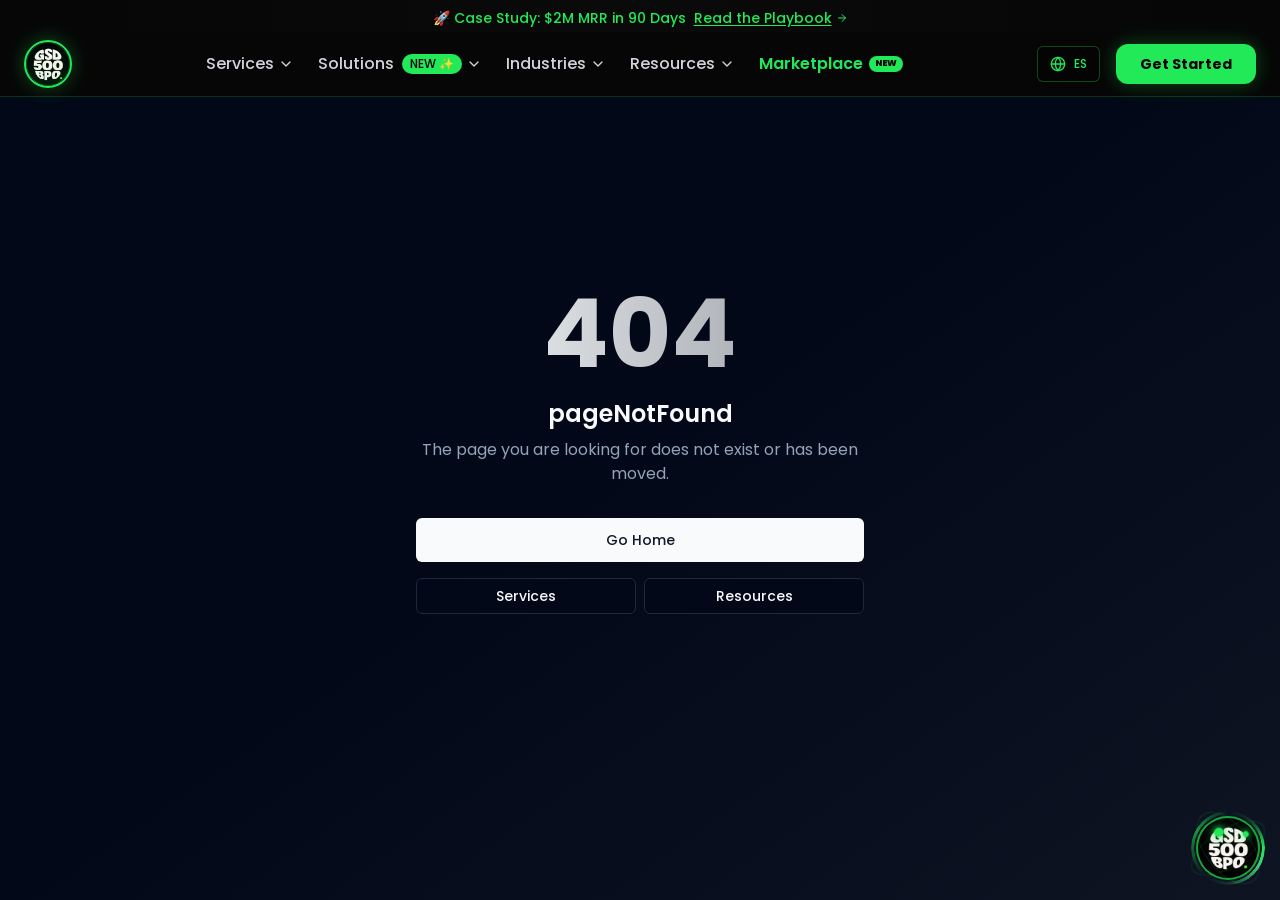
<file: index.html>
<!DOCTYPE html>
<html lang="en">
  <head>
    <meta charset="UTF-8" />
    <link rel="icon" href="/lovable-uploads/1324e8d5-0c2d-468f-85e0-5130f990d70b.png" type="image/png">
    <meta name="viewport" content="width=device-width, initial-scale=1.0" />
    
    <!-- Performance Optimization -->
    <link rel="dns-prefetch" href="//fonts.googleapis.com">
    <link rel="dns-prefetch" href="//www.googletagmanager.com">
    <link rel="dns-prefetch" href="https://salesiq.zohopublic.com">
    <link rel="preconnect" href="https://salesiq.zohopublic.com" crossorigin>
    
    <link rel="preconnect" href="https://fonts.googleapis.com">
    <link rel="preconnect" href="https://fonts.gstatic.com" crossorigin>
    
    <!-- Security Headers -->
    
    
    <meta http-equiv="X-Frame-Options" content="DENY">
    <meta http-equiv="X-Content-Type-Options" content="nosniff">
    <meta http-equiv="Referrer-Policy" content="strict-origin-when-cross-origin">
    <meta http-equiv="Permissions-Policy" content="camera=(), microphone=(), geolocation=()">
    
    <title>GSD 500 BPO | Save 80% on Payroll with Fortune 500 Solutions</title>
    <meta name="description" content="Fortune 500-grade BPO from Colombia. Appointment setters, SDR/BDR teams, CRM automation, marketing &amp; customer support. Save 80% on payroll. We Get Sh*t Done!">
    <meta name="author" content="GSD 500 BPO" />
    <!-- Deploy verification: View Source on any page and search this string.
         If you see "gsd-2026-09-23" the latest build is live; if not, the host served a stale build. -->
    <meta name="build-version" content="gsd-2026-09-23-openclaw-hermes" />

    <!-- Google Fonts - Poppins with performance optimization -->
    <link href="https://fonts.googleapis.com/css2?family=Poppins:wght@300;400;500;600;700;800;900&display=swap" rel="stylesheet">
    
    <!-- Structured Data - Organization -->
    <script type="application/ld+json">
    {
      "@context": "https://schema.org",
      "@type": "Organization",
      "name": "GSD 500 BPO",
      "alternateName": "GSD500BPO",
      "url": "https://gsd500bpo.com",
      "logo": "https://gsd500bpo.com/lovable-uploads/1324e8d5-0c2d-468f-85e0-5130f990d70b.png",
      "description": "Fortune 500-grade BPO services from elite bilingual teams in Bogota, Colombia. Appointment setting, lead generation, customer support, CRM automation.",
      "foundingDate": "2025",
      "founder": {"@type": "Person", "name": "Ariel Hanasi"},
      "email": "sales@gsd500bpo.com",
      "address": [
        {
          "@type": "PostalAddress",
          "addressLocality": "New York",
          "addressRegion": "NY",
          "addressCountry": "US"
        },
        {
          "@type": "PostalAddress",
          "addressLocality": "Los Angeles",
          "addressRegion": "CA",
          "addressCountry": "US"
        },
        {
          "@type": "PostalAddress",
          "streetAddress": "Calle 99 #10-57 piso 6 oficina Tinkko",
          "addressLocality": "Bogota",
          "addressRegion": "Cundinamarca",
          "postalCode": "110221",
          "addressCountry": "CO"
        }
      ],
      "contactPoint": [
        {
          "@type": "ContactPoint",
          "telephone": "+1-516-329-7613",
          "contactType": "sales",
          "areaServed": "US",
          "availableLanguage": ["English", "Spanish"]
        },
        {
          "@type": "ContactPoint",
          "telephone": "+57-313-242-8629",
          "contactType": "headquarters",
          "areaServed": ["CO", "LATAM"],
          "availableLanguage": ["English", "Spanish"]
        },
        {
          "@type": "ContactPoint",
          "telephone": "+1-516-613-4558",
          "contactType": "sales",
          "areaServed": "US",
          "availableLanguage": "English",
          "description": "East Coast - New York Office"
        }
      ],
      "sameAs": [
        "https://www.linkedin.com/company/gsd-500-bpo",
        "https://www.upwork.com/agencies/1572310693539233792/",
        "https://www.linkedin.com/in/ariel-hanas%C3%AD/",
        "https://wa.me/573132428629"
      ]
    }
    </script>

    <!-- Structured Data - LocalBusiness -->
    <script type="application/ld+json">
    {
      "@context": "https://schema.org",
      "@type": "LocalBusiness",
      "name": "GSD 500 BPO",
      "url": "https://gsd500bpo.com",
      "telephone": "+1-516-329-7613",
      "priceRange": "$$",
      "address": {
        "@type": "PostalAddress",
        "streetAddress": "",
        "addressLocality": "New York",
        "addressRegion": "NY",
        "addressCountry": "US"
      },
      "geo": {
        "@type": "GeoCoordinates",
        "latitude": "40.7128",
        "longitude": "-74.0060"
      },
      "openingHoursSpecification": {
        "@type": "OpeningHoursSpecification",
        "dayOfWeek": ["Monday", "Tuesday", "Wednesday", "Thursday", "Friday"],
        "opens": "08:00",
        "closes": "22:00"
      },
      "availableLanguage": ["English", "Spanish"]
    }
    </script>

    
    
    <!-- Hreflang tags for language alternates -->
            
    <meta property="og:type" content="website" />
    <meta property="og:image" content="https://gsd500bpo.com/lovable-uploads/1324e8d5-0c2d-468f-85e0-5130f990d70b.png" />

    <meta name="twitter:card" content="summary_large_image" />
    <meta name="twitter:image" content="https://gsd500bpo.com/lovable-uploads/1324e8d5-0c2d-468f-85e0-5130f990d70b.png" />


  <meta property="og:title" content="GSD 500 BPO | Save 80% on Payroll with Fortune 500 Solutions">
  <meta name="twitter:title" content="GSD 500 BPO | Save 80% on Payroll with Fortune 500 Solutions">
  <meta property="og:description" content="Fortune 500-grade BPO from Colombia. Appointment setters, SDR/BDR teams, CRM automation, marketing &amp; customer support. Save 80% on payroll. We Get Sh*t Done!">
  <meta name="twitter:description" content="Fortune 500-grade BPO from Colombia. Appointment setters, SDR/BDR teams, CRM automation, marketing &amp; customer support. Save 80% on payroll. We Get Sh*t Done!">

    <!-- Facebook Pixel -->
    <script>
      !function(f,b,e,v,n,t,s){if(f.fbq)return;n=f.fbq=function(){n.callMethod?
      n.callMethod.apply(n,arguments):n.queue.push(arguments)};if(!f._fbq)f._fbq=n;
      n.push=n;n.loaded=!0;n.version='2.0';n.queue=[];t=b.createElement(e);t.async=!0;
      t.src=v;s=b.getElementsByTagName(e)[0];s.parentNode.insertBefore(t,s)}(window,
      document,'script','https://connect.facebook.net/en_US/fbevents.js');
      fbq('init', '27746321841715350');
      fbq('track', 'PageView');
    </script>

    <!-- Google Analytics (GA4) + Google Ads — load in head for early bounce tracking -->
    <script async src="https://www.googletagmanager.com/gtag/js?id=G-STTQ8Z330V"></script>
    <script>
      window.dataLayer = window.dataLayer || [];
      function gtag(){dataLayer.push(arguments);}
      gtag('js', new Date());
      gtag('config', 'G-STTQ8Z330V', { send_page_view: true });
      gtag('config', 'AW-17966747137', {
        allow_enhanced_conversions: true,
        conversion_linker: true,
      });

    </script>
  <script type="module" crossorigin src="/assets/index-BAKkuVYQ.js"></script>
  <link rel="stylesheet" crossorigin href="/assets/index-DzOzoCmy.css">
  <link rel="canonical" href="https://gsd500bpo.com/">
  <link rel="alternate" hreflang="en" href="https://gsd500bpo.com/">
  <link rel="alternate" hreflang="es" href="https://gsd500bpo.com/es">
  <link rel="alternate" hreflang="x-default" href="https://gsd500bpo.com/">
</head>

  <body>
    
    <!-- Boot splash: covers the prerendered (unstyled) SEO markup until React mounts -->
    
    
    <div id="root"><div data-reactroot=""><header><nav aria-label="Main"><a href="/">GSD 500 BPO</a><ul><li><a href="/services">Services</a></li><li><a href="/industry-solutions">Industry Solutions</a></li><li><a href="/services/appointment-setters">Appointment Setters</a></li><li><a href="/industry-solutions/water-treatment-services">Water Treatment</a></li><li><a href="/industry-solutions/roofing-contractors">Roofing</a></li><li><a href="/industry-solutions/hvac-home-services">HVAC</a></li><li><a href="/resources/blog">Blog</a></li><li><a href="/contact">Contact</a></li></ul></nav></header>
<main>
  <h1>We Get Sh*t Done</h1>
  <p>The Fortune 500 Way</p>
  <ul><li>Trusted by Fortune 500 companies</li></ul>
  <h3>Book Your 15-Minute Strategy Call</h3>
  <p>Schedule a consultation with our Fortune 500 strategy team.</p>
  <ul><li>Book a Strategy Call</li><li>Message Us on WhatsApp</li><li>Or call us directly at</li></ul>
  <h3>Thank You for Booking!</h3>
  <p>We're excited to speak with you.</p>
  <p>You'll receive a confirmation email with details of your 15-minute strategy call. In the meantime, feel free to reach out directly:</p>
  <ul><li>Instant WhatsApp</li><li>Call Now</li><li>Back to Calendar</li></ul>
  <h3>Client Success Stories</h3>
  <p>Real Results, Real Impact</p>
  <ul><li>Virginia Fernandez</li></ul>
  <h2>Business Owner</h2>
  <p>Having 10 people on payroll in the United States is unrealistic. But by hiring bilingual talent from Colombian, you are able to pay a fraction of the price and get the same quality and level of output.</p>
  <h2>Ideal for Client-Facing Roles</h2>
  <h2>Cut Down on Staffing Costs</h2>
  <h2>Ready to be Onboarded in 3 Days</h2>
  <h2>Operate in the Same Time Zone</h2>
  <h2>Cultural Compatibility</h2>
  <h2>Fluent in English</h2>
  <h3>Why Hire Colombian Talents</h3>
  <p>Discover why leading companies choose Colombian professionals for their remote teams</p>
  <ul><li>Hire Colombian Talent</li></ul>
  <h2>Discovery Call</h2>
  <h2>Talent Search</h2>
  <h2>Interview and Selection</h2>
  <ul><li>How It Works</li></ul>
  <h3>Your Path to Top Colombian Talent</h3>
  <p>At GSD 500 BPO, we help you recruit top 🇨🇴 Colombian talent within three days. Here's how our placement process works:</p>
  <ul><li>Get Started</li><li>Business Days</li></ul>
  <h3>Marketing &amp; Advertising</h3>
  <p>Full-service digital marketing campaigns that drive results</p>
  <h3>Customer Support</h3>
  <p>24/7 customer service excellence across all channels</p>
  <h3>Technical Support</h3>
  <p>Expert technical assistance and troubleshooting</p>
  <h3>BDRs, SDRs &amp; AEs</h3>
  <p>Elite sales development and account executives</p>
  <h3>CRM Development &amp; Automation</h3>
  <p>Custom CRM solutions and workflow automation</p>
  <h3>Business Consulting &amp; Fractional CMO</h3>
  <p>Strategic guidance and executive marketing leadership</p>
  <h3>Data Management, Scraping &amp; AI Agents</h3>
  <p>Advanced data solutions and AI-powered automation</p>
  <h3>App Development &amp; Staff Portal</h3>
  <p>Custom applications and internal staff management</p>
  <h2>Appointment Setters</h2>
  <h3>What We Do</h3>
  <p>Comprehensive business process outsourcing solutions designed to scale your operations</p>
  <p>Ready to scale your operations with Fortune 500-level execution?</p>
  <ul><li>Get Your Custom Solution</li></ul>
  <h3>AI Sales Assistant</h3>
  <p>Fully automated SDR that handles lead qualification, follow-ups, and appointment scheduling using advanced AI.</p>
  <ul><li>N8N workflow automation</li><li>Twilio SMS integration</li><li>VAPI voice calling</li><li>24/7 lead engagement</li><li>From $2,500/month</li></ul>
  <h3>AI Voice Dialer</h3>
  <p>Human-like voice AI that makes outbound calls, qualifies leads, and books meetings automatically.</p>
  <ul><li>VAPI voice technology</li><li>Natural conversation flow</li><li>Call recording &amp; analytics</li><li>CRM integration</li><li>From $1,800/month</li></ul>
  <h3>Omnichannel AI Bot</h3>
  <p>Multi-channel AI assistant that engages prospects across SMS, email, and social media platforms.</p>
  <ul><li>Multi-platform messaging</li><li>Twilio SMS backbone</li><li>Email automation</li><li>Social media integration</li><li>From $2,200/month</li></ul>
  <h3>Bot Packages</h3>
  <p>SDR/AI</p>
  <p>Powered by N8N automation, Twilio communications, and VAPI voice technology. Your sales team never sleeps with our AI-powered SDR solutions.</p>
  <h2>Powered by Leading Technologies</h2>
  <ul><li>Revenue Generated</li><li>Leads Managed</li><li>Automations Executed</li><li>Bots Built</li><li>Funnel Efficiency Gains</li><li>Client Retention</li></ul>
  <h3>Results That</h3>
  <p>Matter</p>
  <p>Our track record speaks for itself. Real numbers, real growth, real impact.</p>
  <ul><li>Ready to see these results for your business?</li><li>Start Your Success Story</li></ul>
  <h3>Satisfied Clients</h3>
  <p>Leading companies trust our platform to automate their data extraction processes</p>
  <h2>Book Strategy Call</h2>
  <ul><li>Trusted by Fortune 500 Companies</li></ul>
  <h2>Virginia Fernandez Case Study</h2>
  <ul><li>Home Valley Solutions</li><li>FOR HOME VALLEY SOLUTIONS</li></ul>
  <p>Virginia Fernandez shares her experience working with GSD 500 BPO to place Colombian talents in several key roles:</p>
  <h3>Too Many Requests</h3>
  <p>Please wait 5 minutes before submitting another request.</p>
  <h3>Security Check Failed</h3>
  <p>Your request could not be processed. Please contact support if you need assistance.</p>
  <h3>Request Submitted Successfully</h3>
  <p>Thank you! We</p>
  <h3>Submission Error</h3>
  <p>Unable to process your request right now. Please try again or use our contact form below.</p>
  <h3>GSD 500 BPO - Fortune 500 Marketing &amp; Automation</h3>
  <p>Fortune 500-grade execution for businesses of every size. Marketing, automation, and outsourced operations that get results.</p>
  
  <h2>Explore more</h2><ul><li><a href="/guides/appointment-setting-guide">Appointment Setting Guide for Home Service Companies</a></li><li><a href="/guides/nearshore-colombia-guide">Nearshore Outsourcing in Colombia Guide</a></li><li><a href="/guides/home-service-lead-generation-guide">Home Service Lead Generation Guide</a></li><li><a href="/lp/appointment-setters">Hire Appointment Setters</a></li><li><a href="/lp/compare">Compare BPO Providers</a></li><li><a href="/training/sales-training">Sales Training Program</a></li></ul>
  <p>
    <a href="/strategy-call">Book a free strategy call</a> ·
    <a href="/contact">Contact</a> ·
    <a href="/services">Services</a> ·
    <a href="/industry-solutions">Industries</a> ·
    <a href="/ai-solutions">AI Solutions</a> ·
    <a href="/resources/blog">Blog</a>
  </p>
  <p>Phone: +1-213-329-7613 | Email: sales@gsd500bpo.com</p>
</main>
<section>
  <h2>Latest blog articles</h2>
  <ul>
    <li><a href="/resources/blog/top-10-ai-setups-home-services-hvac-water-treatment">Top 10 AI Setups for Home Services (Water Treatment &amp; HVAC)</a></li>
    <li><a href="/resources/blog/top-10-metrics-transitioning-human-ai-sales">Top 10 Metrics to Track When Transitioning from Human to AI-Assisted Sales</a></li>
    <li><a href="/resources/blog/latency-is-the-enemy-architecting-sub-500ms-conversational-ai">Latency is the Enemy: Architecting Sub-500ms Conversational AI</a></li>
    <li><a href="/resources/blog/overcoming-robot-voice-objection-high-ticket-sales">Overcoming the </a></li>
    <li><a href="/resources/blog/building-ultimate-bilingual-voice-agent-english-spanish">Building the Ultimate Bilingual Voice Agent (English/Spanish Synthesis)</a></li>
    <li><a href="/resources/blog/how-we-use-n8n-build-state-machines-complex-lead-journeys">How We Use n8n to Build State Machines for Complex Lead Journeys</a></li>
    <li><a href="/resources/blog/the-data-layer-why-supabase-is-brain-behind-our-ai">The Data Layer: Why Supabase is the Brain Behind Our AI Callers</a></li>
    <li><a href="/resources/blog/prompt-engineering-voice-stop-hallucinating">Prompt Engineering for Voice: How to Stop Bots from Hallucinating on Live Calls</a></li>
    <li><a href="/resources/blog/manage-hybrid-squad-ai-agents-colombian-sdrs">How to Manage a Hybrid Squad of AI Agents and Colombian SDRs</a></li>
    <li><a href="/resources/blog/quality-assurance-qa-layer-humans-supervising-bots">The Quality Assurance (QA) Layer: Humans Supervising AI Voice Bots</a></li>
    <li><a href="/resources/blog/scaling-outbound-100-manual-emails-10000-ai-personal-touches">Scaling Outbound: From 100 Manual Emails to 10,000 AI-Personalized Touches a Day</a></li>
    <li><a href="/resources/blog/what-founders-actually-do-bots-book-meetings">What Do Founders Actually Do When Bots Book All Their Meetings?</a></li>
    <li><a href="/resources/blog/bdr-vs-sdr-difference-which-do-you-need">BDR vs SDR: What&#039;s the Difference and Which Do You Need?</a></li>
    <li><a href="/resources/blog/data-scraping-lead-generation-complete-guide">Data Scraping for Lead Generation: Complete Guide</a></li>
    <li><a href="/resources/blog/roofing-appointment-setting-best-practices">Roofing Industry: Appointment Setting Best Practices</a></li>
    <li><a href="/resources/blog/new-year-new-leads-set-up-bpo-team-before-q1-demand">New Year, New Leads: Set Up Your BPO Team Before Q1 Demand</a></li>
    <li><a href="/resources/blog/virtual-receptionist-vs-bpo-appointment-setter-difference">Virtual Receptionist vs BPO Appointment Setter: What is the Difference?</a></li>
    <li><a href="/resources/blog/how-to-set-up-nearshore-bpo-team-30-days">How to Set Up a Nearshore BPO Team in 30 Days</a></li>
    <li><a href="/resources/blog/how-much-does-outsourced-appointment-setting-cost-2026">How Much Does Outsourced Appointment Setting Cost in 2026?</a></li>
    <li><a href="/resources/blog/can-bpo-teams-use-my-crm-servicetitan-housecall-pro-jobber">Can BPO Teams Use My CRM? (ServiceTitan, Housecall Pro, Jobber)</a></li>
  </ul>
  <p><a href="/resources/blog">View all articles</a></p>
</section>
<footer><nav aria-label="Footer"><ul><li><a href="/services">Services</a></li><li><a href="/industry-solutions">Industry Solutions</a></li><li><a href="/services/appointment-setters">Appointment Setters</a></li><li><a href="/industry-solutions/water-treatment-services">Water Treatment</a></li><li><a href="/industry-solutions/roofing-contractors">Roofing</a></li><li><a href="/industry-solutions/hvac-home-services">HVAC</a></li><li><a href="/resources/blog">Blog</a></li><li><a href="/contact">Contact</a></li></ul></nav><p><a href="/about">About</a> · <a href="/privacy-policy">Privacy Policy</a> · <a href="/terms-of-service">Terms</a> · <a href="/es" hreflang="es">Español</a></p><p>© GSD 500 BPO · sales@gsd500bpo.com</p></footer></div></div>
    <script>
      window.$zoho = window.$zoho || {};
      window.$zoho.salesiq = window.$zoho.salesiq || {
        widgetcode: "siqea01bd9e6faf594f519396e4701958e9e84115b53260d8fdca3c23a1c78ddc58",
        values: {},
        ready: function() {
          console.log('Zoho SalesIQ is ready');
        }
      };
    </script>
    <script id="zsiqscript" src="https://salesiq.zohopublic.com/widget?wc=siqea01bd9e6faf594f519396e4701958e9e84115b53260d8fdca3c23a1c78ddc58" defer></script>
    <!-- Zoho CRM Google Ads GCLID Tracking -->
    <script type="text/javascript" src="https://crm.zoho.com/crm/javascript/zcga.js" defer></script>
  </body>
</html>
</file>
<file: assets/index-DzOzoCmy.css>
*, ::before, ::after {
  --tw-border-spacing-x: 0;
  --tw-border-spacing-y: 0;
  --tw-translate-x: 0;
  --tw-translate-y: 0;
  --tw-rotate: 0;
  --tw-skew-x: 0;
  --tw-skew-y: 0;
  --tw-scale-x: 1;
  --tw-scale-y: 1;
  --tw-pan-x:  ;
  --tw-pan-y:  ;
  --tw-pinch-zoom:  ;
  --tw-scroll-snap-strictness: proximity;
  --tw-gradient-from-position:  ;
  --tw-gradient-via-position:  ;
  --tw-gradient-to-position:  ;
  --tw-ordinal:  ;
  --tw-slashed-zero:  ;
  --tw-numeric-figure:  ;
  --tw-numeric-spacing:  ;
  --tw-numeric-fraction:  ;
  --tw-ring-inset:  ;
  --tw-ring-offset-width: 0px;
  --tw-ring-offset-color: #fff;
  --tw-ring-color: rgb(59 130 246 / 0.5);
  --tw-ring-offset-shadow: 0 0 #0000;
  --tw-ring-shadow: 0 0 #0000;
  --tw-shadow: 0 0 #0000;
  --tw-shadow-colored: 0 0 #0000;
  --tw-blur:  ;
  --tw-brightness:  ;
  --tw-contrast:  ;
  --tw-grayscale:  ;
  --tw-hue-rotate:  ;
  --tw-invert:  ;
  --tw-saturate:  ;
  --tw-sepia:  ;
  --tw-drop-shadow:  ;
  --tw-backdrop-blur:  ;
  --tw-backdrop-brightness:  ;
  --tw-backdrop-contrast:  ;
  --tw-backdrop-grayscale:  ;
  --tw-backdrop-hue-rotate:  ;
  --tw-backdrop-invert:  ;
  --tw-backdrop-opacity:  ;
  --tw-backdrop-saturate:  ;
  --tw-backdrop-sepia:  ;
  --tw-contain-size:  ;
  --tw-contain-layout:  ;
  --tw-contain-paint:  ;
  --tw-contain-style:  ;
}

::backdrop {
  --tw-border-spacing-x: 0;
  --tw-border-spacing-y: 0;
  --tw-translate-x: 0;
  --tw-translate-y: 0;
  --tw-rotate: 0;
  --tw-skew-x: 0;
  --tw-skew-y: 0;
  --tw-scale-x: 1;
  --tw-scale-y: 1;
  --tw-pan-x:  ;
  --tw-pan-y:  ;
  --tw-pinch-zoom:  ;
  --tw-scroll-snap-strictness: proximity;
  --tw-gradient-from-position:  ;
  --tw-gradient-via-position:  ;
  --tw-gradient-to-position:  ;
  --tw-ordinal:  ;
  --tw-slashed-zero:  ;
  --tw-numeric-figure:  ;
  --tw-numeric-spacing:  ;
  --tw-numeric-fraction:  ;
  --tw-ring-inset:  ;
  --tw-ring-offset-width: 0px;
  --tw-ring-offset-color: #fff;
  --tw-ring-color: rgb(59 130 246 / 0.5);
  --tw-ring-offset-shadow: 0 0 #0000;
  --tw-ring-shadow: 0 0 #0000;
  --tw-shadow: 0 0 #0000;
  --tw-shadow-colored: 0 0 #0000;
  --tw-blur:  ;
  --tw-brightness:  ;
  --tw-contrast:  ;
  --tw-grayscale:  ;
  --tw-hue-rotate:  ;
  --tw-invert:  ;
  --tw-saturate:  ;
  --tw-sepia:  ;
  --tw-drop-shadow:  ;
  --tw-backdrop-blur:  ;
  --tw-backdrop-brightness:  ;
  --tw-backdrop-contrast:  ;
  --tw-backdrop-grayscale:  ;
  --tw-backdrop-hue-rotate:  ;
  --tw-backdrop-invert:  ;
  --tw-backdrop-opacity:  ;
  --tw-backdrop-saturate:  ;
  --tw-backdrop-sepia:  ;
  --tw-contain-size:  ;
  --tw-contain-layout:  ;
  --tw-contain-paint:  ;
  --tw-contain-style:  ;
}/*
! tailwindcss v3.4.17 | MIT License | https://tailwindcss.com
*//*
1. Prevent padding and border from affecting element width. (https://github.com/mozdevs/cssremedy/issues/4)
2. Allow adding a border to an element by just adding a border-width. (https://github.com/tailwindcss/tailwindcss/pull/116)
*/

*,
::before,
::after {
  box-sizing: border-box; /* 1 */
  border-width: 0; /* 2 */
  border-style: solid; /* 2 */
  border-color: #e5e7eb; /* 2 */
}

::before,
::after {
  --tw-content: '';
}

/*
1. Use a consistent sensible line-height in all browsers.
2. Prevent adjustments of font size after orientation changes in iOS.
3. Use a more readable tab size.
4. Use the user's configured `sans` font-family by default.
5. Use the user's configured `sans` font-feature-settings by default.
6. Use the user's configured `sans` font-variation-settings by default.
7. Disable tap highlights on iOS
*/

html,
:host {
  line-height: 1.5; /* 1 */
  -webkit-text-size-adjust: 100%; /* 2 */
  -moz-tab-size: 4; /* 3 */
  -o-tab-size: 4;
     tab-size: 4; /* 3 */
  font-family: Poppins, sans-serif; /* 4 */
  font-feature-settings: normal; /* 5 */
  font-variation-settings: normal; /* 6 */
  -webkit-tap-highlight-color: transparent; /* 7 */
}

/*
1. Remove the margin in all browsers.
2. Inherit line-height from `html` so users can set them as a class directly on the `html` element.
*/

body {
  margin: 0; /* 1 */
  line-height: inherit; /* 2 */
}

/*
1. Add the correct height in Firefox.
2. Correct the inheritance of border color in Firefox. (https://bugzilla.mozilla.org/show_bug.cgi?id=190655)
3. Ensure horizontal rules are visible by default.
*/

hr {
  height: 0; /* 1 */
  color: inherit; /* 2 */
  border-top-width: 1px; /* 3 */
}

/*
Add the correct text decoration in Chrome, Edge, and Safari.
*/

abbr:where([title]) {
  -webkit-text-decoration: underline dotted;
          text-decoration: underline dotted;
}

/*
Remove the default font size and weight for headings.
*/

h1,
h2,
h3,
h4,
h5,
h6 {
  font-size: inherit;
  font-weight: inherit;
}

/*
Reset links to optimize for opt-in styling instead of opt-out.
*/

a {
  color: inherit;
  text-decoration: inherit;
}

/*
Add the correct font weight in Edge and Safari.
*/

b,
strong {
  font-weight: bolder;
}

/*
1. Use the user's configured `mono` font-family by default.
2. Use the user's configured `mono` font-feature-settings by default.
3. Use the user's configured `mono` font-variation-settings by default.
4. Correct the odd `em` font sizing in all browsers.
*/

code,
kbd,
samp,
pre {
  font-family: ui-monospace, SFMono-Regular, Menlo, Monaco, Consolas, "Liberation Mono", "Courier New", monospace; /* 1 */
  font-feature-settings: normal; /* 2 */
  font-variation-settings: normal; /* 3 */
  font-size: 1em; /* 4 */
}

/*
Add the correct font size in all browsers.
*/

small {
  font-size: 80%;
}

/*
Prevent `sub` and `sup` elements from affecting the line height in all browsers.
*/

sub,
sup {
  font-size: 75%;
  line-height: 0;
  position: relative;
  vertical-align: baseline;
}

sub {
  bottom: -0.25em;
}

sup {
  top: -0.5em;
}

/*
1. Remove text indentation from table contents in Chrome and Safari. (https://bugs.chromium.org/p/chromium/issues/detail?id=999088, https://bugs.webkit.org/show_bug.cgi?id=201297)
2. Correct table border color inheritance in all Chrome and Safari. (https://bugs.chromium.org/p/chromium/issues/detail?id=935729, https://bugs.webkit.org/show_bug.cgi?id=195016)
3. Remove gaps between table borders by default.
*/

table {
  text-indent: 0; /* 1 */
  border-color: inherit; /* 2 */
  border-collapse: collapse; /* 3 */
}

/*
1. Change the font styles in all browsers.
2. Remove the margin in Firefox and Safari.
3. Remove default padding in all browsers.
*/

button,
input,
optgroup,
select,
textarea {
  font-family: inherit; /* 1 */
  font-feature-settings: inherit; /* 1 */
  font-variation-settings: inherit; /* 1 */
  font-size: 100%; /* 1 */
  font-weight: inherit; /* 1 */
  line-height: inherit; /* 1 */
  letter-spacing: inherit; /* 1 */
  color: inherit; /* 1 */
  margin: 0; /* 2 */
  padding: 0; /* 3 */
}

/*
Remove the inheritance of text transform in Edge and Firefox.
*/

button,
select {
  text-transform: none;
}

/*
1. Correct the inability to style clickable types in iOS and Safari.
2. Remove default button styles.
*/

button,
input:where([type='button']),
input:where([type='reset']),
input:where([type='submit']) {
  -webkit-appearance: button; /* 1 */
  background-color: transparent; /* 2 */
  background-image: none; /* 2 */
}

/*
Use the modern Firefox focus style for all focusable elements.
*/

:-moz-focusring {
  outline: auto;
}

/*
Remove the additional `:invalid` styles in Firefox. (https://github.com/mozilla/gecko-dev/blob/2f9eacd9d3d995c937b4251a5557d95d494c9be1/layout/style/res/forms.css#L728-L737)
*/

:-moz-ui-invalid {
  box-shadow: none;
}

/*
Add the correct vertical alignment in Chrome and Firefox.
*/

progress {
  vertical-align: baseline;
}

/*
Correct the cursor style of increment and decrement buttons in Safari.
*/

::-webkit-inner-spin-button,
::-webkit-outer-spin-button {
  height: auto;
}

/*
1. Correct the odd appearance in Chrome and Safari.
2. Correct the outline style in Safari.
*/

[type='search'] {
  -webkit-appearance: textfield; /* 1 */
  outline-offset: -2px; /* 2 */
}

/*
Remove the inner padding in Chrome and Safari on macOS.
*/

::-webkit-search-decoration {
  -webkit-appearance: none;
}

/*
1. Correct the inability to style clickable types in iOS and Safari.
2. Change font properties to `inherit` in Safari.
*/

::-webkit-file-upload-button {
  -webkit-appearance: button; /* 1 */
  font: inherit; /* 2 */
}

/*
Add the correct display in Chrome and Safari.
*/

summary {
  display: list-item;
}

/*
Removes the default spacing and border for appropriate elements.
*/

blockquote,
dl,
dd,
h1,
h2,
h3,
h4,
h5,
h6,
hr,
figure,
p,
pre {
  margin: 0;
}

fieldset {
  margin: 0;
  padding: 0;
}

legend {
  padding: 0;
}

ol,
ul,
menu {
  list-style: none;
  margin: 0;
  padding: 0;
}

/*
Reset default styling for dialogs.
*/
dialog {
  padding: 0;
}

/*
Prevent resizing textareas horizontally by default.
*/

textarea {
  resize: vertical;
}

/*
1. Reset the default placeholder opacity in Firefox. (https://github.com/tailwindlabs/tailwindcss/issues/3300)
2. Set the default placeholder color to the user's configured gray 400 color.
*/

input::-moz-placeholder, textarea::-moz-placeholder {
  opacity: 1; /* 1 */
  color: #9ca3af; /* 2 */
}

input::placeholder,
textarea::placeholder {
  opacity: 1; /* 1 */
  color: #9ca3af; /* 2 */
}

/*
Set the default cursor for buttons.
*/

button,
[role="button"] {
  cursor: pointer;
}

/*
Make sure disabled buttons don't get the pointer cursor.
*/
:disabled {
  cursor: default;
}

/*
1. Make replaced elements `display: block` by default. (https://github.com/mozdevs/cssremedy/issues/14)
2. Add `vertical-align: middle` to align replaced elements more sensibly by default. (https://github.com/jensimmons/cssremedy/issues/14#issuecomment-634934210)
   This can trigger a poorly considered lint error in some tools but is included by design.
*/

img,
svg,
video,
canvas,
audio,
iframe,
embed,
object {
  display: block; /* 1 */
  vertical-align: middle; /* 2 */
}

/*
Constrain images and videos to the parent width and preserve their intrinsic aspect ratio. (https://github.com/mozdevs/cssremedy/issues/14)
*/

img,
video {
  max-width: 100%;
  height: auto;
}

/* Make elements with the HTML hidden attribute stay hidden by default */
[hidden]:where(:not([hidden="until-found"])) {
  display: none;
}
  :root {
    /* Shadcn Base Tokens */
    --background: 0 0% 100%;
    --foreground: 222.2 84% 4.9%;

    --card: 0 0% 100%;
    --card-foreground: 222.2 84% 4.9%;

    --popover: 0 0% 100%;
    --popover-foreground: 222.2 84% 4.9%;

    --primary: 222.2 47.4% 11.2%;
    --primary-foreground: 210 40% 98%;

    --secondary: 210 40% 96.1%;
    --secondary-foreground: 222.2 47.4% 11.2%;

    --muted: 210 40% 96.1%;
    --muted-foreground: 215.4 16.3% 46.9%;

    --accent: 210 40% 96.1%;
    --accent-foreground: 222.2 47.4% 11.2%;

    --destructive: 0 84.2% 60.2%;
    --destructive-foreground: 210 40% 98%;

    --border: 214.3 31.8% 91.4%;
    --input: 214.3 31.8% 91.4%;
    --ring: 222.2 84% 4.9%;

    --radius: 0.5rem;

    --sidebar-background: 0 0% 98%;
    --sidebar-foreground: 240 5.3% 26.1%;
    --sidebar-primary: 240 5.9% 10%;
    --sidebar-primary-foreground: 0 0% 98%;
    --sidebar-accent: 240 4.8% 95.9%;
    --sidebar-accent-foreground: 240 5.9% 10%;
    --sidebar-border: 220 13% 91%;
    --sidebar-ring: 217.2 91.2% 59.8%;

    /* GSD 500 Reference Tokens (gsd.ref.*) */
    --gsd-ref-neon-green: 143 82% 52%;
    --gsd-ref-neon-green-rgb: 33, 233, 87;
    --gsd-ref-green-400: 142 71% 58%;
    --gsd-ref-green-500: 142 71% 45%;

    /* GSD 500 System Tokens (gsd.sys.*) */
    --gsd-sys-primary: var(--gsd-ref-neon-green);
    --gsd-sys-on-primary: 0 0% 0%;
    --gsd-sys-primary-container: 143 82% 52% / 0.1;
    --gsd-sys-on-primary-container: var(--gsd-ref-neon-green);

    --gsd-sys-surface: 0 0% 0%;
    --gsd-sys-surface-variant: 222 39% 11%;
    --gsd-sys-surface-container: 217 28% 17%;
    --gsd-sys-surface-container-low: 0 0% 0% / 0.6;
    --gsd-sys-on-surface: 0 0% 100%;
    --gsd-sys-on-surface-variant: 214 14% 84%;

    --gsd-sys-outline: 143 82% 52% / 0.3;
    --gsd-sys-outline-variant: 217 19% 27%;

    --gsd-sys-error: 0 84% 60%;
    --gsd-sys-on-error: 0 0% 100%;
    --gsd-sys-success: 142 71% 45%;
    --gsd-sys-on-success: 0 0% 100%;

    /* GSD 500 Effect Tokens */
    --gsd-sys-glow-sm: 0 0 20px rgba(33, 233, 87, 0.3);
    --gsd-sys-glow-md: 0 0 40px rgba(33, 233, 87, 0.4);
    --gsd-sys-glow-lg: 0 0 30px rgba(33, 233, 87, 0.6);
    --gsd-sys-glow-xl: 0 0 60px rgba(33, 233, 87, 0.5);
  }

  .dark {
    /* Shadcn Dark Theme */
    --background: 222.2 84% 4.9%;
    --foreground: 210 40% 98%;

    --card: 222.2 84% 4.9%;
    --card-foreground: 210 40% 98%;

    --popover: 222.2 84% 4.9%;
    --popover-foreground: 210 40% 98%;

    --primary: 210 40% 98%;
    --primary-foreground: 222.2 47.4% 11.2%;

    --secondary: 217.2 32.6% 17.5%;
    --secondary-foreground: 210 40% 98%;

    --muted: 217.2 32.6% 17.5%;
    --muted-foreground: 215 20.2% 65.1%;

    --accent: 217.2 32.6% 17.5%;
    --accent-foreground: 210 40% 98%;

    --destructive: 0 62.8% 30.6%;
    --destructive-foreground: 210 40% 98%;

    --border: 217.2 32.6% 17.5%;
    --input: 217.2 32.6% 17.5%;
    --ring: 212.7 26.8% 83.9%;
    --sidebar-background: 240 5.9% 10%;
    --sidebar-foreground: 240 4.8% 95.9%;
    --sidebar-primary: 224.3 76.3% 48%;
    --sidebar-primary-foreground: 0 0% 100%;
    --sidebar-accent: 240 3.7% 15.9%;
    --sidebar-accent-foreground: 240 4.8% 95.9%;
    --sidebar-border: 240 3.7% 15.9%;
    --sidebar-ring: 217.2 91.2% 59.8%;

    /* GSD 500 Dark Theme Overrides (gsd.sys.* for dark context) */
    /* Primary colors remain the same */
    --gsd-sys-primary: var(--gsd-ref-neon-green);
    --gsd-sys-on-primary: 0 0% 0%;

    /* Surface colors - lighter for contrast in dark mode */
    --gsd-sys-surface: 222 39% 11%;
    /* gray-900 */
    --gsd-sys-surface-variant: 217 28% 17%;
    /* gray-800 */
    --gsd-sys-surface-container: 217 19% 27%;
    /* gray-700 */
    --gsd-sys-surface-container-low: 222 39% 11% / 0.6;
    --gsd-sys-on-surface-variant: 218 11% 65%;
    /* gray-400 */

    /* Outline - more visible in dark mode */
    --gsd-sys-outline: 143 82% 52% / 0.4;
    /* 40% opacity */
    --gsd-sys-outline-variant: 220 9% 46%;
    /* gray-600 */

    /* Effect Tokens - stronger glow in dark mode */
    --gsd-sys-glow-sm: 0 0 25px rgba(33, 233, 87, 0.4);
    --gsd-sys-glow-md: 0 0 50px rgba(33, 233, 87, 0.5);
    --gsd-sys-glow-lg: 0 0 40px rgba(33, 233, 87, 0.7);
    --gsd-sys-glow-xl: 0 0 70px rgba(33, 233, 87, 0.6);
  }

  /* GSD 500 Console Utilities */
  .gsd-console-root {
  min-height: 100vh;
  --tw-bg-opacity: 1;
  background-color: rgb(0 0 0 / var(--tw-bg-opacity, 1));
  --tw-text-opacity: 1;
  color: rgb(255 255 255 / var(--tw-text-opacity, 1));
    font-family: "Space Mono", monospace;
}

  .gsd-console-grid {
    background-image:
      linear-gradient(to right, rgba(33, 233, 87, 0.05) 1px, transparent 1px),
      linear-gradient(to bottom, rgba(33, 233, 87, 0.05) 1px, transparent 1px);
    background-size: 50px 50px;
  }

  .led-border {
    border: 1px solid rgba(33, 233, 87, 0.3);
    box-shadow: 0 0 15px rgba(33, 233, 87, 0.1), inset 0 0 10px rgba(33, 233, 87, 0.05);
  }

  .led-border-active {
    border: 1px solid #21E957;
    box-shadow: 0 0 20px rgba(33, 233, 87, 0.4), inset 0 0 15px rgba(33, 233, 87, 0.1);
  }

  .led-text {
    color: #21E957;
    text-shadow: 0 0 8px rgba(33, 233, 87, 0.6);
  }
  * {
  border-color: hsl(var(--border));
}

  body {
  background-color: hsl(var(--background));
  color: hsl(var(--foreground));
}

  /* Smooth scrolling for the entire document */
  html {
    scroll-behavior: smooth;
  }

  /* Enhanced smooth scrolling with custom timing */
  @media (prefers-reduced-motion: no-preference) {
    html {
      scroll-behavior: smooth;
    }
  }

  /* Respect user's motion preferences */
  @media (prefers-reduced-motion: reduce) {
    html {
      scroll-behavior: auto;
    }
  }
.container {
  width: 100%;
  margin-right: auto;
  margin-left: auto;
  padding-right: 2rem;
  padding-left: 2rem;
}
@media (min-width: 1400px) {

  .container {
    max-width: 1400px;
  }
}
/* H1 Styles */
.type-h1-hero {
  font-size: 2.25rem;
  line-height: 2.5rem;
  font-weight: 700;
  line-height: 1.25;
}
@media (min-width: 768px) {

  .type-h1-hero {
    font-size: 3.75rem;
    line-height: 1;
  }
}
@media (min-width: 1024px) {

  .type-h1-hero {
    font-size: 4.5rem;
    line-height: 1;
  }
}
.type-h1-page {
  font-size: 1.875rem;
  line-height: 2.25rem;
  font-weight: 700;
  line-height: 1.25;
}
@media (min-width: 768px) {

  .type-h1-page {
    font-size: 3rem;
    line-height: 1;
  }
}
@media (min-width: 1024px) {

  .type-h1-page {
    font-size: 3.75rem;
    line-height: 1;
  }
}
/* H2 Styles */
.type-h2-mega {
  font-size: 2.25rem;
  line-height: 2.5rem;
  font-weight: 700;
  line-height: 1.25;
}
@media (min-width: 768px) {

  .type-h2-mega {
    font-size: 3.75rem;
    line-height: 1;
  }
}
@media (min-width: 1024px) {

  .type-h2-mega {
    font-size: 4.5rem;
    line-height: 1;
  }
}
.type-h2-feature {
  font-size: 1.875rem;
  line-height: 2.25rem;
  font-weight: 700;
  line-height: 1.25;
}
@media (min-width: 768px) {

  .type-h2-feature {
    font-size: 3rem;
    line-height: 1;
  }
}
.type-h2-standard {
  font-size: 1.5rem;
  line-height: 2rem;
  font-weight: 700;
  line-height: 1.375;
}
@media (min-width: 768px) {

  .type-h2-standard {
    font-size: 1.875rem;
    line-height: 2.25rem;
  }
}
.sr-only {
  position: absolute;
  width: 1px;
  height: 1px;
  padding: 0;
  margin: -1px;
  overflow: hidden;
  clip: rect(0, 0, 0, 0);
  white-space: nowrap;
  border-width: 0;
}
.pointer-events-none {
  pointer-events: none;
}
.pointer-events-auto {
  pointer-events: auto;
}
.visible {
  visibility: visible;
}
.invisible {
  visibility: hidden;
}
.static {
  position: static;
}
.fixed {
  position: fixed;
}
.absolute {
  position: absolute;
}
.relative {
  position: relative;
}
.sticky {
  position: sticky;
}
.-inset-1 {
  inset: -0.25rem;
}
.-inset-\[5px\] {
  inset: -5px;
}
.inset-0 {
  inset: 0px;
}
.inset-x-0 {
  left: 0px;
  right: 0px;
}
.inset-y-0 {
  top: 0px;
  bottom: 0px;
}
.-bottom-0\.5 {
  bottom: -0.125rem;
}
.-bottom-1 {
  bottom: -0.25rem;
}
.-bottom-12 {
  bottom: -3rem;
}
.-bottom-4 {
  bottom: -1rem;
}
.-bottom-6 {
  bottom: -1.5rem;
}
.-left-1 {
  left: -0.25rem;
}
.-left-12 {
  left: -3rem;
}
.-left-3 {
  left: -0.75rem;
}
.-left-4 {
  left: -1rem;
}
.-right-0\.5 {
  right: -0.125rem;
}
.-right-1 {
  right: -0.25rem;
}
.-right-12 {
  right: -3rem;
}
.-right-2 {
  right: -0.5rem;
}
.-right-3 {
  right: -0.75rem;
}
.-right-4 {
  right: -1rem;
}
.-top-0\.5 {
  top: -0.125rem;
}
.-top-1 {
  top: -0.25rem;
}
.-top-12 {
  top: -3rem;
}
.-top-2 {
  top: -0.5rem;
}
.-top-3 {
  top: -0.75rem;
}
.-top-4 {
  top: -1rem;
}
.-top-6 {
  top: -1.5rem;
}
.bottom-0 {
  bottom: 0px;
}
.bottom-1\/3 {
  bottom: 33.333333%;
}
.bottom-1\/4 {
  bottom: 25%;
}
.bottom-2 {
  bottom: 0.5rem;
}
.bottom-20 {
  bottom: 5rem;
}
.bottom-4 {
  bottom: 1rem;
}
.bottom-6 {
  bottom: 1.5rem;
}
.bottom-8 {
  bottom: 2rem;
}
.bottom-\[2px\] {
  bottom: 2px;
}
.left-0 {
  left: 0px;
}
.left-1 {
  left: 0.25rem;
}
.left-1\/2 {
  left: 50%;
}
.left-1\/3 {
  left: 33.333333%;
}
.left-1\/4 {
  left: 25%;
}
.left-10 {
  left: 2.5rem;
}
.left-16 {
  left: 4rem;
}
.left-2 {
  left: 0.5rem;
}
.left-3 {
  left: 0.75rem;
}
.left-4 {
  left: 1rem;
}
.left-6 {
  left: 1.5rem;
}
.left-8 {
  left: 2rem;
}
.left-\[50\%\] {
  left: 50%;
}
.right-0 {
  right: 0px;
}
.right-1 {
  right: 0.25rem;
}
.right-1\/3 {
  right: 33.333333%;
}
.right-1\/4 {
  right: 25%;
}
.right-10 {
  right: 2.5rem;
}
.right-2 {
  right: 0.5rem;
}
.right-2\.5 {
  right: 0.625rem;
}
.right-3 {
  right: 0.75rem;
}
.right-4 {
  right: 1rem;
}
.right-5 {
  right: 1.25rem;
}
.right-6 {
  right: 1.5rem;
}
.right-8 {
  right: 2rem;
}
.top-0 {
  top: 0px;
}
.top-1\.5 {
  top: 0.375rem;
}
.top-1\/2 {
  top: 50%;
}
.top-1\/3 {
  top: 33.333333%;
}
.top-1\/4 {
  top: 25%;
}
.top-11 {
  top: 2.75rem;
}
.top-2 {
  top: 0.5rem;
}
.top-20 {
  top: 5rem;
}
.top-24 {
  top: 6rem;
}
.top-3 {
  top: 0.75rem;
}
.top-3\.5 {
  top: 0.875rem;
}
.top-4 {
  top: 1rem;
}
.top-6 {
  top: 1.5rem;
}
.top-8 {
  top: 2rem;
}
.top-\[1px\] {
  top: 1px;
}
.top-\[2px\] {
  top: 2px;
}
.top-\[50\%\] {
  top: 50%;
}
.top-\[60\%\] {
  top: 60%;
}
.top-full {
  top: 100%;
}
.isolate {
  isolation: isolate;
}
.z-0 {
  z-index: 0;
}
.z-10 {
  z-index: 10;
}
.z-20 {
  z-index: 20;
}
.z-30 {
  z-index: 30;
}
.z-40 {
  z-index: 40;
}
.z-50 {
  z-index: 50;
}
.z-\[-1\] {
  z-index: -1;
}
.z-\[100\] {
  z-index: 100;
}
.z-\[1\] {
  z-index: 1;
}
.z-\[2147483000\] {
  z-index: 2147483000;
}
.z-\[2\] {
  z-index: 2;
}
.z-\[3\] {
  z-index: 3;
}
.order-1 {
  order: 1;
}
.order-2 {
  order: 2;
}
.order-first {
  order: -9999;
}
.col-span-1 {
  grid-column: span 1 / span 1;
}
.m-6 {
  margin: 1.5rem;
}
.m-auto {
  margin: auto;
}
.-mx-1 {
  margin-left: -0.25rem;
  margin-right: -0.25rem;
}
.-mx-4 {
  margin-left: -1rem;
  margin-right: -1rem;
}
.mx-2 {
  margin-left: 0.5rem;
  margin-right: 0.5rem;
}
.mx-3 {
  margin-left: 0.75rem;
  margin-right: 0.75rem;
}
.mx-3\.5 {
  margin-left: 0.875rem;
  margin-right: 0.875rem;
}
.mx-4 {
  margin-left: 1rem;
  margin-right: 1rem;
}
.mx-auto {
  margin-left: auto;
  margin-right: auto;
}
.my-0\.5 {
  margin-top: 0.125rem;
  margin-bottom: 0.125rem;
}
.my-1 {
  margin-top: 0.25rem;
  margin-bottom: 0.25rem;
}
.my-12 {
  margin-top: 3rem;
  margin-bottom: 3rem;
}
.my-16 {
  margin-top: 4rem;
  margin-bottom: 4rem;
}
.my-4 {
  margin-top: 1rem;
  margin-bottom: 1rem;
}
.my-6 {
  margin-top: 1.5rem;
  margin-bottom: 1.5rem;
}
.my-8 {
  margin-top: 2rem;
  margin-bottom: 2rem;
}
.-ml-4 {
  margin-left: -1rem;
}
.-mt-1 {
  margin-top: -0.25rem;
}
.-mt-16 {
  margin-top: -4rem;
}
.-mt-2 {
  margin-top: -0.5rem;
}
.-mt-4 {
  margin-top: -1rem;
}
.mb-0 {
  margin-bottom: 0px;
}
.mb-0\.5 {
  margin-bottom: 0.125rem;
}
.mb-1 {
  margin-bottom: 0.25rem;
}
.mb-1\.5 {
  margin-bottom: 0.375rem;
}
.mb-10 {
  margin-bottom: 2.5rem;
}
.mb-12 {
  margin-bottom: 3rem;
}
.mb-16 {
  margin-bottom: 4rem;
}
.mb-2 {
  margin-bottom: 0.5rem;
}
.mb-20 {
  margin-bottom: 5rem;
}
.mb-3 {
  margin-bottom: 0.75rem;
}
.mb-4 {
  margin-bottom: 1rem;
}
.mb-5 {
  margin-bottom: 1.25rem;
}
.mb-6 {
  margin-bottom: 1.5rem;
}
.mb-7 {
  margin-bottom: 1.75rem;
}
.mb-8 {
  margin-bottom: 2rem;
}
.ml-0 {
  margin-left: 0px;
}
.ml-0\.5 {
  margin-left: 0.125rem;
}
.ml-1 {
  margin-left: 0.25rem;
}
.ml-16 {
  margin-left: 4rem;
}
.ml-2 {
  margin-left: 0.5rem;
}
.ml-32 {
  margin-left: 8rem;
}
.ml-4 {
  margin-left: 1rem;
}
.ml-6 {
  margin-left: 1.5rem;
}
.ml-8 {
  margin-left: 2rem;
}
.ml-auto {
  margin-left: auto;
}
.mr-1 {
  margin-right: 0.25rem;
}
.mr-2 {
  margin-right: 0.5rem;
}
.mr-3 {
  margin-right: 0.75rem;
}
.mr-4 {
  margin-right: 1rem;
}
.mt-0 {
  margin-top: 0px;
}
.mt-0\.5 {
  margin-top: 0.125rem;
}
.mt-1 {
  margin-top: 0.25rem;
}
.mt-1\.5 {
  margin-top: 0.375rem;
}
.mt-10 {
  margin-top: 2.5rem;
}
.mt-12 {
  margin-top: 3rem;
}
.mt-16 {
  margin-top: 4rem;
}
.mt-2 {
  margin-top: 0.5rem;
}
.mt-24 {
  margin-top: 6rem;
}
.mt-3 {
  margin-top: 0.75rem;
}
.mt-4 {
  margin-top: 1rem;
}
.mt-5 {
  margin-top: 1.25rem;
}
.mt-6 {
  margin-top: 1.5rem;
}
.mt-8 {
  margin-top: 2rem;
}
.mt-auto {
  margin-top: auto;
}
.line-clamp-2 {
  overflow: hidden;
  display: -webkit-box;
  -webkit-box-orient: vertical;
  -webkit-line-clamp: 2;
}
.line-clamp-3 {
  overflow: hidden;
  display: -webkit-box;
  -webkit-box-orient: vertical;
  -webkit-line-clamp: 3;
}
.line-clamp-5 {
  overflow: hidden;
  display: -webkit-box;
  -webkit-box-orient: vertical;
  -webkit-line-clamp: 5;
}
.block {
  display: block;
}
.inline-block {
  display: inline-block;
}
.inline {
  display: inline;
}
.flex {
  display: flex;
}
.inline-flex {
  display: inline-flex;
}
.table {
  display: table;
}
.grid {
  display: grid;
}
.contents {
  display: contents;
}
.hidden {
  display: none;
}
.aspect-square {
  aspect-ratio: 1 / 1;
}
.aspect-video {
  aspect-ratio: 16 / 9;
}
.size-4 {
  width: 1rem;
  height: 1rem;
}
.h-0\.5 {
  height: 0.125rem;
}
.h-1 {
  height: 0.25rem;
}
.h-1\.5 {
  height: 0.375rem;
}
.h-1\/6 {
  height: 16.666667%;
}
.h-10 {
  height: 2.5rem;
}
.h-11 {
  height: 2.75rem;
}
.h-12 {
  height: 3rem;
}
.h-14 {
  height: 3.5rem;
}
.h-16 {
  height: 4rem;
}
.h-2 {
  height: 0.5rem;
}
.h-2\.5 {
  height: 0.625rem;
}
.h-20 {
  height: 5rem;
}
.h-24 {
  height: 6rem;
}
.h-28 {
  height: 7rem;
}
.h-3 {
  height: 0.75rem;
}
.h-3\.5 {
  height: 0.875rem;
}
.h-32 {
  height: 8rem;
}
.h-36 {
  height: 9rem;
}
.h-4 {
  height: 1rem;
}
.h-40 {
  height: 10rem;
}
.h-48 {
  height: 12rem;
}
.h-5 {
  height: 1.25rem;
}
.h-52 {
  height: 13rem;
}
.h-56 {
  height: 14rem;
}
.h-6 {
  height: 1.5rem;
}
.h-64 {
  height: 16rem;
}
.h-7 {
  height: 1.75rem;
}
.h-72 {
  height: 18rem;
}
.h-8 {
  height: 2rem;
}
.h-9 {
  height: 2.25rem;
}
.h-96 {
  height: 24rem;
}
.h-\[100px\] {
  height: 100px;
}
.h-\[180px\] {
  height: 180px;
}
.h-\[18px\] {
  height: 18px;
}
.h-\[1px\] {
  height: 1px;
}
.h-\[300px\] {
  height: 300px;
}
.h-\[3px\] {
  height: 3px;
}
.h-\[400px\] {
  height: 400px;
}
.h-\[440px\] {
  height: 440px;
}
.h-\[500px\] {
  height: 500px;
}
.h-\[600px\] {
  height: 600px;
}
.h-\[680px\] {
  height: 680px;
}
.h-\[var\(--radix-navigation-menu-viewport-height\)\] {
  height: var(--radix-navigation-menu-viewport-height);
}
.h-\[var\(--radix-select-trigger-height\)\] {
  height: var(--radix-select-trigger-height);
}
.h-auto {
  height: auto;
}
.h-fit {
  height: -moz-fit-content;
  height: fit-content;
}
.h-full {
  height: 100%;
}
.h-px {
  height: 1px;
}
.h-svh {
  height: 100svh;
}
.max-h-48 {
  max-height: 12rem;
}
.max-h-60 {
  max-height: 15rem;
}
.max-h-80 {
  max-height: 20rem;
}
.max-h-96 {
  max-height: 24rem;
}
.max-h-\[300px\] {
  max-height: 300px;
}
.max-h-\[480px\] {
  max-height: 480px;
}
.max-h-\[55vh\] {
  max-height: 55vh;
}
.max-h-\[600px\] {
  max-height: 600px;
}
.max-h-\[740px\] {
  max-height: 740px;
}
.max-h-\[80vh\] {
  max-height: 80vh;
}
.max-h-\[90vh\] {
  max-height: 90vh;
}
.max-h-full {
  max-height: 100%;
}
.max-h-screen {
  max-height: 100vh;
}
.min-h-0 {
  min-height: 0px;
}
.min-h-\[1\.5rem\] {
  min-height: 1.5rem;
}
.min-h-\[100px\] {
  min-height: 100px;
}
.min-h-\[18rem\] {
  min-height: 18rem;
}
.min-h-\[2\.5rem\] {
  min-height: 2.5rem;
}
.min-h-\[56px\] {
  min-height: 56px;
}
.min-h-\[70vh\] {
  min-height: 70vh;
}
.min-h-\[80px\] {
  min-height: 80px;
}
.min-h-screen {
  min-height: 100vh;
}
.min-h-svh {
  min-height: 100svh;
}
.w-0 {
  width: 0px;
}
.w-0\.5 {
  width: 0.125rem;
}
.w-1 {
  width: 0.25rem;
}
.w-1\.5 {
  width: 0.375rem;
}
.w-1\/2 {
  width: 50%;
}
.w-1\/4 {
  width: 25%;
}
.w-10 {
  width: 2.5rem;
}
.w-11 {
  width: 2.75rem;
}
.w-12 {
  width: 3rem;
}
.w-14 {
  width: 3.5rem;
}
.w-16 {
  width: 4rem;
}
.w-2 {
  width: 0.5rem;
}
.w-2\.5 {
  width: 0.625rem;
}
.w-2\/3 {
  width: 66.666667%;
}
.w-20 {
  width: 5rem;
}
.w-24 {
  width: 6rem;
}
.w-28 {
  width: 7rem;
}
.w-3 {
  width: 0.75rem;
}
.w-3\.5 {
  width: 0.875rem;
}
.w-3\/4 {
  width: 75%;
}
.w-32 {
  width: 8rem;
}
.w-4 {
  width: 1rem;
}
.w-4\/6 {
  width: 66.666667%;
}
.w-44 {
  width: 11rem;
}
.w-5 {
  width: 1.25rem;
}
.w-5\/6 {
  width: 83.333333%;
}
.w-56 {
  width: 14rem;
}
.w-6 {
  width: 1.5rem;
}
.w-64 {
  width: 16rem;
}
.w-7 {
  width: 1.75rem;
}
.w-72 {
  width: 18rem;
}
.w-8 {
  width: 2rem;
}
.w-80 {
  width: 20rem;
}
.w-9 {
  width: 2.25rem;
}
.w-96 {
  width: 24rem;
}
.w-\[--sidebar-width\] {
  width: var(--sidebar-width);
}
.w-\[100px\] {
  width: 100px;
}
.w-\[1px\] {
  width: 1px;
}
.w-\[20\%\] {
  width: 20%;
}
.w-\[26\%\] {
  width: 26%;
}
.w-\[28\%\] {
  width: 28%;
}
.w-\[2px\] {
  width: 2px;
}
.w-\[320px\] {
  width: 320px;
}
.w-\[600px\] {
  width: 600px;
}
.w-\[900px\] {
  width: 900px;
}
.w-auto {
  width: auto;
}
.w-fit {
  width: -moz-fit-content;
  width: fit-content;
}
.w-full {
  width: 100%;
}
.w-max {
  width: -moz-max-content;
  width: max-content;
}
.w-px {
  width: 1px;
}
.w-screen {
  width: 100vw;
}
.min-w-0 {
  min-width: 0px;
}
.min-w-5 {
  min-width: 1.25rem;
}
.min-w-\[12rem\] {
  min-width: 12rem;
}
.min-w-\[140px\] {
  min-width: 140px;
}
.min-w-\[150px\] {
  min-width: 150px;
}
.min-w-\[16px\] {
  min-width: 16px;
}
.min-w-\[18px\] {
  min-width: 18px;
}
.min-w-\[200px\] {
  min-width: 200px;
}
.min-w-\[250px\] {
  min-width: 250px;
}
.min-w-\[280px\] {
  min-width: 280px;
}
.min-w-\[700px\] {
  min-width: 700px;
}
.min-w-\[7rem\] {
  min-width: 7rem;
}
.min-w-\[8rem\] {
  min-width: 8rem;
}
.min-w-\[900px\] {
  min-width: 900px;
}
.min-w-\[var\(--radix-select-trigger-width\)\] {
  min-width: var(--radix-select-trigger-width);
}
.min-w-full {
  min-width: 100%;
}
.max-w-2xl {
  max-width: 42rem;
}
.max-w-3xl {
  max-width: 48rem;
}
.max-w-4xl {
  max-width: 56rem;
}
.max-w-5xl {
  max-width: 64rem;
}
.max-w-6xl {
  max-width: 72rem;
}
.max-w-7xl {
  max-width: 80rem;
}
.max-w-\[--skeleton-width\] {
  max-width: var(--skeleton-width);
}
.max-w-\[12rem\] {
  max-width: 12rem;
}
.max-w-\[1600px\] {
  max-width: 1600px;
}
.max-w-\[200px\] {
  max-width: 200px;
}
.max-w-\[240px\] {
  max-width: 240px;
}
.max-w-\[260px\] {
  max-width: 260px;
}
.max-w-\[280px\] {
  max-width: 280px;
}
.max-w-\[80\%\] {
  max-width: 80%;
}
.max-w-\[800px\] {
  max-width: 800px;
}
.max-w-\[80px\] {
  max-width: 80px;
}
.max-w-\[85\%\] {
  max-width: 85%;
}
.max-w-\[8rem\] {
  max-width: 8rem;
}
.max-w-\[900px\] {
  max-width: 900px;
}
.max-w-\[calc\(100vw-2\.5rem\)\] {
  max-width: calc(100vw - 2.5rem);
}
.max-w-full {
  max-width: 100%;
}
.max-w-lg {
  max-width: 32rem;
}
.max-w-max {
  max-width: -moz-max-content;
  max-width: max-content;
}
.max-w-md {
  max-width: 28rem;
}
.max-w-none {
  max-width: none;
}
.max-w-sm {
  max-width: 24rem;
}
.max-w-xl {
  max-width: 36rem;
}
.max-w-xs {
  max-width: 20rem;
}
.flex-1 {
  flex: 1 1 0%;
}
.flex-\[2\] {
  flex: 2;
}
.flex-shrink-0 {
  flex-shrink: 0;
}
.shrink {
  flex-shrink: 1;
}
.shrink-0 {
  flex-shrink: 0;
}
.flex-grow {
  flex-grow: 1;
}
.grow {
  flex-grow: 1;
}
.grow-0 {
  flex-grow: 0;
}
.basis-full {
  flex-basis: 100%;
}
.caption-bottom {
  caption-side: bottom;
}
.border-collapse {
  border-collapse: collapse;
}
.-translate-x-1\/2 {
  --tw-translate-x: -50%;
  transform: translate(var(--tw-translate-x), var(--tw-translate-y)) rotate(var(--tw-rotate)) skewX(var(--tw-skew-x)) skewY(var(--tw-skew-y)) scaleX(var(--tw-scale-x)) scaleY(var(--tw-scale-y));
}
.-translate-x-px {
  --tw-translate-x: -1px;
  transform: translate(var(--tw-translate-x), var(--tw-translate-y)) rotate(var(--tw-rotate)) skewX(var(--tw-skew-x)) skewY(var(--tw-skew-y)) scaleX(var(--tw-scale-x)) scaleY(var(--tw-scale-y));
}
.-translate-y-1\/2 {
  --tw-translate-y: -50%;
  transform: translate(var(--tw-translate-x), var(--tw-translate-y)) rotate(var(--tw-rotate)) skewX(var(--tw-skew-x)) skewY(var(--tw-skew-y)) scaleX(var(--tw-scale-x)) scaleY(var(--tw-scale-y));
}
.translate-x-\[-50\%\] {
  --tw-translate-x: -50%;
  transform: translate(var(--tw-translate-x), var(--tw-translate-y)) rotate(var(--tw-rotate)) skewX(var(--tw-skew-x)) skewY(var(--tw-skew-y)) scaleX(var(--tw-scale-x)) scaleY(var(--tw-scale-y));
}
.translate-x-px {
  --tw-translate-x: 1px;
  transform: translate(var(--tw-translate-x), var(--tw-translate-y)) rotate(var(--tw-rotate)) skewX(var(--tw-skew-x)) skewY(var(--tw-skew-y)) scaleX(var(--tw-scale-x)) scaleY(var(--tw-scale-y));
}
.translate-y-0 {
  --tw-translate-y: 0px;
  transform: translate(var(--tw-translate-x), var(--tw-translate-y)) rotate(var(--tw-rotate)) skewX(var(--tw-skew-x)) skewY(var(--tw-skew-y)) scaleX(var(--tw-scale-x)) scaleY(var(--tw-scale-y));
}
.translate-y-10 {
  --tw-translate-y: 2.5rem;
  transform: translate(var(--tw-translate-x), var(--tw-translate-y)) rotate(var(--tw-rotate)) skewX(var(--tw-skew-x)) skewY(var(--tw-skew-y)) scaleX(var(--tw-scale-x)) scaleY(var(--tw-scale-y));
}
.translate-y-\[-50\%\] {
  --tw-translate-y: -50%;
  transform: translate(var(--tw-translate-x), var(--tw-translate-y)) rotate(var(--tw-rotate)) skewX(var(--tw-skew-x)) skewY(var(--tw-skew-y)) scaleX(var(--tw-scale-x)) scaleY(var(--tw-scale-y));
}
.-rotate-90 {
  --tw-rotate: -90deg;
  transform: translate(var(--tw-translate-x), var(--tw-translate-y)) rotate(var(--tw-rotate)) skewX(var(--tw-skew-x)) skewY(var(--tw-skew-y)) scaleX(var(--tw-scale-x)) scaleY(var(--tw-scale-y));
}
.rotate-0 {
  --tw-rotate: 0deg;
  transform: translate(var(--tw-translate-x), var(--tw-translate-y)) rotate(var(--tw-rotate)) skewX(var(--tw-skew-x)) skewY(var(--tw-skew-y)) scaleX(var(--tw-scale-x)) scaleY(var(--tw-scale-y));
}
.rotate-180 {
  --tw-rotate: 180deg;
  transform: translate(var(--tw-translate-x), var(--tw-translate-y)) rotate(var(--tw-rotate)) skewX(var(--tw-skew-x)) skewY(var(--tw-skew-y)) scaleX(var(--tw-scale-x)) scaleY(var(--tw-scale-y));
}
.rotate-45 {
  --tw-rotate: 45deg;
  transform: translate(var(--tw-translate-x), var(--tw-translate-y)) rotate(var(--tw-rotate)) skewX(var(--tw-skew-x)) skewY(var(--tw-skew-y)) scaleX(var(--tw-scale-x)) scaleY(var(--tw-scale-y));
}
.rotate-90 {
  --tw-rotate: 90deg;
  transform: translate(var(--tw-translate-x), var(--tw-translate-y)) rotate(var(--tw-rotate)) skewX(var(--tw-skew-x)) skewY(var(--tw-skew-y)) scaleX(var(--tw-scale-x)) scaleY(var(--tw-scale-y));
}
.rotate-\[-90deg\] {
  --tw-rotate: -90deg;
  transform: translate(var(--tw-translate-x), var(--tw-translate-y)) rotate(var(--tw-rotate)) skewX(var(--tw-skew-x)) skewY(var(--tw-skew-y)) scaleX(var(--tw-scale-x)) scaleY(var(--tw-scale-y));
}
.scale-105 {
  --tw-scale-x: 1.05;
  --tw-scale-y: 1.05;
  transform: translate(var(--tw-translate-x), var(--tw-translate-y)) rotate(var(--tw-rotate)) skewX(var(--tw-skew-x)) skewY(var(--tw-skew-y)) scaleX(var(--tw-scale-x)) scaleY(var(--tw-scale-y));
}
.scale-125 {
  --tw-scale-x: 1.25;
  --tw-scale-y: 1.25;
  transform: translate(var(--tw-translate-x), var(--tw-translate-y)) rotate(var(--tw-rotate)) skewX(var(--tw-skew-x)) skewY(var(--tw-skew-y)) scaleX(var(--tw-scale-x)) scaleY(var(--tw-scale-y));
}
.scale-75 {
  --tw-scale-x: .75;
  --tw-scale-y: .75;
  transform: translate(var(--tw-translate-x), var(--tw-translate-y)) rotate(var(--tw-rotate)) skewX(var(--tw-skew-x)) skewY(var(--tw-skew-y)) scaleX(var(--tw-scale-x)) scaleY(var(--tw-scale-y));
}
.transform {
  transform: translate(var(--tw-translate-x), var(--tw-translate-y)) rotate(var(--tw-rotate)) skewX(var(--tw-skew-x)) skewY(var(--tw-skew-y)) scaleX(var(--tw-scale-x)) scaleY(var(--tw-scale-y));
}
.animate-\[flash_2s_ease-in-out_infinite\] {
  animation: flash 2s ease-in-out infinite;
}
.animate-\[logoPulse_2s_ease-in-out_infinite\] {
  animation: logoPulse 2s ease-in-out infinite;
}
@keyframes accordion-down {

  from {
    height: 0;
  }

  to {
    height: var(--radix-accordion-content-height);
  }
}
.animate-accordion-down {
  animation: accordion-down 0.2s ease-out;
}
@keyframes bounce {

  0%, 100% {
    transform: translateY(-25%);
    animation-timing-function: cubic-bezier(0.8,0,1,1);
  }

  50% {
    transform: none;
    animation-timing-function: cubic-bezier(0,0,0.2,1);
  }
}
.animate-bounce {
  animation: bounce 1s infinite;
}
@keyframes ping {

  75%, 100% {
    transform: scale(2);
    opacity: 0;
  }
}
.animate-ping {
  animation: ping 1s cubic-bezier(0, 0, 0.2, 1) infinite;
}
@keyframes pulse {

  50% {
    opacity: .5;
  }
}
.animate-pulse {
  animation: pulse 2s cubic-bezier(0.4, 0, 0.6, 1) infinite;
}
@keyframes spin {

  to {
    transform: rotate(360deg);
  }
}
.animate-spin {
  animation: spin 1s linear infinite;
}
.cursor-default {
  cursor: default;
}
.cursor-not-allowed {
  cursor: not-allowed;
}
.cursor-pointer {
  cursor: pointer;
}
.touch-none {
  touch-action: none;
}
.select-none {
  -webkit-user-select: none;
     -moz-user-select: none;
          user-select: none;
}
.resize-none {
  resize: none;
}
.resize {
  resize: both;
}
.scroll-mt-20 {
  scroll-margin-top: 5rem;
}
.scroll-mt-24 {
  scroll-margin-top: 6rem;
}
.list-inside {
  list-style-position: inside;
}
.list-decimal {
  list-style-type: decimal;
}
.list-disc {
  list-style-type: disc;
}
.list-none {
  list-style-type: none;
}
.appearance-none {
  -webkit-appearance: none;
     -moz-appearance: none;
          appearance: none;
}
.grid-cols-1 {
  grid-template-columns: repeat(1, minmax(0, 1fr));
}
.grid-cols-12 {
  grid-template-columns: repeat(12, minmax(0, 1fr));
}
.grid-cols-2 {
  grid-template-columns: repeat(2, minmax(0, 1fr));
}
.grid-cols-3 {
  grid-template-columns: repeat(3, minmax(0, 1fr));
}
.grid-cols-4 {
  grid-template-columns: repeat(4, minmax(0, 1fr));
}
.grid-cols-5 {
  grid-template-columns: repeat(5, minmax(0, 1fr));
}
.grid-cols-7 {
  grid-template-columns: repeat(7, minmax(0, 1fr));
}
.grid-cols-8 {
  grid-template-columns: repeat(8, minmax(0, 1fr));
}
.grid-cols-\[auto_1fr_auto\] {
  grid-template-columns: auto 1fr auto;
}
.flex-row {
  flex-direction: row;
}
.flex-col {
  flex-direction: column;
}
.flex-col-reverse {
  flex-direction: column-reverse;
}
.flex-wrap {
  flex-wrap: wrap;
}
.items-start {
  align-items: flex-start;
}
.items-end {
  align-items: flex-end;
}
.items-center {
  align-items: center;
}
.items-baseline {
  align-items: baseline;
}
.items-stretch {
  align-items: stretch;
}
.justify-start {
  justify-content: flex-start;
}
.justify-end {
  justify-content: flex-end;
}
.justify-center {
  justify-content: center;
}
.justify-between {
  justify-content: space-between;
}
.gap-0\.5 {
  gap: 0.125rem;
}
.gap-1 {
  gap: 0.25rem;
}
.gap-1\.5 {
  gap: 0.375rem;
}
.gap-10 {
  gap: 2.5rem;
}
.gap-12 {
  gap: 3rem;
}
.gap-16 {
  gap: 4rem;
}
.gap-2 {
  gap: 0.5rem;
}
.gap-2\.5 {
  gap: 0.625rem;
}
.gap-3 {
  gap: 0.75rem;
}
.gap-4 {
  gap: 1rem;
}
.gap-5 {
  gap: 1.25rem;
}
.gap-6 {
  gap: 1.5rem;
}
.gap-8 {
  gap: 2rem;
}
.gap-x-3 {
  -moz-column-gap: 0.75rem;
       column-gap: 0.75rem;
}
.gap-x-4 {
  -moz-column-gap: 1rem;
       column-gap: 1rem;
}
.gap-y-1 {
  row-gap: 0.25rem;
}
.gap-y-2 {
  row-gap: 0.5rem;
}
.space-x-1 > :not([hidden]) ~ :not([hidden]) {
  --tw-space-x-reverse: 0;
  margin-right: calc(0.25rem * var(--tw-space-x-reverse));
  margin-left: calc(0.25rem * calc(1 - var(--tw-space-x-reverse)));
}
.space-x-2 > :not([hidden]) ~ :not([hidden]) {
  --tw-space-x-reverse: 0;
  margin-right: calc(0.5rem * var(--tw-space-x-reverse));
  margin-left: calc(0.5rem * calc(1 - var(--tw-space-x-reverse)));
}
.space-x-3 > :not([hidden]) ~ :not([hidden]) {
  --tw-space-x-reverse: 0;
  margin-right: calc(0.75rem * var(--tw-space-x-reverse));
  margin-left: calc(0.75rem * calc(1 - var(--tw-space-x-reverse)));
}
.space-x-4 > :not([hidden]) ~ :not([hidden]) {
  --tw-space-x-reverse: 0;
  margin-right: calc(1rem * var(--tw-space-x-reverse));
  margin-left: calc(1rem * calc(1 - var(--tw-space-x-reverse)));
}
.space-x-8 > :not([hidden]) ~ :not([hidden]) {
  --tw-space-x-reverse: 0;
  margin-right: calc(2rem * var(--tw-space-x-reverse));
  margin-left: calc(2rem * calc(1 - var(--tw-space-x-reverse)));
}
.space-y-0 > :not([hidden]) ~ :not([hidden]) {
  --tw-space-y-reverse: 0;
  margin-top: calc(0px * calc(1 - var(--tw-space-y-reverse)));
  margin-bottom: calc(0px * var(--tw-space-y-reverse));
}
.space-y-1 > :not([hidden]) ~ :not([hidden]) {
  --tw-space-y-reverse: 0;
  margin-top: calc(0.25rem * calc(1 - var(--tw-space-y-reverse)));
  margin-bottom: calc(0.25rem * var(--tw-space-y-reverse));
}
.space-y-1\.5 > :not([hidden]) ~ :not([hidden]) {
  --tw-space-y-reverse: 0;
  margin-top: calc(0.375rem * calc(1 - var(--tw-space-y-reverse)));
  margin-bottom: calc(0.375rem * var(--tw-space-y-reverse));
}
.space-y-12 > :not([hidden]) ~ :not([hidden]) {
  --tw-space-y-reverse: 0;
  margin-top: calc(3rem * calc(1 - var(--tw-space-y-reverse)));
  margin-bottom: calc(3rem * var(--tw-space-y-reverse));
}
.space-y-16 > :not([hidden]) ~ :not([hidden]) {
  --tw-space-y-reverse: 0;
  margin-top: calc(4rem * calc(1 - var(--tw-space-y-reverse)));
  margin-bottom: calc(4rem * var(--tw-space-y-reverse));
}
.space-y-2 > :not([hidden]) ~ :not([hidden]) {
  --tw-space-y-reverse: 0;
  margin-top: calc(0.5rem * calc(1 - var(--tw-space-y-reverse)));
  margin-bottom: calc(0.5rem * var(--tw-space-y-reverse));
}
.space-y-3 > :not([hidden]) ~ :not([hidden]) {
  --tw-space-y-reverse: 0;
  margin-top: calc(0.75rem * calc(1 - var(--tw-space-y-reverse)));
  margin-bottom: calc(0.75rem * var(--tw-space-y-reverse));
}
.space-y-4 > :not([hidden]) ~ :not([hidden]) {
  --tw-space-y-reverse: 0;
  margin-top: calc(1rem * calc(1 - var(--tw-space-y-reverse)));
  margin-bottom: calc(1rem * var(--tw-space-y-reverse));
}
.space-y-5 > :not([hidden]) ~ :not([hidden]) {
  --tw-space-y-reverse: 0;
  margin-top: calc(1.25rem * calc(1 - var(--tw-space-y-reverse)));
  margin-bottom: calc(1.25rem * var(--tw-space-y-reverse));
}
.space-y-6 > :not([hidden]) ~ :not([hidden]) {
  --tw-space-y-reverse: 0;
  margin-top: calc(1.5rem * calc(1 - var(--tw-space-y-reverse)));
  margin-bottom: calc(1.5rem * var(--tw-space-y-reverse));
}
.space-y-8 > :not([hidden]) ~ :not([hidden]) {
  --tw-space-y-reverse: 0;
  margin-top: calc(2rem * calc(1 - var(--tw-space-y-reverse)));
  margin-bottom: calc(2rem * var(--tw-space-y-reverse));
}
.divide-y > :not([hidden]) ~ :not([hidden]) {
  --tw-divide-y-reverse: 0;
  border-top-width: calc(1px * calc(1 - var(--tw-divide-y-reverse)));
  border-bottom-width: calc(1px * var(--tw-divide-y-reverse));
}
.divide-muted\/20 > :not([hidden]) ~ :not([hidden]) {
  border-color: hsl(var(--muted) / 0.2);
}
.divide-white\/10 > :not([hidden]) ~ :not([hidden]) {
  border-color: rgb(255 255 255 / 0.1);
}
.self-start {
  align-self: flex-start;
}
.overflow-auto {
  overflow: auto;
}
.overflow-hidden {
  overflow: hidden;
}
.overflow-x-auto {
  overflow-x: auto;
}
.overflow-y-auto {
  overflow-y: auto;
}
.overflow-x-hidden {
  overflow-x: hidden;
}
.truncate {
  overflow: hidden;
  text-overflow: ellipsis;
  white-space: nowrap;
}
.whitespace-nowrap {
  white-space: nowrap;
}
.whitespace-pre-line {
  white-space: pre-line;
}
.whitespace-pre-wrap {
  white-space: pre-wrap;
}
.break-words {
  overflow-wrap: break-word;
}
.rounded {
  border-radius: 0.25rem;
}
.rounded-2xl {
  border-radius: 1rem;
}
.rounded-3xl {
  border-radius: 1.5rem;
}
.rounded-\[2px\] {
  border-radius: 2px;
}
.rounded-\[inherit\] {
  border-radius: inherit;
}
.rounded-full {
  border-radius: 9999px;
}
.rounded-lg {
  border-radius: var(--radius);
}
.rounded-md {
  border-radius: calc(var(--radius) - 2px);
}
.rounded-none {
  border-radius: 0px;
}
.rounded-sm {
  border-radius: calc(var(--radius) - 4px);
}
.rounded-xl {
  border-radius: 0.75rem;
}
.rounded-r-lg {
  border-top-right-radius: var(--radius);
  border-bottom-right-radius: var(--radius);
}
.rounded-t-\[10px\] {
  border-top-left-radius: 10px;
  border-top-right-radius: 10px;
}
.rounded-bl-lg {
  border-bottom-left-radius: var(--radius);
}
.rounded-br-lg {
  border-bottom-right-radius: var(--radius);
}
.rounded-br-sm {
  border-bottom-right-radius: calc(var(--radius) - 4px);
}
.rounded-tl-lg {
  border-top-left-radius: var(--radius);
}
.rounded-tl-sm {
  border-top-left-radius: calc(var(--radius) - 4px);
}
.rounded-tr-lg {
  border-top-right-radius: var(--radius);
}
.border {
  border-width: 1px;
}
.border-0 {
  border-width: 0px;
}
.border-2 {
  border-width: 2px;
}
.border-4 {
  border-width: 4px;
}
.border-\[1\.5px\] {
  border-width: 1.5px;
}
.border-y {
  border-top-width: 1px;
  border-bottom-width: 1px;
}
.border-b {
  border-bottom-width: 1px;
}
.border-b-2 {
  border-bottom-width: 2px;
}
.border-l {
  border-left-width: 1px;
}
.border-l-2 {
  border-left-width: 2px;
}
.border-l-4 {
  border-left-width: 4px;
}
.border-r {
  border-right-width: 1px;
}
.border-r-2 {
  border-right-width: 2px;
}
.border-t {
  border-top-width: 1px;
}
.border-t-2 {
  border-top-width: 2px;
}
.border-dashed {
  border-style: dashed;
}
.border-none {
  border-style: none;
}
.border-\[\#00FF7F\] {
  --tw-border-opacity: 1;
  border-color: rgb(0 255 127 / var(--tw-border-opacity, 1));
}
.border-\[\#00FF88\] {
  --tw-border-opacity: 1;
  border-color: rgb(0 255 136 / var(--tw-border-opacity, 1));
}
.border-\[\#00FF88\]\/30 {
  border-color: rgb(0 255 136 / 0.3);
}
.border-\[\#21E957\] {
  --tw-border-opacity: 1;
  border-color: rgb(33 233 87 / var(--tw-border-opacity, 1));
}
.border-\[\#21E957\]\/10 {
  border-color: rgb(33 233 87 / 0.1);
}
.border-\[\#21E957\]\/20 {
  border-color: rgb(33 233 87 / 0.2);
}
.border-\[\#21E957\]\/30 {
  border-color: rgb(33 233 87 / 0.3);
}
.border-\[\#21E957\]\/40 {
  border-color: rgb(33 233 87 / 0.4);
}
.border-\[\#21E957\]\/50 {
  border-color: rgb(33 233 87 / 0.5);
}
.border-\[\#21E957\]\/60 {
  border-color: rgb(33 233 87 / 0.6);
}
.border-\[\#25D366\]\/30 {
  border-color: rgb(37 211 102 / 0.3);
}
.border-\[--color-border\] {
  border-color: var(--color-border);
}
.border-amber-500\/30 {
  border-color: rgb(245 158 11 / 0.3);
}
.border-amber-500\/40 {
  border-color: rgb(245 158 11 / 0.4);
}
.border-amber-500\/50 {
  border-color: rgb(245 158 11 / 0.5);
}
.border-amber-500\/70 {
  border-color: rgb(245 158 11 / 0.7);
}
.border-background {
  border-color: hsl(var(--background));
}
.border-black {
  --tw-border-opacity: 1;
  border-color: rgb(0 0 0 / var(--tw-border-opacity, 1));
}
.border-blue-300\/40 {
  border-color: rgb(147 197 253 / 0.4);
}
.border-blue-500\/20 {
  border-color: rgb(59 130 246 / 0.2);
}
.border-blue-500\/30 {
  border-color: rgb(59 130 246 / 0.3);
}
.border-blue-500\/40 {
  border-color: rgb(59 130 246 / 0.4);
}
.border-blue-500\/70 {
  border-color: rgb(59 130 246 / 0.7);
}
.border-border {
  border-color: hsl(var(--border));
}
.border-border\/50 {
  border-color: hsl(var(--border) / 0.5);
}
.border-destructive {
  border-color: hsl(var(--destructive));
}
.border-destructive\/20 {
  border-color: hsl(var(--destructive) / 0.2);
}
.border-destructive\/50 {
  border-color: hsl(var(--destructive) / 0.5);
}
.border-emerald-500\/30 {
  border-color: rgb(16 185 129 / 0.3);
}
.border-foreground\/20 {
  border-color: hsl(var(--foreground) / 0.2);
}
.border-gray-100 {
  --tw-border-opacity: 1;
  border-color: rgb(243 244 246 / var(--tw-border-opacity, 1));
}
.border-gray-200 {
  --tw-border-opacity: 1;
  border-color: rgb(229 231 235 / var(--tw-border-opacity, 1));
}
.border-gray-600 {
  --tw-border-opacity: 1;
  border-color: rgb(75 85 99 / var(--tw-border-opacity, 1));
}
.border-gray-700 {
  --tw-border-opacity: 1;
  border-color: rgb(55 65 81 / var(--tw-border-opacity, 1));
}
.border-gray-800 {
  --tw-border-opacity: 1;
  border-color: rgb(31 41 55 / var(--tw-border-opacity, 1));
}
.border-green-400 {
  --tw-border-opacity: 1;
  border-color: rgb(74 222 128 / var(--tw-border-opacity, 1));
}
.border-green-400\/30 {
  border-color: rgb(74 222 128 / 0.3);
}
.border-green-400\/40 {
  border-color: rgb(74 222 128 / 0.4);
}
.border-green-500 {
  --tw-border-opacity: 1;
  border-color: rgb(34 197 94 / var(--tw-border-opacity, 1));
}
.border-green-500\/20 {
  border-color: rgb(34 197 94 / 0.2);
}
.border-green-500\/30 {
  border-color: rgb(34 197 94 / 0.3);
}
.border-green-500\/40 {
  border-color: rgb(34 197 94 / 0.4);
}
.border-green-500\/50 {
  border-color: rgb(34 197 94 / 0.5);
}
.border-gsd-outline {
  border-color: #21E9574D;
}
.border-gsd-outline\/20 {
  border-color: rgb(33 233 87 / 0.2);
}
.border-gsd-outline\/50 {
  border-color: rgb(33 233 87 / 0.5);
}
.border-gsd-primary {
  --tw-border-opacity: 1;
  border-color: rgb(33 233 87 / var(--tw-border-opacity, 1));
}
.border-gsd-primary\/10 {
  border-color: rgb(33 233 87 / 0.1);
}
.border-gsd-primary\/20 {
  border-color: rgb(33 233 87 / 0.2);
}
.border-gsd-primary\/30 {
  border-color: rgb(33 233 87 / 0.3);
}
.border-gsd-primary\/40 {
  border-color: rgb(33 233 87 / 0.4);
}
.border-gsd-primary\/50 {
  border-color: rgb(33 233 87 / 0.5);
}
.border-gsd-primary\/60 {
  border-color: rgb(33 233 87 / 0.6);
}
.border-gsd-primary\/70 {
  border-color: rgb(33 233 87 / 0.7);
}
.border-input {
  border-color: hsl(var(--input));
}
.border-muted {
  border-color: hsl(var(--muted));
}
.border-muted-foreground {
  border-color: hsl(var(--muted-foreground));
}
.border-muted\/20 {
  border-color: hsl(var(--muted) / 0.2);
}
.border-muted\/30 {
  border-color: hsl(var(--muted) / 0.3);
}
.border-muted\/40 {
  border-color: hsl(var(--muted) / 0.4);
}
.border-muted\/50 {
  border-color: hsl(var(--muted) / 0.5);
}
.border-orange-500\/20 {
  border-color: rgb(249 115 22 / 0.2);
}
.border-orange-500\/30 {
  border-color: rgb(249 115 22 / 0.3);
}
.border-primary {
  border-color: hsl(var(--primary));
}
.border-primary\/20 {
  border-color: hsl(var(--primary) / 0.2);
}
.border-primary\/30 {
  border-color: hsl(var(--primary) / 0.3);
}
.border-primary\/40 {
  border-color: hsl(var(--primary) / 0.4);
}
.border-purple-500\/20 {
  border-color: rgb(168 85 247 / 0.2);
}
.border-red-400\/40 {
  border-color: rgb(248 113 113 / 0.4);
}
.border-red-500 {
  --tw-border-opacity: 1;
  border-color: rgb(239 68 68 / var(--tw-border-opacity, 1));
}
.border-red-500\/20 {
  border-color: rgb(239 68 68 / 0.2);
}
.border-red-500\/30 {
  border-color: rgb(239 68 68 / 0.3);
}
.border-red-500\/40 {
  border-color: rgb(239 68 68 / 0.4);
}
.border-red-500\/50 {
  border-color: rgb(239 68 68 / 0.5);
}
.border-red-500\/60 {
  border-color: rgb(239 68 68 / 0.6);
}
.border-sidebar-border {
  border-color: hsl(var(--sidebar-border));
}
.border-sky-500\/30 {
  border-color: rgb(14 165 233 / 0.3);
}
.border-sky-500\/40 {
  border-color: rgb(14 165 233 / 0.4);
}
.border-transparent {
  border-color: transparent;
}
.border-white {
  --tw-border-opacity: 1;
  border-color: rgb(255 255 255 / var(--tw-border-opacity, 1));
}
.border-white\/10 {
  border-color: rgb(255 255 255 / 0.1);
}
.border-white\/15 {
  border-color: rgb(255 255 255 / 0.15);
}
.border-white\/20 {
  border-color: rgb(255 255 255 / 0.2);
}
.border-white\/30 {
  border-color: rgb(255 255 255 / 0.3);
}
.border-white\/5 {
  border-color: rgb(255 255 255 / 0.05);
}
.border-yellow-300\/40 {
  border-color: rgb(253 224 71 / 0.4);
}
.border-yellow-400\/40 {
  border-color: rgb(250 204 21 / 0.4);
}
.border-yellow-500\/20 {
  border-color: rgb(234 179 8 / 0.2);
}
.border-yellow-500\/30 {
  border-color: rgb(234 179 8 / 0.3);
}
.border-yellow-500\/40 {
  border-color: rgb(234 179 8 / 0.4);
}
.border-l-\[\#21E957\] {
  --tw-border-opacity: 1;
  border-left-color: rgb(33 233 87 / var(--tw-border-opacity, 1));
}
.border-l-blue-500 {
  --tw-border-opacity: 1;
  border-left-color: rgb(59 130 246 / var(--tw-border-opacity, 1));
}
.border-l-green-500 {
  --tw-border-opacity: 1;
  border-left-color: rgb(34 197 94 / var(--tw-border-opacity, 1));
}
.border-l-transparent {
  border-left-color: transparent;
}
.border-t-\[\#21E957\] {
  --tw-border-opacity: 1;
  border-top-color: rgb(33 233 87 / var(--tw-border-opacity, 1));
}
.border-t-primary {
  border-top-color: hsl(var(--primary));
}
.border-t-transparent {
  border-top-color: transparent;
}
.bg-\[\#00FF7F\] {
  --tw-bg-opacity: 1;
  background-color: rgb(0 255 127 / var(--tw-bg-opacity, 1));
}
.bg-\[\#00FF88\] {
  --tw-bg-opacity: 1;
  background-color: rgb(0 255 136 / var(--tw-bg-opacity, 1));
}
.bg-\[\#050505\] {
  --tw-bg-opacity: 1;
  background-color: rgb(5 5 5 / var(--tw-bg-opacity, 1));
}
.bg-\[\#060606\] {
  --tw-bg-opacity: 1;
  background-color: rgb(6 6 6 / var(--tw-bg-opacity, 1));
}
.bg-\[\#0A0A0A\] {
  --tw-bg-opacity: 1;
  background-color: rgb(10 10 10 / var(--tw-bg-opacity, 1));
}
.bg-\[\#0a0a0a\] {
  --tw-bg-opacity: 1;
  background-color: rgb(10 10 10 / var(--tw-bg-opacity, 1));
}
.bg-\[\#0a0a0a\]\/80 {
  background-color: rgb(10 10 10 / 0.8);
}
.bg-\[\#0c1310\] {
  --tw-bg-opacity: 1;
  background-color: rgb(12 19 16 / var(--tw-bg-opacity, 1));
}
.bg-\[\#1A1A1A\] {
  --tw-bg-opacity: 1;
  background-color: rgb(26 26 26 / var(--tw-bg-opacity, 1));
}
.bg-\[\#21E957\] {
  --tw-bg-opacity: 1;
  background-color: rgb(33 233 87 / var(--tw-bg-opacity, 1));
}
.bg-\[\#21E957\]\/10 {
  background-color: rgb(33 233 87 / 0.1);
}
.bg-\[\#21E957\]\/15 {
  background-color: rgb(33 233 87 / 0.15);
}
.bg-\[\#21E957\]\/20 {
  background-color: rgb(33 233 87 / 0.2);
}
.bg-\[\#21E957\]\/30 {
  background-color: rgb(33 233 87 / 0.3);
}
.bg-\[\#21E957\]\/40 {
  background-color: rgb(33 233 87 / 0.4);
}
.bg-\[\#21E957\]\/5 {
  background-color: rgb(33 233 87 / 0.05);
}
.bg-\[\#21e957\] {
  --tw-bg-opacity: 1;
  background-color: rgb(33 233 87 / var(--tw-bg-opacity, 1));
}
.bg-\[\#25D366\] {
  --tw-bg-opacity: 1;
  background-color: rgb(37 211 102 / var(--tw-bg-opacity, 1));
}
.bg-\[--color-bg\] {
  background-color: var(--color-bg);
}
.bg-accent {
  background-color: hsl(var(--accent));
}
.bg-amber-400 {
  --tw-bg-opacity: 1;
  background-color: rgb(251 191 36 / var(--tw-bg-opacity, 1));
}
.bg-amber-500 {
  --tw-bg-opacity: 1;
  background-color: rgb(245 158 11 / var(--tw-bg-opacity, 1));
}
.bg-amber-500\/10 {
  background-color: rgb(245 158 11 / 0.1);
}
.bg-amber-500\/15 {
  background-color: rgb(245 158 11 / 0.15);
}
.bg-amber-500\/20 {
  background-color: rgb(245 158 11 / 0.2);
}
.bg-amber-500\/60 {
  background-color: rgb(245 158 11 / 0.6);
}
.bg-background {
  background-color: hsl(var(--background));
}
.bg-background\/40 {
  background-color: hsl(var(--background) / 0.4);
}
.bg-background\/50 {
  background-color: hsl(var(--background) / 0.5);
}
.bg-background\/60 {
  background-color: hsl(var(--background) / 0.6);
}
.bg-background\/80 {
  background-color: hsl(var(--background) / 0.8);
}
.bg-background\/95 {
  background-color: hsl(var(--background) / 0.95);
}
.bg-black {
  --tw-bg-opacity: 1;
  background-color: rgb(0 0 0 / var(--tw-bg-opacity, 1));
}
.bg-black\/20 {
  background-color: rgb(0 0 0 / 0.2);
}
.bg-black\/30 {
  background-color: rgb(0 0 0 / 0.3);
}
.bg-black\/40 {
  background-color: rgb(0 0 0 / 0.4);
}
.bg-black\/50 {
  background-color: rgb(0 0 0 / 0.5);
}
.bg-black\/60 {
  background-color: rgb(0 0 0 / 0.6);
}
.bg-black\/70 {
  background-color: rgb(0 0 0 / 0.7);
}
.bg-black\/80 {
  background-color: rgb(0 0 0 / 0.8);
}
.bg-black\/90 {
  background-color: rgb(0 0 0 / 0.9);
}
.bg-black\/95 {
  background-color: rgb(0 0 0 / 0.95);
}
.bg-blue-400\/20 {
  background-color: rgb(96 165 250 / 0.2);
}
.bg-blue-500 {
  --tw-bg-opacity: 1;
  background-color: rgb(59 130 246 / var(--tw-bg-opacity, 1));
}
.bg-blue-500\/10 {
  background-color: rgb(59 130 246 / 0.1);
}
.bg-blue-500\/15 {
  background-color: rgb(59 130 246 / 0.15);
}
.bg-blue-500\/20 {
  background-color: rgb(59 130 246 / 0.2);
}
.bg-blue-500\/60 {
  background-color: rgb(59 130 246 / 0.6);
}
.bg-blue-600 {
  --tw-bg-opacity: 1;
  background-color: rgb(37 99 235 / var(--tw-bg-opacity, 1));
}
.bg-border {
  background-color: hsl(var(--border));
}
.bg-card {
  background-color: hsl(var(--card));
}
.bg-card\/30 {
  background-color: hsl(var(--card) / 0.3);
}
.bg-card\/40 {
  background-color: hsl(var(--card) / 0.4);
}
.bg-card\/50 {
  background-color: hsl(var(--card) / 0.5);
}
.bg-card\/60 {
  background-color: hsl(var(--card) / 0.6);
}
.bg-card\/80 {
  background-color: hsl(var(--card) / 0.8);
}
.bg-destructive {
  background-color: hsl(var(--destructive));
}
.bg-destructive\/10 {
  background-color: hsl(var(--destructive) / 0.1);
}
.bg-destructive\/40 {
  background-color: hsl(var(--destructive) / 0.4);
}
.bg-destructive\/5 {
  background-color: hsl(var(--destructive) / 0.05);
}
.bg-emerald-500\/15 {
  background-color: rgb(16 185 129 / 0.15);
}
.bg-emerald-950\/20 {
  background-color: rgb(2 44 34 / 0.2);
}
.bg-foreground {
  background-color: hsl(var(--foreground));
}
.bg-foreground\/10 {
  background-color: hsl(var(--foreground) / 0.1);
}
.bg-foreground\/15 {
  background-color: hsl(var(--foreground) / 0.15);
}
.bg-foreground\/40 {
  background-color: hsl(var(--foreground) / 0.4);
}
.bg-foreground\/70 {
  background-color: hsl(var(--foreground) / 0.7);
}
.bg-gray-400\/20 {
  background-color: rgb(156 163 175 / 0.2);
}
.bg-gray-50 {
  --tw-bg-opacity: 1;
  background-color: rgb(249 250 251 / var(--tw-bg-opacity, 1));
}
.bg-gray-600 {
  --tw-bg-opacity: 1;
  background-color: rgb(75 85 99 / var(--tw-bg-opacity, 1));
}
.bg-gray-700 {
  --tw-bg-opacity: 1;
  background-color: rgb(55 65 81 / var(--tw-bg-opacity, 1));
}
.bg-gray-800 {
  --tw-bg-opacity: 1;
  background-color: rgb(31 41 55 / var(--tw-bg-opacity, 1));
}
.bg-gray-800\/30 {
  background-color: rgb(31 41 55 / 0.3);
}
.bg-gray-800\/50 {
  background-color: rgb(31 41 55 / 0.5);
}
.bg-gray-900 {
  --tw-bg-opacity: 1;
  background-color: rgb(17 24 39 / var(--tw-bg-opacity, 1));
}
.bg-gray-900\/30 {
  background-color: rgb(17 24 39 / 0.3);
}
.bg-gray-900\/50 {
  background-color: rgb(17 24 39 / 0.5);
}
.bg-gray-900\/80 {
  background-color: rgb(17 24 39 / 0.8);
}
.bg-green-400 {
  --tw-bg-opacity: 1;
  background-color: rgb(74 222 128 / var(--tw-bg-opacity, 1));
}
.bg-green-400\/10 {
  background-color: rgb(74 222 128 / 0.1);
}
.bg-green-400\/20 {
  background-color: rgb(74 222 128 / 0.2);
}
.bg-green-500 {
  --tw-bg-opacity: 1;
  background-color: rgb(34 197 94 / var(--tw-bg-opacity, 1));
}
.bg-green-500\/10 {
  background-color: rgb(34 197 94 / 0.1);
}
.bg-green-500\/20 {
  background-color: rgb(34 197 94 / 0.2);
}
.bg-green-900\/30 {
  background-color: rgb(20 83 45 / 0.3);
}
.bg-gsd-primary {
  --tw-bg-opacity: 1;
  background-color: rgb(33 233 87 / var(--tw-bg-opacity, 1));
}
.bg-gsd-primary\/10 {
  background-color: rgb(33 233 87 / 0.1);
}
.bg-gsd-primary\/15 {
  background-color: rgb(33 233 87 / 0.15);
}
.bg-gsd-primary\/20 {
  background-color: rgb(33 233 87 / 0.2);
}
.bg-gsd-primary\/30 {
  background-color: rgb(33 233 87 / 0.3);
}
.bg-gsd-primary\/5 {
  background-color: rgb(33 233 87 / 0.05);
}
.bg-gsd-primary\/80 {
  background-color: rgb(33 233 87 / 0.8);
}
.bg-gsd-primary\/\[0\.04\] {
  background-color: rgb(33 233 87 / 0.04);
}
.bg-gsd-surface {
  --tw-bg-opacity: 1;
  background-color: rgb(0 0 0 / var(--tw-bg-opacity, 1));
}
.bg-gsd-surface\/50 {
  background-color: rgb(0 0 0 / 0.5);
}
.bg-gsd-surface\/60 {
  background-color: rgb(0 0 0 / 0.6);
}
.bg-gsd-surface\/70 {
  background-color: rgb(0 0 0 / 0.7);
}
.bg-gsd-surface\/80 {
  background-color: rgb(0 0 0 / 0.8);
}
.bg-gsd-surface\/95 {
  background-color: rgb(0 0 0 / 0.95);
}
.bg-muted {
  background-color: hsl(var(--muted));
}
.bg-muted-foreground {
  background-color: hsl(var(--muted-foreground));
}
.bg-muted-foreground\/40 {
  background-color: hsl(var(--muted-foreground) / 0.4);
}
.bg-muted-foreground\/60 {
  background-color: hsl(var(--muted-foreground) / 0.6);
}
.bg-muted\/20 {
  background-color: hsl(var(--muted) / 0.2);
}
.bg-muted\/30 {
  background-color: hsl(var(--muted) / 0.3);
}
.bg-muted\/40 {
  background-color: hsl(var(--muted) / 0.4);
}
.bg-muted\/50 {
  background-color: hsl(var(--muted) / 0.5);
}
.bg-orange-500 {
  --tw-bg-opacity: 1;
  background-color: rgb(249 115 22 / var(--tw-bg-opacity, 1));
}
.bg-orange-500\/10 {
  background-color: rgb(249 115 22 / 0.1);
}
.bg-orange-500\/15 {
  background-color: rgb(249 115 22 / 0.15);
}
.bg-orange-500\/20 {
  background-color: rgb(249 115 22 / 0.2);
}
.bg-popover {
  background-color: hsl(var(--popover));
}
.bg-primary {
  background-color: hsl(var(--primary));
}
.bg-primary\/10 {
  background-color: hsl(var(--primary) / 0.1);
}
.bg-primary\/20 {
  background-color: hsl(var(--primary) / 0.2);
}
.bg-primary\/40 {
  background-color: hsl(var(--primary) / 0.4);
}
.bg-primary\/5 {
  background-color: hsl(var(--primary) / 0.05);
}
.bg-primary\/60 {
  background-color: hsl(var(--primary) / 0.6);
}
.bg-purple-500 {
  --tw-bg-opacity: 1;
  background-color: rgb(168 85 247 / var(--tw-bg-opacity, 1));
}
.bg-purple-500\/10 {
  background-color: rgb(168 85 247 / 0.1);
}
.bg-purple-500\/20 {
  background-color: rgb(168 85 247 / 0.2);
}
.bg-red-400 {
  --tw-bg-opacity: 1;
  background-color: rgb(248 113 113 / var(--tw-bg-opacity, 1));
}
.bg-red-500 {
  --tw-bg-opacity: 1;
  background-color: rgb(239 68 68 / var(--tw-bg-opacity, 1));
}
.bg-red-500\/10 {
  background-color: rgb(239 68 68 / 0.1);
}
.bg-red-500\/20 {
  background-color: rgb(239 68 68 / 0.2);
}
.bg-red-500\/50 {
  background-color: rgb(239 68 68 / 0.5);
}
.bg-red-600 {
  --tw-bg-opacity: 1;
  background-color: rgb(220 38 38 / var(--tw-bg-opacity, 1));
}
.bg-red-900\/30 {
  background-color: rgb(127 29 29 / 0.3);
}
.bg-red-950\/20 {
  background-color: rgb(69 10 10 / 0.2);
}
.bg-red-950\/30 {
  background-color: rgb(69 10 10 / 0.3);
}
.bg-secondary {
  background-color: hsl(var(--secondary));
}
.bg-secondary\/60 {
  background-color: hsl(var(--secondary) / 0.6);
}
.bg-sidebar {
  background-color: hsl(var(--sidebar-background));
}
.bg-sidebar-border {
  background-color: hsl(var(--sidebar-border));
}
.bg-sky-500\/10 {
  background-color: rgb(14 165 233 / 0.1);
}
.bg-transparent {
  background-color: transparent;
}
.bg-white {
  --tw-bg-opacity: 1;
  background-color: rgb(255 255 255 / var(--tw-bg-opacity, 1));
}
.bg-white\/10 {
  background-color: rgb(255 255 255 / 0.1);
}
.bg-white\/15 {
  background-color: rgb(255 255 255 / 0.15);
}
.bg-white\/20 {
  background-color: rgb(255 255 255 / 0.2);
}
.bg-white\/30 {
  background-color: rgb(255 255 255 / 0.3);
}
.bg-white\/5 {
  background-color: rgb(255 255 255 / 0.05);
}
.bg-white\/\[0\.02\] {
  background-color: rgb(255 255 255 / 0.02);
}
.bg-white\/\[0\.03\] {
  background-color: rgb(255 255 255 / 0.03);
}
.bg-white\/\[0\.05\] {
  background-color: rgb(255 255 255 / 0.05);
}
.bg-yellow-400\/20 {
  background-color: rgb(250 204 21 / 0.2);
}
.bg-yellow-500 {
  --tw-bg-opacity: 1;
  background-color: rgb(234 179 8 / var(--tw-bg-opacity, 1));
}
.bg-yellow-500\/10 {
  background-color: rgb(234 179 8 / 0.1);
}
.bg-yellow-500\/15 {
  background-color: rgb(234 179 8 / 0.15);
}
.bg-yellow-500\/5 {
  background-color: rgb(234 179 8 / 0.05);
}
.bg-yellow-500\/50 {
  background-color: rgb(234 179 8 / 0.5);
}
.bg-yellow-900\/20 {
  background-color: rgb(113 63 18 / 0.2);
}
.bg-\[linear-gradient\(45deg\2c transparent_35\%\2c rgba\(33\2c 233\2c 87\2c 0\.1\)_50\%\2c transparent_65\%\)\] {
  background-image: linear-gradient(45deg,transparent 35%,rgba(33,233,87,0.1) 50%,transparent 65%);
}
.bg-\[radial-gradient\(circle_at_30\%_30\%\2c rgba\(33\2c 233\2c 87\2c 0\.1\)\2c transparent_50\%\)\] {
  background-image: radial-gradient(circle at 30% 30%,rgba(33,233,87,0.1),transparent 50%);
}
.bg-\[radial-gradient\(circle_at_50\%_0\%\2c hsl\(var\(--gsd-primary\)\/0\.1\)\2c transparent_50\%\)\] {
  background-image: radial-gradient(circle at 50% 0%,hsl(var(--gsd-primary)/0.1),transparent 50%);
}
.bg-\[radial-gradient\(circle_at_50\%_50\%\2c rgba\(33\2c 233\2c 87\2c 0\.1\)\2c transparent_50\%\)\] {
  background-image: radial-gradient(circle at 50% 50%,rgba(33,233,87,0.1),transparent 50%);
}
.bg-\[radial-gradient\(circle_at_top\2c _rgba\(33\2c 233\2c 87\2c 0\.12\)\2c _transparent_50\%\)\] {
  background-image: radial-gradient(circle at top, rgba(33,233,87,0.12), transparent 50%);
}
.bg-\[radial-gradient\(circle_at_top\2c _rgba\(33\2c 233\2c 87\2c 0\.18\)\2c _transparent_45\%\)\2c radial-gradient\(circle_at_bottom_right\2c _rgba\(0\2c 255\2c 136\2c 0\.08\)\2c _transparent_35\%\)\] {
  background-image: radial-gradient(circle at top, rgba(33,233,87,0.18), transparent 45%),radial-gradient(circle at bottom right, rgba(0,255,136,0.08), transparent 35%);
}
.bg-\[radial-gradient\(ellipse_at_top_left\2c _rgba\(33\2c 233\2c 87\2c 0\.08\)_0\%\2c _transparent_50\%\)\2c radial-gradient\(ellipse_at_bottom_right\2c _rgba\(33\2c 233\2c 87\2c 0\.05\)_0\%\2c _transparent_50\%\)\] {
  background-image: radial-gradient(ellipse at top left, rgba(33,233,87,0.08) 0%, transparent 50%),radial-gradient(ellipse at bottom right, rgba(33,233,87,0.05) 0%, transparent 50%);
}
.bg-\[radial-gradient\(ellipse_at_top_left\2c _rgba\(33\2c 233\2c 87\2c 0\.08\)_0\%\2c _transparent_50\%\)\] {
  background-image: radial-gradient(ellipse at top left, rgba(33,233,87,0.08) 0%, transparent 50%);
}
.bg-\[radial-gradient\(ellipse_at_top_right\2c _var\(--tw-gradient-stops\)\)\] {
  background-image: radial-gradient(ellipse at top right, var(--tw-gradient-stops));
}
.bg-gradient-to-b {
  background-image: linear-gradient(to bottom, var(--tw-gradient-stops));
}
.bg-gradient-to-br {
  background-image: linear-gradient(to bottom right, var(--tw-gradient-stops));
}
.bg-gradient-to-r {
  background-image: linear-gradient(to right, var(--tw-gradient-stops));
}
.bg-gradient-to-t {
  background-image: linear-gradient(to top, var(--tw-gradient-stops));
}
.from-\[\#060606\] {
  --tw-gradient-from: #060606 var(--tw-gradient-from-position);
  --tw-gradient-to: rgb(6 6 6 / 0) var(--tw-gradient-to-position);
  --tw-gradient-stops: var(--tw-gradient-from), var(--tw-gradient-to);
}
.from-\[\#0d1117\] {
  --tw-gradient-from: #0d1117 var(--tw-gradient-from-position);
  --tw-gradient-to: rgb(13 17 23 / 0) var(--tw-gradient-to-position);
  --tw-gradient-stops: var(--tw-gradient-from), var(--tw-gradient-to);
}
.from-\[\#111111\] {
  --tw-gradient-from: #111111 var(--tw-gradient-from-position);
  --tw-gradient-to: rgb(17 17 17 / 0) var(--tw-gradient-to-position);
  --tw-gradient-stops: var(--tw-gradient-from), var(--tw-gradient-to);
}
.from-\[\#21E957\] {
  --tw-gradient-from: #21E957 var(--tw-gradient-from-position);
  --tw-gradient-to: rgb(33 233 87 / 0) var(--tw-gradient-to-position);
  --tw-gradient-stops: var(--tw-gradient-from), var(--tw-gradient-to);
}
.from-\[\#21E957\]\/10 {
  --tw-gradient-from: rgb(33 233 87 / 0.1) var(--tw-gradient-from-position);
  --tw-gradient-to: rgb(33 233 87 / 0) var(--tw-gradient-to-position);
  --tw-gradient-stops: var(--tw-gradient-from), var(--tw-gradient-to);
}
.from-\[\#21E957\]\/15 {
  --tw-gradient-from: rgb(33 233 87 / 0.15) var(--tw-gradient-from-position);
  --tw-gradient-to: rgb(33 233 87 / 0) var(--tw-gradient-to-position);
  --tw-gradient-stops: var(--tw-gradient-from), var(--tw-gradient-to);
}
.from-\[\#21E957\]\/20 {
  --tw-gradient-from: rgb(33 233 87 / 0.2) var(--tw-gradient-from-position);
  --tw-gradient-to: rgb(33 233 87 / 0) var(--tw-gradient-to-position);
  --tw-gradient-stops: var(--tw-gradient-from), var(--tw-gradient-to);
}
.from-\[\#21E957\]\/5 {
  --tw-gradient-from: rgb(33 233 87 / 0.05) var(--tw-gradient-from-position);
  --tw-gradient-to: rgb(33 233 87 / 0) var(--tw-gradient-to-position);
  --tw-gradient-stops: var(--tw-gradient-from), var(--tw-gradient-to);
}
.from-amber-500\/10 {
  --tw-gradient-from: rgb(245 158 11 / 0.1) var(--tw-gradient-from-position);
  --tw-gradient-to: rgb(245 158 11 / 0) var(--tw-gradient-to-position);
  --tw-gradient-stops: var(--tw-gradient-from), var(--tw-gradient-to);
}
.from-background {
  --tw-gradient-from: hsl(var(--background)) var(--tw-gradient-from-position);
  --tw-gradient-to: hsl(var(--background) / 0) var(--tw-gradient-to-position);
  --tw-gradient-stops: var(--tw-gradient-from), var(--tw-gradient-to);
}
.from-background\/50 {
  --tw-gradient-from: hsl(var(--background) / 0.5) var(--tw-gradient-from-position);
  --tw-gradient-to: hsl(var(--background) / 0) var(--tw-gradient-to-position);
  --tw-gradient-stops: var(--tw-gradient-from), var(--tw-gradient-to);
}
.from-black {
  --tw-gradient-from: #000 var(--tw-gradient-from-position);
  --tw-gradient-to: rgb(0 0 0 / 0) var(--tw-gradient-to-position);
  --tw-gradient-stops: var(--tw-gradient-from), var(--tw-gradient-to);
}
.from-black\/70 {
  --tw-gradient-from: rgb(0 0 0 / 0.7) var(--tw-gradient-from-position);
  --tw-gradient-to: rgb(0 0 0 / 0) var(--tw-gradient-to-position);
  --tw-gradient-stops: var(--tw-gradient-from), var(--tw-gradient-to);
}
.from-black\/80 {
  --tw-gradient-from: rgb(0 0 0 / 0.8) var(--tw-gradient-from-position);
  --tw-gradient-to: rgb(0 0 0 / 0) var(--tw-gradient-to-position);
  --tw-gradient-stops: var(--tw-gradient-from), var(--tw-gradient-to);
}
.from-blue-500\/10 {
  --tw-gradient-from: rgb(59 130 246 / 0.1) var(--tw-gradient-from-position);
  --tw-gradient-to: rgb(59 130 246 / 0) var(--tw-gradient-to-position);
  --tw-gradient-stops: var(--tw-gradient-from), var(--tw-gradient-to);
}
.from-cyan-500\/5 {
  --tw-gradient-from: rgb(6 182 212 / 0.05) var(--tw-gradient-from-position);
  --tw-gradient-to: rgb(6 182 212 / 0) var(--tw-gradient-to-position);
  --tw-gradient-stops: var(--tw-gradient-from), var(--tw-gradient-to);
}
.from-emerald-500 {
  --tw-gradient-from: #10b981 var(--tw-gradient-from-position);
  --tw-gradient-to: rgb(16 185 129 / 0) var(--tw-gradient-to-position);
  --tw-gradient-stops: var(--tw-gradient-from), var(--tw-gradient-to);
}
.from-gray-800 {
  --tw-gradient-from: #1f2937 var(--tw-gradient-from-position);
  --tw-gradient-to: rgb(31 41 55 / 0) var(--tw-gradient-to-position);
  --tw-gradient-stops: var(--tw-gradient-from), var(--tw-gradient-to);
}
.from-gray-900 {
  --tw-gradient-from: #111827 var(--tw-gradient-from-position);
  --tw-gradient-to: rgb(17 24 39 / 0) var(--tw-gradient-to-position);
  --tw-gradient-stops: var(--tw-gradient-from), var(--tw-gradient-to);
}
.from-gray-900\/40 {
  --tw-gradient-from: rgb(17 24 39 / 0.4) var(--tw-gradient-from-position);
  --tw-gradient-to: rgb(17 24 39 / 0) var(--tw-gradient-to-position);
  --tw-gradient-stops: var(--tw-gradient-from), var(--tw-gradient-to);
}
.from-gray-900\/50 {
  --tw-gradient-from: rgb(17 24 39 / 0.5) var(--tw-gradient-from-position);
  --tw-gradient-to: rgb(17 24 39 / 0) var(--tw-gradient-to-position);
  --tw-gradient-stops: var(--tw-gradient-from), var(--tw-gradient-to);
}
.from-gray-950 {
  --tw-gradient-from: #030712 var(--tw-gradient-from-position);
  --tw-gradient-to: rgb(3 7 18 / 0) var(--tw-gradient-to-position);
  --tw-gradient-stops: var(--tw-gradient-from), var(--tw-gradient-to);
}
.from-green-500 {
  --tw-gradient-from: #22c55e var(--tw-gradient-from-position);
  --tw-gradient-to: rgb(34 197 94 / 0) var(--tw-gradient-to-position);
  --tw-gradient-stops: var(--tw-gradient-from), var(--tw-gradient-to);
}
.from-green-900\/30 {
  --tw-gradient-from: rgb(20 83 45 / 0.3) var(--tw-gradient-from-position);
  --tw-gradient-to: rgb(20 83 45 / 0) var(--tw-gradient-to-position);
  --tw-gradient-stops: var(--tw-gradient-from), var(--tw-gradient-to);
}
.from-gsd-primary {
  --tw-gradient-from: #21E957 var(--tw-gradient-from-position);
  --tw-gradient-to: rgb(33 233 87 / 0) var(--tw-gradient-to-position);
  --tw-gradient-stops: var(--tw-gradient-from), var(--tw-gradient-to);
}
.from-gsd-primary\/10 {
  --tw-gradient-from: rgb(33 233 87 / 0.1) var(--tw-gradient-from-position);
  --tw-gradient-to: rgb(33 233 87 / 0) var(--tw-gradient-to-position);
  --tw-gradient-stops: var(--tw-gradient-from), var(--tw-gradient-to);
}
.from-gsd-primary\/15 {
  --tw-gradient-from: rgb(33 233 87 / 0.15) var(--tw-gradient-from-position);
  --tw-gradient-to: rgb(33 233 87 / 0) var(--tw-gradient-to-position);
  --tw-gradient-stops: var(--tw-gradient-from), var(--tw-gradient-to);
}
.from-gsd-primary\/20 {
  --tw-gradient-from: rgb(33 233 87 / 0.2) var(--tw-gradient-from-position);
  --tw-gradient-to: rgb(33 233 87 / 0) var(--tw-gradient-to-position);
  --tw-gradient-stops: var(--tw-gradient-from), var(--tw-gradient-to);
}
.from-gsd-primary\/5 {
  --tw-gradient-from: rgb(33 233 87 / 0.05) var(--tw-gradient-from-position);
  --tw-gradient-to: rgb(33 233 87 / 0) var(--tw-gradient-to-position);
  --tw-gradient-stops: var(--tw-gradient-from), var(--tw-gradient-to);
}
.from-gsd-surface {
  --tw-gradient-from: #000000 var(--tw-gradient-from-position);
  --tw-gradient-to: rgb(0 0 0 / 0) var(--tw-gradient-to-position);
  --tw-gradient-stops: var(--tw-gradient-from), var(--tw-gradient-to);
}
.from-primary {
  --tw-gradient-from: hsl(var(--primary)) var(--tw-gradient-from-position);
  --tw-gradient-to: hsl(var(--primary) / 0) var(--tw-gradient-to-position);
  --tw-gradient-stops: var(--tw-gradient-from), var(--tw-gradient-to);
}
.from-red-500 {
  --tw-gradient-from: #ef4444 var(--tw-gradient-from-position);
  --tw-gradient-to: rgb(239 68 68 / 0) var(--tw-gradient-to-position);
  --tw-gradient-stops: var(--tw-gradient-from), var(--tw-gradient-to);
}
.from-red-500\/5 {
  --tw-gradient-from: rgb(239 68 68 / 0.05) var(--tw-gradient-from-position);
  --tw-gradient-to: rgb(239 68 68 / 0) var(--tw-gradient-to-position);
  --tw-gradient-stops: var(--tw-gradient-from), var(--tw-gradient-to);
}
.from-teal-500 {
  --tw-gradient-from: #14b8a6 var(--tw-gradient-from-position);
  --tw-gradient-to: rgb(20 184 166 / 0) var(--tw-gradient-to-position);
  --tw-gradient-stops: var(--tw-gradient-from), var(--tw-gradient-to);
}
.from-transparent {
  --tw-gradient-from: transparent var(--tw-gradient-from-position);
  --tw-gradient-to: rgb(0 0 0 / 0) var(--tw-gradient-to-position);
  --tw-gradient-stops: var(--tw-gradient-from), var(--tw-gradient-to);
}
.from-yellow-500 {
  --tw-gradient-from: #eab308 var(--tw-gradient-from-position);
  --tw-gradient-to: rgb(234 179 8 / 0) var(--tw-gradient-to-position);
  --tw-gradient-stops: var(--tw-gradient-from), var(--tw-gradient-to);
}
.via-\[\#0A0A0A\] {
  --tw-gradient-to: rgb(10 10 10 / 0)  var(--tw-gradient-to-position);
  --tw-gradient-stops: var(--tw-gradient-from), #0A0A0A var(--tw-gradient-via-position), var(--tw-gradient-to);
}
.via-\[\#21E957\] {
  --tw-gradient-to: rgb(33 233 87 / 0)  var(--tw-gradient-to-position);
  --tw-gradient-stops: var(--tw-gradient-from), #21E957 var(--tw-gradient-via-position), var(--tw-gradient-to);
}
.via-amber-500 {
  --tw-gradient-to: rgb(245 158 11 / 0)  var(--tw-gradient-to-position);
  --tw-gradient-stops: var(--tw-gradient-from), #f59e0b var(--tw-gradient-via-position), var(--tw-gradient-to);
}
.via-background {
  --tw-gradient-to: hsl(var(--background) / 0)  var(--tw-gradient-to-position);
  --tw-gradient-stops: var(--tw-gradient-from), hsl(var(--background)) var(--tw-gradient-via-position), var(--tw-gradient-to);
}
.via-background\/70 {
  --tw-gradient-to: hsl(var(--background) / 0)  var(--tw-gradient-to-position);
  --tw-gradient-stops: var(--tw-gradient-from), hsl(var(--background) / 0.7) var(--tw-gradient-via-position), var(--tw-gradient-to);
}
.via-background\/95 {
  --tw-gradient-to: hsl(var(--background) / 0)  var(--tw-gradient-to-position);
  --tw-gradient-stops: var(--tw-gradient-from), hsl(var(--background) / 0.95) var(--tw-gradient-via-position), var(--tw-gradient-to);
}
.via-black {
  --tw-gradient-to: rgb(0 0 0 / 0)  var(--tw-gradient-to-position);
  --tw-gradient-stops: var(--tw-gradient-from), #000 var(--tw-gradient-via-position), var(--tw-gradient-to);
}
.via-black\/40 {
  --tw-gradient-to: rgb(0 0 0 / 0)  var(--tw-gradient-to-position);
  --tw-gradient-stops: var(--tw-gradient-from), rgb(0 0 0 / 0.4) var(--tw-gradient-via-position), var(--tw-gradient-to);
}
.via-black\/60 {
  --tw-gradient-to: rgb(0 0 0 / 0)  var(--tw-gradient-to-position);
  --tw-gradient-stops: var(--tw-gradient-from), rgb(0 0 0 / 0.6) var(--tw-gradient-via-position), var(--tw-gradient-to);
}
.via-black\/70 {
  --tw-gradient-to: rgb(0 0 0 / 0)  var(--tw-gradient-to-position);
  --tw-gradient-stops: var(--tw-gradient-from), rgb(0 0 0 / 0.7) var(--tw-gradient-via-position), var(--tw-gradient-to);
}
.via-emerald-500 {
  --tw-gradient-to: rgb(16 185 129 / 0)  var(--tw-gradient-to-position);
  --tw-gradient-stops: var(--tw-gradient-from), #10b981 var(--tw-gradient-via-position), var(--tw-gradient-to);
}
.via-gray-900 {
  --tw-gradient-to: rgb(17 24 39 / 0)  var(--tw-gradient-to-position);
  --tw-gradient-stops: var(--tw-gradient-from), #111827 var(--tw-gradient-via-position), var(--tw-gradient-to);
}
.via-gray-900\/30 {
  --tw-gradient-to: rgb(17 24 39 / 0)  var(--tw-gradient-to-position);
  --tw-gradient-stops: var(--tw-gradient-from), rgb(17 24 39 / 0.3) var(--tw-gradient-via-position), var(--tw-gradient-to);
}
.via-gray-900\/50 {
  --tw-gradient-to: rgb(17 24 39 / 0)  var(--tw-gradient-to-position);
  --tw-gradient-stops: var(--tw-gradient-from), rgb(17 24 39 / 0.5) var(--tw-gradient-via-position), var(--tw-gradient-to);
}
.via-gray-950 {
  --tw-gradient-to: rgb(3 7 18 / 0)  var(--tw-gradient-to-position);
  --tw-gradient-stops: var(--tw-gradient-from), #030712 var(--tw-gradient-via-position), var(--tw-gradient-to);
}
.via-gsd-surface {
  --tw-gradient-to: rgb(0 0 0 / 0)  var(--tw-gradient-to-position);
  --tw-gradient-stops: var(--tw-gradient-from), #000000 var(--tw-gradient-via-position), var(--tw-gradient-to);
}
.via-transparent {
  --tw-gradient-to: rgb(0 0 0 / 0)  var(--tw-gradient-to-position);
  --tw-gradient-stops: var(--tw-gradient-from), transparent var(--tw-gradient-via-position), var(--tw-gradient-to);
}
.to-\[\#060606\] {
  --tw-gradient-to: #060606 var(--tw-gradient-to-position);
}
.to-\[\#0a0a0a\] {
  --tw-gradient-to: #0a0a0a var(--tw-gradient-to-position);
}
.to-\[\#21E957\]\/10 {
  --tw-gradient-to: rgb(33 233 87 / 0.1) var(--tw-gradient-to-position);
}
.to-\[\#21E957\]\/20 {
  --tw-gradient-to: rgb(33 233 87 / 0.2) var(--tw-gradient-to-position);
}
.to-\[\#21E957\]\/30 {
  --tw-gradient-to: rgb(33 233 87 / 0.3) var(--tw-gradient-to-position);
}
.to-\[\#4ade80\] {
  --tw-gradient-to: #4ade80 var(--tw-gradient-to-position);
}
.to-\[\#7dffab\] {
  --tw-gradient-to: #7dffab var(--tw-gradient-to-position);
}
.to-background {
  --tw-gradient-to: hsl(var(--background)) var(--tw-gradient-to-position);
}
.to-background\/30 {
  --tw-gradient-to: hsl(var(--background) / 0.3) var(--tw-gradient-to-position);
}
.to-background\/40 {
  --tw-gradient-to: hsl(var(--background) / 0.4) var(--tw-gradient-to-position);
}
.to-black {
  --tw-gradient-to: #000 var(--tw-gradient-to-position);
}
.to-black\/40 {
  --tw-gradient-to: rgb(0 0 0 / 0.4) var(--tw-gradient-to-position);
}
.to-black\/70 {
  --tw-gradient-to: rgb(0 0 0 / 0.7) var(--tw-gradient-to-position);
}
.to-emerald-500 {
  --tw-gradient-to: #10b981 var(--tw-gradient-to-position);
}
.to-emerald-600 {
  --tw-gradient-to: #059669 var(--tw-gradient-to-position);
}
.to-gray-700 {
  --tw-gradient-to: #374151 var(--tw-gradient-to-position);
}
.to-gray-800 {
  --tw-gradient-to: #1f2937 var(--tw-gradient-to-position);
}
.to-gray-800\/50 {
  --tw-gradient-to: rgb(31 41 55 / 0.5) var(--tw-gradient-to-position);
}
.to-gray-900 {
  --tw-gradient-to: #111827 var(--tw-gradient-to-position);
}
.to-gray-900\/30 {
  --tw-gradient-to: rgb(17 24 39 / 0.3) var(--tw-gradient-to-position);
}
.to-gray-900\/50 {
  --tw-gradient-to: rgb(17 24 39 / 0.5) var(--tw-gradient-to-position);
}
.to-gray-950 {
  --tw-gradient-to: #030712 var(--tw-gradient-to-position);
}
.to-green-300 {
  --tw-gradient-to: #86efac var(--tw-gradient-to-position);
}
.to-green-400 {
  --tw-gradient-to: #4ade80 var(--tw-gradient-to-position);
}
.to-green-500 {
  --tw-gradient-to: #22c55e var(--tw-gradient-to-position);
}
.to-green-600 {
  --tw-gradient-to: #16a34a var(--tw-gradient-to-position);
}
.to-green-600\/20 {
  --tw-gradient-to: rgb(22 163 74 / 0.2) var(--tw-gradient-to-position);
}
.to-gsd-primary\/10 {
  --tw-gradient-to: rgb(33 233 87 / 0.1) var(--tw-gradient-to-position);
}
.to-gsd-primary\/5 {
  --tw-gradient-to: rgb(33 233 87 / 0.05) var(--tw-gradient-to-position);
}
.to-gsd-primary\/50 {
  --tw-gradient-to: rgb(33 233 87 / 0.5) var(--tw-gradient-to-position);
}
.to-gsd-surface {
  --tw-gradient-to: #000000 var(--tw-gradient-to-position);
}
.to-orange-500\/5 {
  --tw-gradient-to: rgb(249 115 22 / 0.05) var(--tw-gradient-to-position);
}
.to-primary\/5 {
  --tw-gradient-to: hsl(var(--primary) / 0.05) var(--tw-gradient-to-position);
}
.to-primary\/60 {
  --tw-gradient-to: hsl(var(--primary) / 0.6) var(--tw-gradient-to-position);
}
.to-primary\/80 {
  --tw-gradient-to: hsl(var(--primary) / 0.8) var(--tw-gradient-to-position);
}
.to-purple-500\/10 {
  --tw-gradient-to: rgb(168 85 247 / 0.1) var(--tw-gradient-to-position);
}
.to-red-600 {
  --tw-gradient-to: #dc2626 var(--tw-gradient-to-position);
}
.to-secondary\/10 {
  --tw-gradient-to: hsl(var(--secondary) / 0.1) var(--tw-gradient-to-position);
}
.to-teal-500 {
  --tw-gradient-to: #14b8a6 var(--tw-gradient-to-position);
}
.to-transparent {
  --tw-gradient-to: transparent var(--tw-gradient-to-position);
}
.to-white\/\[0\.03\] {
  --tw-gradient-to: rgb(255 255 255 / 0.03) var(--tw-gradient-to-position);
}
.to-yellow-600 {
  --tw-gradient-to: #ca8a04 var(--tw-gradient-to-position);
}
.bg-clip-text {
  -webkit-background-clip: text;
          background-clip: text;
}
.fill-\[\#00FF7F\] {
  fill: #00FF7F;
}
.fill-\[\#21E957\] {
  fill: #21E957;
}
.fill-amber-400 {
  fill: #fbbf24;
}
.fill-current {
  fill: currentColor;
}
.fill-white {
  fill: #fff;
}
.fill-yellow-400 {
  fill: #facc15;
}
.object-contain {
  -o-object-fit: contain;
     object-fit: contain;
}
.object-cover {
  -o-object-fit: cover;
     object-fit: cover;
}
.object-bottom {
  -o-object-position: bottom;
     object-position: bottom;
}
.object-top {
  -o-object-position: top;
     object-position: top;
}
.p-0 {
  padding: 0px;
}
.p-0\.5 {
  padding: 0.125rem;
}
.p-1 {
  padding: 0.25rem;
}
.p-1\.5 {
  padding: 0.375rem;
}
.p-10 {
  padding: 2.5rem;
}
.p-12 {
  padding: 3rem;
}
.p-16 {
  padding: 4rem;
}
.p-2 {
  padding: 0.5rem;
}
.p-2\.5 {
  padding: 0.625rem;
}
.p-20 {
  padding: 5rem;
}
.p-3 {
  padding: 0.75rem;
}
.p-3\.5 {
  padding: 0.875rem;
}
.p-4 {
  padding: 1rem;
}
.p-5 {
  padding: 1.25rem;
}
.p-6 {
  padding: 1.5rem;
}
.p-7 {
  padding: 1.75rem;
}
.p-8 {
  padding: 2rem;
}
.p-\[1px\] {
  padding: 1px;
}
.px-0 {
  padding-left: 0px;
  padding-right: 0px;
}
.px-0\.5 {
  padding-left: 0.125rem;
  padding-right: 0.125rem;
}
.px-1 {
  padding-left: 0.25rem;
  padding-right: 0.25rem;
}
.px-1\.5 {
  padding-left: 0.375rem;
  padding-right: 0.375rem;
}
.px-10 {
  padding-left: 2.5rem;
  padding-right: 2.5rem;
}
.px-2 {
  padding-left: 0.5rem;
  padding-right: 0.5rem;
}
.px-2\.5 {
  padding-left: 0.625rem;
  padding-right: 0.625rem;
}
.px-3 {
  padding-left: 0.75rem;
  padding-right: 0.75rem;
}
.px-4 {
  padding-left: 1rem;
  padding-right: 1rem;
}
.px-5 {
  padding-left: 1.25rem;
  padding-right: 1.25rem;
}
.px-6 {
  padding-left: 1.5rem;
  padding-right: 1.5rem;
}
.px-8 {
  padding-left: 2rem;
  padding-right: 2rem;
}
.py-0 {
  padding-top: 0px;
  padding-bottom: 0px;
}
.py-0\.5 {
  padding-top: 0.125rem;
  padding-bottom: 0.125rem;
}
.py-1 {
  padding-top: 0.25rem;
  padding-bottom: 0.25rem;
}
.py-1\.5 {
  padding-top: 0.375rem;
  padding-bottom: 0.375rem;
}
.py-10 {
  padding-top: 2.5rem;
  padding-bottom: 2.5rem;
}
.py-12 {
  padding-top: 3rem;
  padding-bottom: 3rem;
}
.py-14 {
  padding-top: 3.5rem;
  padding-bottom: 3.5rem;
}
.py-16 {
  padding-top: 4rem;
  padding-bottom: 4rem;
}
.py-2 {
  padding-top: 0.5rem;
  padding-bottom: 0.5rem;
}
.py-2\.5 {
  padding-top: 0.625rem;
  padding-bottom: 0.625rem;
}
.py-20 {
  padding-top: 5rem;
  padding-bottom: 5rem;
}
.py-24 {
  padding-top: 6rem;
  padding-bottom: 6rem;
}
.py-3 {
  padding-top: 0.75rem;
  padding-bottom: 0.75rem;
}
.py-4 {
  padding-top: 1rem;
  padding-bottom: 1rem;
}
.py-5 {
  padding-top: 1.25rem;
  padding-bottom: 1.25rem;
}
.py-6 {
  padding-top: 1.5rem;
  padding-bottom: 1.5rem;
}
.py-7 {
  padding-top: 1.75rem;
  padding-bottom: 1.75rem;
}
.py-8 {
  padding-top: 2rem;
  padding-bottom: 2rem;
}
.py-\[1px\] {
  padding-top: 1px;
  padding-bottom: 1px;
}
.pb-1 {
  padding-bottom: 0.25rem;
}
.pb-1\.5 {
  padding-bottom: 0.375rem;
}
.pb-10 {
  padding-bottom: 2.5rem;
}
.pb-12 {
  padding-bottom: 3rem;
}
.pb-16 {
  padding-bottom: 4rem;
}
.pb-2 {
  padding-bottom: 0.5rem;
}
.pb-20 {
  padding-bottom: 5rem;
}
.pb-24 {
  padding-bottom: 6rem;
}
.pb-3 {
  padding-bottom: 0.75rem;
}
.pb-4 {
  padding-bottom: 1rem;
}
.pb-5 {
  padding-bottom: 1.25rem;
}
.pb-6 {
  padding-bottom: 1.5rem;
}
.pb-8 {
  padding-bottom: 2rem;
}
.pb-\[env\(safe-area-inset-bottom\)\] {
  padding-bottom: env(safe-area-inset-bottom);
}
.pl-10 {
  padding-left: 2.5rem;
}
.pl-12 {
  padding-left: 3rem;
}
.pl-2 {
  padding-left: 0.5rem;
}
.pl-2\.5 {
  padding-left: 0.625rem;
}
.pl-3 {
  padding-left: 0.75rem;
}
.pl-4 {
  padding-left: 1rem;
}
.pl-5 {
  padding-left: 1.25rem;
}
.pl-6 {
  padding-left: 1.5rem;
}
.pl-7 {
  padding-left: 1.75rem;
}
.pl-8 {
  padding-left: 2rem;
}
.pl-9 {
  padding-left: 2.25rem;
}
.pr-12 {
  padding-right: 3rem;
}
.pr-2 {
  padding-right: 0.5rem;
}
.pr-2\.5 {
  padding-right: 0.625rem;
}
.pr-3 {
  padding-right: 0.75rem;
}
.pr-4 {
  padding-right: 1rem;
}
.pr-6 {
  padding-right: 1.5rem;
}
.pr-8 {
  padding-right: 2rem;
}
.pt-0 {
  padding-top: 0px;
}
.pt-1 {
  padding-top: 0.25rem;
}
.pt-1\.5 {
  padding-top: 0.375rem;
}
.pt-14 {
  padding-top: 3.5rem;
}
.pt-16 {
  padding-top: 4rem;
}
.pt-2 {
  padding-top: 0.5rem;
}
.pt-2\.5 {
  padding-top: 0.625rem;
}
.pt-20 {
  padding-top: 5rem;
}
.pt-24 {
  padding-top: 6rem;
}
.pt-28 {
  padding-top: 7rem;
}
.pt-3 {
  padding-top: 0.75rem;
}
.pt-32 {
  padding-top: 8rem;
}
.pt-4 {
  padding-top: 1rem;
}
.pt-5 {
  padding-top: 1.25rem;
}
.pt-6 {
  padding-top: 1.5rem;
}
.pt-8 {
  padding-top: 2rem;
}
.pt-\[max\(env\(safe-area-inset-top\)\2c 12px\)\] {
  padding-top: max(env(safe-area-inset-top),12px);
}
.pt-\[max\(env\(safe-area-inset-top\)\2c 16px\)\] {
  padding-top: max(env(safe-area-inset-top),16px);
}
.pt-\[max\(env\(safe-area-inset-top\)\2c 40px\)\] {
  padding-top: max(env(safe-area-inset-top),40px);
}
.text-left {
  text-align: left;
}
.text-center {
  text-align: center;
}
.text-right {
  text-align: right;
}
.align-middle {
  vertical-align: middle;
}
.font-\[\'Montserrat\'\2c sans-serif\] {
  font-family: 'Montserrat',sans-serif;
}
.font-\[\'Poppins\'\] {
  font-family: 'Poppins';
}
.font-mono {
  font-family: ui-monospace, SFMono-Regular, Menlo, Monaco, Consolas, "Liberation Mono", "Courier New", monospace;
}
.font-sans {
  font-family: Poppins, sans-serif;
}
.font-serif {
  font-family: ui-serif, Georgia, Cambria, "Times New Roman", Times, serif;
}
.text-2xl {
  font-size: 1.5rem;
  line-height: 2rem;
}
.text-3xl {
  font-size: 1.875rem;
  line-height: 2.25rem;
}
.text-4xl {
  font-size: 2.25rem;
  line-height: 2.5rem;
}
.text-5xl {
  font-size: 3rem;
  line-height: 1;
}
.text-6xl {
  font-size: 3.75rem;
  line-height: 1;
}
.text-7xl {
  font-size: 4.5rem;
  line-height: 1;
}
.text-8xl {
  font-size: 6rem;
  line-height: 1;
}
.text-\[0\.8rem\] {
  font-size: 0.8rem;
}
.text-\[10px\] {
  font-size: 10px;
}
.text-\[11px\] {
  font-size: 11px;
}
.text-\[15px\] {
  font-size: 15px;
}
.text-\[28px\] {
  font-size: 28px;
}
.text-\[7px\] {
  font-size: 7px;
}
.text-\[8px\] {
  font-size: 8px;
}
.text-\[9px\] {
  font-size: 9px;
}
.text-base {
  font-size: 1rem;
  line-height: 1.5rem;
}
.text-lg {
  font-size: 1.125rem;
  line-height: 1.75rem;
}
.text-sm {
  font-size: 0.875rem;
  line-height: 1.25rem;
}
.text-xl {
  font-size: 1.25rem;
  line-height: 1.75rem;
}
.text-xs {
  font-size: 0.75rem;
  line-height: 1rem;
}
.font-black {
  font-weight: 900;
}
.font-bold {
  font-weight: 700;
}
.font-extrabold {
  font-weight: 800;
}
.font-light {
  font-weight: 300;
}
.font-medium {
  font-weight: 500;
}
.font-normal {
  font-weight: 400;
}
.font-semibold {
  font-weight: 600;
}
.uppercase {
  text-transform: uppercase;
}
.lowercase {
  text-transform: lowercase;
}
.capitalize {
  text-transform: capitalize;
}
.normal-case {
  text-transform: none;
}
.italic {
  font-style: italic;
}
.not-italic {
  font-style: normal;
}
.tabular-nums {
  --tw-numeric-spacing: tabular-nums;
  font-variant-numeric: var(--tw-ordinal) var(--tw-slashed-zero) var(--tw-numeric-figure) var(--tw-numeric-spacing) var(--tw-numeric-fraction);
}
.leading-5 {
  line-height: 1.25rem;
}
.leading-\[1\.1\] {
  line-height: 1.1;
}
.leading-none {
  line-height: 1;
}
.leading-relaxed {
  line-height: 1.625;
}
.leading-snug {
  line-height: 1.375;
}
.leading-tight {
  line-height: 1.25;
}
.tracking-\[0\.06em\] {
  letter-spacing: 0.06em;
}
.tracking-\[0\.08em\] {
  letter-spacing: 0.08em;
}
.tracking-\[0\.12em\] {
  letter-spacing: 0.12em;
}
.tracking-\[0\.15em\] {
  letter-spacing: 0.15em;
}
.tracking-\[0\.18em\] {
  letter-spacing: 0.18em;
}
.tracking-\[0\.2em\] {
  letter-spacing: 0.2em;
}
.tracking-normal {
  letter-spacing: 0em;
}
.tracking-tight {
  letter-spacing: -0.025em;
}
.tracking-tighter {
  letter-spacing: -0.05em;
}
.tracking-wide {
  letter-spacing: 0.025em;
}
.tracking-wider {
  letter-spacing: 0.05em;
}
.tracking-widest {
  letter-spacing: 0.1em;
}
.text-\[\#00BFFF\] {
  --tw-text-opacity: 1;
  color: rgb(0 191 255 / var(--tw-text-opacity, 1));
}
.text-\[\#00FF7F\] {
  --tw-text-opacity: 1;
  color: rgb(0 255 127 / var(--tw-text-opacity, 1));
}
.text-\[\#00FF88\] {
  --tw-text-opacity: 1;
  color: rgb(0 255 136 / var(--tw-text-opacity, 1));
}
.text-\[\#21E957\] {
  --tw-text-opacity: 1;
  color: rgb(33 233 87 / var(--tw-text-opacity, 1));
}
.text-\[\#21E957\]\/20 {
  color: rgb(33 233 87 / 0.2);
}
.text-\[\#21E957\]\/30 {
  color: rgb(33 233 87 / 0.3);
}
.text-\[\#21E957\]\/40 {
  color: rgb(33 233 87 / 0.4);
}
.text-\[\#21E957\]\/50 {
  color: rgb(33 233 87 / 0.5);
}
.text-\[\#21E957\]\/80 {
  color: rgb(33 233 87 / 0.8);
}
.text-\[\#4ade80\] {
  --tw-text-opacity: 1;
  color: rgb(74 222 128 / var(--tw-text-opacity, 1));
}
.text-\[\#FF3366\] {
  --tw-text-opacity: 1;
  color: rgb(255 51 102 / var(--tw-text-opacity, 1));
}
.text-accent-foreground {
  color: hsl(var(--accent-foreground));
}
.text-amber-300 {
  --tw-text-opacity: 1;
  color: rgb(252 211 77 / var(--tw-text-opacity, 1));
}
.text-amber-400 {
  --tw-text-opacity: 1;
  color: rgb(251 191 36 / var(--tw-text-opacity, 1));
}
.text-amber-500 {
  --tw-text-opacity: 1;
  color: rgb(245 158 11 / var(--tw-text-opacity, 1));
}
.text-amber-600 {
  --tw-text-opacity: 1;
  color: rgb(217 119 6 / var(--tw-text-opacity, 1));
}
.text-background {
  color: hsl(var(--background));
}
.text-black {
  --tw-text-opacity: 1;
  color: rgb(0 0 0 / var(--tw-text-opacity, 1));
}
.text-black\/70 {
  color: rgb(0 0 0 / 0.7);
}
.text-blue-300 {
  --tw-text-opacity: 1;
  color: rgb(147 197 253 / var(--tw-text-opacity, 1));
}
.text-blue-400 {
  --tw-text-opacity: 1;
  color: rgb(96 165 250 / var(--tw-text-opacity, 1));
}
.text-blue-500 {
  --tw-text-opacity: 1;
  color: rgb(59 130 246 / var(--tw-text-opacity, 1));
}
.text-blue-600 {
  --tw-text-opacity: 1;
  color: rgb(37 99 235 / var(--tw-text-opacity, 1));
}
.text-card-foreground {
  color: hsl(var(--card-foreground));
}
.text-current {
  color: currentColor;
}
.text-cyan-400 {
  --tw-text-opacity: 1;
  color: rgb(34 211 238 / var(--tw-text-opacity, 1));
}
.text-destructive {
  color: hsl(var(--destructive));
}
.text-destructive-foreground {
  color: hsl(var(--destructive-foreground));
}
.text-emerald-400 {
  --tw-text-opacity: 1;
  color: rgb(52 211 153 / var(--tw-text-opacity, 1));
}
.text-foreground {
  color: hsl(var(--foreground));
}
.text-foreground\/50 {
  color: hsl(var(--foreground) / 0.5);
}
.text-foreground\/70 {
  color: hsl(var(--foreground) / 0.7);
}
.text-gray-200 {
  --tw-text-opacity: 1;
  color: rgb(229 231 235 / var(--tw-text-opacity, 1));
}
.text-gray-300 {
  --tw-text-opacity: 1;
  color: rgb(209 213 219 / var(--tw-text-opacity, 1));
}
.text-gray-400 {
  --tw-text-opacity: 1;
  color: rgb(156 163 175 / var(--tw-text-opacity, 1));
}
.text-gray-500 {
  --tw-text-opacity: 1;
  color: rgb(107 114 128 / var(--tw-text-opacity, 1));
}
.text-gray-600 {
  --tw-text-opacity: 1;
  color: rgb(75 85 99 / var(--tw-text-opacity, 1));
}
.text-gray-900 {
  --tw-text-opacity: 1;
  color: rgb(17 24 39 / var(--tw-text-opacity, 1));
}
.text-green-400 {
  --tw-text-opacity: 1;
  color: rgb(74 222 128 / var(--tw-text-opacity, 1));
}
.text-green-500 {
  --tw-text-opacity: 1;
  color: rgb(34 197 94 / var(--tw-text-opacity, 1));
}
.text-green-600 {
  --tw-text-opacity: 1;
  color: rgb(22 163 74 / var(--tw-text-opacity, 1));
}
.text-gsd-on-primary {
  --tw-text-opacity: 1;
  color: rgb(0 0 0 / var(--tw-text-opacity, 1));
}
.text-gsd-on-surface {
  --tw-text-opacity: 1;
  color: rgb(255 255 255 / var(--tw-text-opacity, 1));
}
.text-gsd-primary {
  --tw-text-opacity: 1;
  color: rgb(33 233 87 / var(--tw-text-opacity, 1));
}
.text-gsd-primary\/10 {
  color: rgb(33 233 87 / 0.1);
}
.text-gsd-primary\/20 {
  color: rgb(33 233 87 / 0.2);
}
.text-gsd-primary\/30 {
  color: rgb(33 233 87 / 0.3);
}
.text-gsd-primary\/40 {
  color: rgb(33 233 87 / 0.4);
}
.text-gsd-primary\/70 {
  color: rgb(33 233 87 / 0.7);
}
.text-gsd-primary\/80 {
  color: rgb(33 233 87 / 0.8);
}
.text-gsd-primary\/90 {
  color: rgb(33 233 87 / 0.9);
}
.text-muted-foreground {
  color: hsl(var(--muted-foreground));
}
.text-muted-foreground\/30 {
  color: hsl(var(--muted-foreground) / 0.3);
}
.text-muted-foreground\/40 {
  color: hsl(var(--muted-foreground) / 0.4);
}
.text-muted-foreground\/50 {
  color: hsl(var(--muted-foreground) / 0.5);
}
.text-muted-foreground\/60 {
  color: hsl(var(--muted-foreground) / 0.6);
}
.text-muted-foreground\/70 {
  color: hsl(var(--muted-foreground) / 0.7);
}
.text-muted-foreground\/80 {
  color: hsl(var(--muted-foreground) / 0.8);
}
.text-orange-400 {
  --tw-text-opacity: 1;
  color: rgb(251 146 60 / var(--tw-text-opacity, 1));
}
.text-orange-500 {
  --tw-text-opacity: 1;
  color: rgb(249 115 22 / var(--tw-text-opacity, 1));
}
.text-orange-600 {
  --tw-text-opacity: 1;
  color: rgb(234 88 12 / var(--tw-text-opacity, 1));
}
.text-popover-foreground {
  color: hsl(var(--popover-foreground));
}
.text-primary {
  color: hsl(var(--primary));
}
.text-primary-foreground {
  color: hsl(var(--primary-foreground));
}
.text-purple-400 {
  --tw-text-opacity: 1;
  color: rgb(192 132 252 / var(--tw-text-opacity, 1));
}
.text-purple-500 {
  --tw-text-opacity: 1;
  color: rgb(168 85 247 / var(--tw-text-opacity, 1));
}
.text-purple-600 {
  --tw-text-opacity: 1;
  color: rgb(147 51 234 / var(--tw-text-opacity, 1));
}
.text-red-200 {
  --tw-text-opacity: 1;
  color: rgb(254 202 202 / var(--tw-text-opacity, 1));
}
.text-red-300 {
  --tw-text-opacity: 1;
  color: rgb(252 165 165 / var(--tw-text-opacity, 1));
}
.text-red-300\/70 {
  color: rgb(252 165 165 / 0.7);
}
.text-red-300\/80 {
  color: rgb(252 165 165 / 0.8);
}
.text-red-300\/90 {
  color: rgb(252 165 165 / 0.9);
}
.text-red-400 {
  --tw-text-opacity: 1;
  color: rgb(248 113 113 / var(--tw-text-opacity, 1));
}
.text-red-400\/60 {
  color: rgb(248 113 113 / 0.6);
}
.text-red-400\/80 {
  color: rgb(248 113 113 / 0.8);
}
.text-red-500 {
  --tw-text-opacity: 1;
  color: rgb(239 68 68 / var(--tw-text-opacity, 1));
}
.text-red-500\/50 {
  color: rgb(239 68 68 / 0.5);
}
.text-red-500\/70 {
  color: rgb(239 68 68 / 0.7);
}
.text-red-500\/80 {
  color: rgb(239 68 68 / 0.8);
}
.text-secondary-foreground {
  color: hsl(var(--secondary-foreground));
}
.text-sidebar-foreground {
  color: hsl(var(--sidebar-foreground));
}
.text-sidebar-foreground\/70 {
  color: hsl(var(--sidebar-foreground) / 0.7);
}
.text-sky-300 {
  --tw-text-opacity: 1;
  color: rgb(125 211 252 / var(--tw-text-opacity, 1));
}
.text-transparent {
  color: transparent;
}
.text-white {
  --tw-text-opacity: 1;
  color: rgb(255 255 255 / var(--tw-text-opacity, 1));
}
.text-white\/30 {
  color: rgb(255 255 255 / 0.3);
}
.text-white\/40 {
  color: rgb(255 255 255 / 0.4);
}
.text-white\/50 {
  color: rgb(255 255 255 / 0.5);
}
.text-white\/60 {
  color: rgb(255 255 255 / 0.6);
}
.text-white\/70 {
  color: rgb(255 255 255 / 0.7);
}
.text-yellow-100\/80 {
  color: rgb(254 249 195 / 0.8);
}
.text-yellow-200 {
  --tw-text-opacity: 1;
  color: rgb(254 240 138 / var(--tw-text-opacity, 1));
}
.text-yellow-300 {
  --tw-text-opacity: 1;
  color: rgb(253 224 71 / var(--tw-text-opacity, 1));
}
.text-yellow-300\/80 {
  color: rgb(253 224 71 / 0.8);
}
.text-yellow-400 {
  --tw-text-opacity: 1;
  color: rgb(250 204 21 / var(--tw-text-opacity, 1));
}
.text-yellow-500 {
  --tw-text-opacity: 1;
  color: rgb(234 179 8 / var(--tw-text-opacity, 1));
}
.text-yellow-600 {
  --tw-text-opacity: 1;
  color: rgb(202 138 4 / var(--tw-text-opacity, 1));
}
.underline {
  text-decoration-line: underline;
}
.decoration-gsd-primary\/40 {
  text-decoration-color: rgb(33 233 87 / 0.4);
}
.underline-offset-2 {
  text-underline-offset: 2px;
}
.underline-offset-4 {
  text-underline-offset: 4px;
}
.placeholder-gray-400::-moz-placeholder {
  --tw-placeholder-opacity: 1;
  color: rgb(156 163 175 / var(--tw-placeholder-opacity, 1));
}
.placeholder-gray-400::placeholder {
  --tw-placeholder-opacity: 1;
  color: rgb(156 163 175 / var(--tw-placeholder-opacity, 1));
}
.placeholder-gray-500::-moz-placeholder {
  --tw-placeholder-opacity: 1;
  color: rgb(107 114 128 / var(--tw-placeholder-opacity, 1));
}
.placeholder-gray-500::placeholder {
  --tw-placeholder-opacity: 1;
  color: rgb(107 114 128 / var(--tw-placeholder-opacity, 1));
}
.accent-\[\#21E957\] {
  accent-color: #21E957;
}
.accent-gsd-primary {
  accent-color: #21E957;
}
.opacity-0 {
  opacity: 0;
}
.opacity-10 {
  opacity: 0.1;
}
.opacity-100 {
  opacity: 1;
}
.opacity-20 {
  opacity: 0.2;
}
.opacity-25 {
  opacity: 0.25;
}
.opacity-30 {
  opacity: 0.3;
}
.opacity-40 {
  opacity: 0.4;
}
.opacity-5 {
  opacity: 0.05;
}
.opacity-50 {
  opacity: 0.5;
}
.opacity-60 {
  opacity: 0.6;
}
.opacity-70 {
  opacity: 0.7;
}
.opacity-75 {
  opacity: 0.75;
}
.opacity-80 {
  opacity: 0.8;
}
.opacity-85 {
  opacity: 0.85;
}
.opacity-90 {
  opacity: 0.9;
}
.opacity-\[0\.55\] {
  opacity: 0.55;
}
.mix-blend-color {
  mix-blend-mode: color;
}
.shadow {
  --tw-shadow: 0 1px 3px 0 rgb(0 0 0 / 0.1), 0 1px 2px -1px rgb(0 0 0 / 0.1);
  --tw-shadow-colored: 0 1px 3px 0 var(--tw-shadow-color), 0 1px 2px -1px var(--tw-shadow-color);
  box-shadow: var(--tw-ring-offset-shadow, 0 0 #0000), var(--tw-ring-shadow, 0 0 #0000), var(--tw-shadow);
}
.shadow-2xl {
  --tw-shadow: 0 25px 50px -12px rgb(0 0 0 / 0.25);
  --tw-shadow-colored: 0 25px 50px -12px var(--tw-shadow-color);
  box-shadow: var(--tw-ring-offset-shadow, 0 0 #0000), var(--tw-ring-shadow, 0 0 #0000), var(--tw-shadow);
}
.shadow-\[0_0_0_1px_hsl\(var\(--sidebar-border\)\)\] {
  --tw-shadow: 0 0 0 1px hsl(var(--sidebar-border));
  --tw-shadow-colored: 0 0 0 1px var(--tw-shadow-color);
  box-shadow: var(--tw-ring-offset-shadow, 0 0 #0000), var(--tw-ring-shadow, 0 0 #0000), var(--tw-shadow);
}
.shadow-\[0_0_10px_rgba\(239\2c 68\2c 68\2c 0\.8\)\] {
  --tw-shadow: 0 0 10px rgba(239,68,68,0.8);
  --tw-shadow-colored: 0 0 10px var(--tw-shadow-color);
  box-shadow: var(--tw-ring-offset-shadow, 0 0 #0000), var(--tw-ring-shadow, 0 0 #0000), var(--tw-shadow);
}
.shadow-\[0_0_10px_rgba\(33\2c 233\2c 87\2c 0\.1\)\] {
  --tw-shadow: 0 0 10px rgba(33,233,87,0.1);
  --tw-shadow-colored: 0 0 10px var(--tw-shadow-color);
  box-shadow: var(--tw-ring-offset-shadow, 0 0 #0000), var(--tw-ring-shadow, 0 0 #0000), var(--tw-shadow);
}
.shadow-\[0_0_10px_rgba\(33\2c 233\2c 87\2c 0\.3\)\] {
  --tw-shadow: 0 0 10px rgba(33,233,87,0.3);
  --tw-shadow-colored: 0 0 10px var(--tw-shadow-color);
  box-shadow: var(--tw-ring-offset-shadow, 0 0 #0000), var(--tw-ring-shadow, 0 0 #0000), var(--tw-shadow);
}
.shadow-\[0_0_10px_rgba\(33\2c 233\2c 87\2c 0\.4\)\] {
  --tw-shadow: 0 0 10px rgba(33,233,87,0.4);
  --tw-shadow-colored: 0 0 10px var(--tw-shadow-color);
  box-shadow: var(--tw-ring-offset-shadow, 0 0 #0000), var(--tw-ring-shadow, 0 0 #0000), var(--tw-shadow);
}
.shadow-\[0_0_10px_rgba\(33\2c 233\2c 87\2c 0\.5\)\] {
  --tw-shadow: 0 0 10px rgba(33,233,87,0.5);
  --tw-shadow-colored: 0 0 10px var(--tw-shadow-color);
  box-shadow: var(--tw-ring-offset-shadow, 0 0 #0000), var(--tw-ring-shadow, 0 0 #0000), var(--tw-shadow);
}
.shadow-\[0_0_10px_rgba\(33\2c 233\2c 87\2c 0\.6\)\] {
  --tw-shadow: 0 0 10px rgba(33,233,87,0.6);
  --tw-shadow-colored: 0 0 10px var(--tw-shadow-color);
  box-shadow: var(--tw-ring-offset-shadow, 0 0 #0000), var(--tw-ring-shadow, 0 0 #0000), var(--tw-shadow);
}
.shadow-\[0_0_14px_rgba\(33\2c 233\2c 87\2c 0\.25\)\] {
  --tw-shadow: 0 0 14px rgba(33,233,87,0.25);
  --tw-shadow-colored: 0 0 14px var(--tw-shadow-color);
  box-shadow: var(--tw-ring-offset-shadow, 0 0 #0000), var(--tw-ring-shadow, 0 0 #0000), var(--tw-shadow);
}
.shadow-\[0_0_15px_4px_\#00FF88\] {
  --tw-shadow: 0 0 15px 4px #00FF88;
  --tw-shadow-colored: 0 0 15px 4px var(--tw-shadow-color);
  box-shadow: var(--tw-ring-offset-shadow, 0 0 #0000), var(--tw-ring-shadow, 0 0 #0000), var(--tw-shadow);
}
.shadow-\[0_0_15px_rgba\(239\2c 68\2c 68\2c 0\.2\)\] {
  --tw-shadow: 0 0 15px rgba(239,68,68,0.2);
  --tw-shadow-colored: 0 0 15px var(--tw-shadow-color);
  box-shadow: var(--tw-ring-offset-shadow, 0 0 #0000), var(--tw-ring-shadow, 0 0 #0000), var(--tw-shadow);
}
.shadow-\[0_0_15px_rgba\(249\2c 115\2c 22\2c 0\.2\)\] {
  --tw-shadow: 0 0 15px rgba(249,115,22,0.2);
  --tw-shadow-colored: 0 0 15px var(--tw-shadow-color);
  box-shadow: var(--tw-ring-offset-shadow, 0 0 #0000), var(--tw-ring-shadow, 0 0 #0000), var(--tw-shadow);
}
.shadow-\[0_0_15px_rgba\(33\2c 233\2c 87\2c 0\.05\)\] {
  --tw-shadow: 0 0 15px rgba(33,233,87,0.05);
  --tw-shadow-colored: 0 0 15px var(--tw-shadow-color);
  box-shadow: var(--tw-ring-offset-shadow, 0 0 #0000), var(--tw-ring-shadow, 0 0 #0000), var(--tw-shadow);
}
.shadow-\[0_0_15px_rgba\(33\2c 233\2c 87\2c 0\.4\)\] {
  --tw-shadow: 0 0 15px rgba(33,233,87,0.4);
  --tw-shadow-colored: 0 0 15px var(--tw-shadow-color);
  box-shadow: var(--tw-ring-offset-shadow, 0 0 #0000), var(--tw-ring-shadow, 0 0 #0000), var(--tw-shadow);
}
.shadow-\[0_0_15px_rgba\(33\2c 233\2c 87\2c 0\.5\)\] {
  --tw-shadow: 0 0 15px rgba(33,233,87,0.5);
  --tw-shadow-colored: 0 0 15px var(--tw-shadow-color);
  box-shadow: var(--tw-ring-offset-shadow, 0 0 #0000), var(--tw-ring-shadow, 0 0 #0000), var(--tw-shadow);
}
.shadow-\[0_0_15px_rgba\(34\2c 197\2c 94\2c 0\.3\)\] {
  --tw-shadow: 0 0 15px rgba(34,197,94,0.3);
  --tw-shadow-colored: 0 0 15px var(--tw-shadow-color);
  box-shadow: var(--tw-ring-offset-shadow, 0 0 #0000), var(--tw-ring-shadow, 0 0 #0000), var(--tw-shadow);
}
.shadow-\[0_0_18px_rgba\(33\2c 233\2c 87\2c 0\.08\)\] {
  --tw-shadow: 0 0 18px rgba(33,233,87,0.08);
  --tw-shadow-colored: 0 0 18px var(--tw-shadow-color);
  box-shadow: var(--tw-ring-offset-shadow, 0 0 #0000), var(--tw-ring-shadow, 0 0 #0000), var(--tw-shadow);
}
.shadow-\[0_0_20px\.\.\.\] {
  --tw-shadow: 0 0 20px...;
  --tw-shadow-colored: 0 0 20px... var(--tw-shadow-color);
  box-shadow: var(--tw-ring-offset-shadow, 0 0 #0000), var(--tw-ring-shadow, 0 0 #0000), var(--tw-shadow);
}
.shadow-\[0_0_20px_rgba\(33\2c 233\2c 87\2c 0\.1\)\] {
  --tw-shadow: 0 0 20px rgba(33,233,87,0.1);
  --tw-shadow-colored: 0 0 20px var(--tw-shadow-color);
  box-shadow: var(--tw-ring-offset-shadow, 0 0 #0000), var(--tw-ring-shadow, 0 0 #0000), var(--tw-shadow);
}
.shadow-\[0_0_20px_rgba\(33\2c 233\2c 87\2c 0\.15\)\] {
  --tw-shadow: 0 0 20px rgba(33,233,87,0.15);
  --tw-shadow-colored: 0 0 20px var(--tw-shadow-color);
  box-shadow: var(--tw-ring-offset-shadow, 0 0 #0000), var(--tw-ring-shadow, 0 0 #0000), var(--tw-shadow);
}
.shadow-\[0_0_20px_rgba\(33\2c 233\2c 87\2c 0\.2\)\] {
  --tw-shadow: 0 0 20px rgba(33,233,87,0.2);
  --tw-shadow-colored: 0 0 20px var(--tw-shadow-color);
  box-shadow: var(--tw-ring-offset-shadow, 0 0 #0000), var(--tw-ring-shadow, 0 0 #0000), var(--tw-shadow);
}
.shadow-\[0_0_20px_rgba\(33\2c 233\2c 87\2c 0\.25\)\] {
  --tw-shadow: 0 0 20px rgba(33,233,87,0.25);
  --tw-shadow-colored: 0 0 20px var(--tw-shadow-color);
  box-shadow: var(--tw-ring-offset-shadow, 0 0 #0000), var(--tw-ring-shadow, 0 0 #0000), var(--tw-shadow);
}
.shadow-\[0_0_20px_rgba\(33\2c 233\2c 87\2c 0\.3\)\] {
  --tw-shadow: 0 0 20px rgba(33,233,87,0.3);
  --tw-shadow-colored: 0 0 20px var(--tw-shadow-color);
  box-shadow: var(--tw-ring-offset-shadow, 0 0 #0000), var(--tw-ring-shadow, 0 0 #0000), var(--tw-shadow);
}
.shadow-\[0_0_20px_rgba\(33\2c 233\2c 87\2c 0\.4\)\] {
  --tw-shadow: 0 0 20px rgba(33,233,87,0.4);
  --tw-shadow-colored: 0 0 20px var(--tw-shadow-color);
  box-shadow: var(--tw-ring-offset-shadow, 0 0 #0000), var(--tw-ring-shadow, 0 0 #0000), var(--tw-shadow);
}
.shadow-\[0_0_20px_rgba\(33\2c 233\2c 87\2c 0\.5\)\] {
  --tw-shadow: 0 0 20px rgba(33,233,87,0.5);
  --tw-shadow-colored: 0 0 20px var(--tw-shadow-color);
  box-shadow: var(--tw-ring-offset-shadow, 0 0 #0000), var(--tw-ring-shadow, 0 0 #0000), var(--tw-shadow);
}
.shadow-\[0_0_20px_rgba\(34\2c 197\2c 94\2c 0\.2\)\] {
  --tw-shadow: 0 0 20px rgba(34,197,94,0.2);
  --tw-shadow-colored: 0 0 20px var(--tw-shadow-color);
  box-shadow: var(--tw-ring-offset-shadow, 0 0 #0000), var(--tw-ring-shadow, 0 0 #0000), var(--tw-shadow);
}
.shadow-\[0_0_20px_rgba\(34\2c 197\2c 94\2c 0\.5\)\] {
  --tw-shadow: 0 0 20px rgba(34,197,94,0.5);
  --tw-shadow-colored: 0 0 20px var(--tw-shadow-color);
  box-shadow: var(--tw-ring-offset-shadow, 0 0 #0000), var(--tw-ring-shadow, 0 0 #0000), var(--tw-shadow);
}
.shadow-\[0_0_22px_rgba\(33\2c 233\2c 87\2c 0\.45\)\] {
  --tw-shadow: 0 0 22px rgba(33,233,87,0.45);
  --tw-shadow-colored: 0 0 22px var(--tw-shadow-color);
  box-shadow: var(--tw-ring-offset-shadow, 0 0 #0000), var(--tw-ring-shadow, 0 0 #0000), var(--tw-shadow);
}
.shadow-\[0_0_25px_rgba\(33\2c 233\2c 87\2c 0\.15\)\] {
  --tw-shadow: 0 0 25px rgba(33,233,87,0.15);
  --tw-shadow-colored: 0 0 25px var(--tw-shadow-color);
  box-shadow: var(--tw-ring-offset-shadow, 0 0 #0000), var(--tw-ring-shadow, 0 0 #0000), var(--tw-shadow);
}
.shadow-\[0_0_28px_rgba\(245\2c 158\2c 11\2c 0\.35\)\] {
  --tw-shadow: 0 0 28px rgba(245,158,11,0.35);
  --tw-shadow-colored: 0 0 28px var(--tw-shadow-color);
  box-shadow: var(--tw-ring-offset-shadow, 0 0 #0000), var(--tw-ring-shadow, 0 0 #0000), var(--tw-shadow);
}
.shadow-\[0_0_28px_rgba\(33\2c 233\2c 87\2c 0\.18\)\] {
  --tw-shadow: 0 0 28px rgba(33,233,87,0.18);
  --tw-shadow-colored: 0 0 28px var(--tw-shadow-color);
  box-shadow: var(--tw-ring-offset-shadow, 0 0 #0000), var(--tw-ring-shadow, 0 0 #0000), var(--tw-shadow);
}
.shadow-\[0_0_28px_rgba\(33\2c 233\2c 87\2c 0\.25\)\] {
  --tw-shadow: 0 0 28px rgba(33,233,87,0.25);
  --tw-shadow-colored: 0 0 28px var(--tw-shadow-color);
  box-shadow: var(--tw-ring-offset-shadow, 0 0 #0000), var(--tw-ring-shadow, 0 0 #0000), var(--tw-shadow);
}
.shadow-\[0_0_28px_rgba\(33\2c 233\2c 87\2c 0\.32\)\] {
  --tw-shadow: 0 0 28px rgba(33,233,87,0.32);
  --tw-shadow-colored: 0 0 28px var(--tw-shadow-color);
  box-shadow: var(--tw-ring-offset-shadow, 0 0 #0000), var(--tw-ring-shadow, 0 0 #0000), var(--tw-shadow);
}
.shadow-\[0_0_28px_rgba\(59\2c 130\2c 246\2c 0\.35\)\] {
  --tw-shadow: 0 0 28px rgba(59,130,246,0.35);
  --tw-shadow-colored: 0 0 28px var(--tw-shadow-color);
  box-shadow: var(--tw-ring-offset-shadow, 0 0 #0000), var(--tw-ring-shadow, 0 0 #0000), var(--tw-shadow);
}
.shadow-\[0_0_30px_rgba\(33\2c 233\2c 87\2c 0\.1\)\] {
  --tw-shadow: 0 0 30px rgba(33,233,87,0.1);
  --tw-shadow-colored: 0 0 30px var(--tw-shadow-color);
  box-shadow: var(--tw-ring-offset-shadow, 0 0 #0000), var(--tw-ring-shadow, 0 0 #0000), var(--tw-shadow);
}
.shadow-\[0_0_30px_rgba\(33\2c 233\2c 87\2c 0\.15\)\] {
  --tw-shadow: 0 0 30px rgba(33,233,87,0.15);
  --tw-shadow-colored: 0 0 30px var(--tw-shadow-color);
  box-shadow: var(--tw-ring-offset-shadow, 0 0 #0000), var(--tw-ring-shadow, 0 0 #0000), var(--tw-shadow);
}
.shadow-\[0_0_30px_rgba\(33\2c 233\2c 87\2c 0\.2\)\] {
  --tw-shadow: 0 0 30px rgba(33,233,87,0.2);
  --tw-shadow-colored: 0 0 30px var(--tw-shadow-color);
  box-shadow: var(--tw-ring-offset-shadow, 0 0 #0000), var(--tw-ring-shadow, 0 0 #0000), var(--tw-shadow);
}
.shadow-\[0_0_30px_rgba\(33\2c 233\2c 87\2c 0\.3\)\] {
  --tw-shadow: 0 0 30px rgba(33,233,87,0.3);
  --tw-shadow-colored: 0 0 30px var(--tw-shadow-color);
  box-shadow: var(--tw-ring-offset-shadow, 0 0 #0000), var(--tw-ring-shadow, 0 0 #0000), var(--tw-shadow);
}
.shadow-\[0_0_30px_rgba\(33\2c 233\2c 87\2c 0\.4\)\] {
  --tw-shadow: 0 0 30px rgba(33,233,87,0.4);
  --tw-shadow-colored: 0 0 30px var(--tw-shadow-color);
  box-shadow: var(--tw-ring-offset-shadow, 0 0 #0000), var(--tw-ring-shadow, 0 0 #0000), var(--tw-shadow);
}
.shadow-\[0_0_30px_rgba\(33\2c 233\2c 87\2c 0\.5\)\] {
  --tw-shadow: 0 0 30px rgba(33,233,87,0.5);
  --tw-shadow-colored: 0 0 30px var(--tw-shadow-color);
  box-shadow: var(--tw-ring-offset-shadow, 0 0 #0000), var(--tw-ring-shadow, 0 0 #0000), var(--tw-shadow);
}
.shadow-\[0_0_30px_rgba\(33\2c 233\2c 87\2c 0\.6\)\] {
  --tw-shadow: 0 0 30px rgba(33,233,87,0.6);
  --tw-shadow-colored: 0 0 30px var(--tw-shadow-color);
  box-shadow: var(--tw-ring-offset-shadow, 0 0 #0000), var(--tw-ring-shadow, 0 0 #0000), var(--tw-shadow);
}
.shadow-\[0_0_40px_hsl\(var\(--gsd-primary\)\/0\.25\)\] {
  --tw-shadow: 0 0 40px hsl(var(--gsd-primary)/0.25);
  --tw-shadow-colored: 0 0 40px var(--tw-shadow-color);
  box-shadow: var(--tw-ring-offset-shadow, 0 0 #0000), var(--tw-ring-shadow, 0 0 #0000), var(--tw-shadow);
}
.shadow-\[0_0_40px_rgba\(33\2c 233\2c 87\2c 0\.15\)\] {
  --tw-shadow: 0 0 40px rgba(33,233,87,0.15);
  --tw-shadow-colored: 0 0 40px var(--tw-shadow-color);
  box-shadow: var(--tw-ring-offset-shadow, 0 0 #0000), var(--tw-ring-shadow, 0 0 #0000), var(--tw-shadow);
}
.shadow-\[0_0_40px_rgba\(33\2c 233\2c 87\2c 0\.2\)\] {
  --tw-shadow: 0 0 40px rgba(33,233,87,0.2);
  --tw-shadow-colored: 0 0 40px var(--tw-shadow-color);
  box-shadow: var(--tw-ring-offset-shadow, 0 0 #0000), var(--tw-ring-shadow, 0 0 #0000), var(--tw-shadow);
}
.shadow-\[0_0_40px_rgba\(33\2c 233\2c 87\2c 0\.35\)\] {
  --tw-shadow: 0 0 40px rgba(33,233,87,0.35);
  --tw-shadow-colored: 0 0 40px var(--tw-shadow-color);
  box-shadow: var(--tw-ring-offset-shadow, 0 0 #0000), var(--tw-ring-shadow, 0 0 #0000), var(--tw-shadow);
}
.shadow-\[0_0_40px_rgba\(33\2c 233\2c 87\2c 0\.4\)\] {
  --tw-shadow: 0 0 40px rgba(33,233,87,0.4);
  --tw-shadow-colored: 0 0 40px var(--tw-shadow-color);
  box-shadow: var(--tw-ring-offset-shadow, 0 0 #0000), var(--tw-ring-shadow, 0 0 #0000), var(--tw-shadow);
}
.shadow-\[0_0_40px_rgba\(33\2c 233\2c 87\2c 0\.6\)\] {
  --tw-shadow: 0 0 40px rgba(33,233,87,0.6);
  --tw-shadow-colored: 0 0 40px var(--tw-shadow-color);
  box-shadow: var(--tw-ring-offset-shadow, 0 0 #0000), var(--tw-ring-shadow, 0 0 #0000), var(--tw-shadow);
}
.shadow-\[0_0_50px_rgba\(33\2c 233\2c 87\2c 0\.15\)\] {
  --tw-shadow: 0 0 50px rgba(33,233,87,0.15);
  --tw-shadow-colored: 0 0 50px var(--tw-shadow-color);
  box-shadow: var(--tw-ring-offset-shadow, 0 0 #0000), var(--tw-ring-shadow, 0 0 #0000), var(--tw-shadow);
}
.shadow-\[0_0_60px_rgba\(33\2c 233\2c 87\2c 0\.15\)\] {
  --tw-shadow: 0 0 60px rgba(33,233,87,0.15);
  --tw-shadow-colored: 0 0 60px var(--tw-shadow-color);
  box-shadow: var(--tw-ring-offset-shadow, 0 0 #0000), var(--tw-ring-shadow, 0 0 #0000), var(--tw-shadow);
}
.shadow-\[0_0_8px_rgba\(59\2c 130\2c 246\2c 0\.5\)\] {
  --tw-shadow: 0 0 8px rgba(59,130,246,0.5);
  --tw-shadow-colored: 0 0 8px var(--tw-shadow-color);
  box-shadow: var(--tw-ring-offset-shadow, 0 0 #0000), var(--tw-ring-shadow, 0 0 #0000), var(--tw-shadow);
}
.shadow-gsd-glow-lg {
  --tw-shadow: 0 0 30px rgba(33, 233, 87, 0.6);
  --tw-shadow-colored: 0 0 30px var(--tw-shadow-color);
  box-shadow: var(--tw-ring-offset-shadow, 0 0 #0000), var(--tw-ring-shadow, 0 0 #0000), var(--tw-shadow);
}
.shadow-gsd-glow-md {
  --tw-shadow: 0 0 40px rgba(33, 233, 87, 0.4);
  --tw-shadow-colored: 0 0 40px var(--tw-shadow-color);
  box-shadow: var(--tw-ring-offset-shadow, 0 0 #0000), var(--tw-ring-shadow, 0 0 #0000), var(--tw-shadow);
}
.shadow-gsd-glow-sm {
  --tw-shadow: 0 0 20px rgba(33, 233, 87, 0.3);
  --tw-shadow-colored: 0 0 20px var(--tw-shadow-color);
  box-shadow: var(--tw-ring-offset-shadow, 0 0 #0000), var(--tw-ring-shadow, 0 0 #0000), var(--tw-shadow);
}
.shadow-gsd-glow-xl {
  --tw-shadow: 0 0 60px rgba(33, 233, 87, 0.5);
  --tw-shadow-colored: 0 0 60px var(--tw-shadow-color);
  box-shadow: var(--tw-ring-offset-shadow, 0 0 #0000), var(--tw-ring-shadow, 0 0 #0000), var(--tw-shadow);
}
.shadow-lg {
  --tw-shadow: 0 10px 15px -3px rgb(0 0 0 / 0.1), 0 4px 6px -4px rgb(0 0 0 / 0.1);
  --tw-shadow-colored: 0 10px 15px -3px var(--tw-shadow-color), 0 4px 6px -4px var(--tw-shadow-color);
  box-shadow: var(--tw-ring-offset-shadow, 0 0 #0000), var(--tw-ring-shadow, 0 0 #0000), var(--tw-shadow);
}
.shadow-md {
  --tw-shadow: 0 4px 6px -1px rgb(0 0 0 / 0.1), 0 2px 4px -2px rgb(0 0 0 / 0.1);
  --tw-shadow-colored: 0 4px 6px -1px var(--tw-shadow-color), 0 2px 4px -2px var(--tw-shadow-color);
  box-shadow: var(--tw-ring-offset-shadow, 0 0 #0000), var(--tw-ring-shadow, 0 0 #0000), var(--tw-shadow);
}
.shadow-none {
  --tw-shadow: 0 0 #0000;
  --tw-shadow-colored: 0 0 #0000;
  box-shadow: var(--tw-ring-offset-shadow, 0 0 #0000), var(--tw-ring-shadow, 0 0 #0000), var(--tw-shadow);
}
.shadow-sm {
  --tw-shadow: 0 1px 2px 0 rgb(0 0 0 / 0.05);
  --tw-shadow-colored: 0 1px 2px 0 var(--tw-shadow-color);
  box-shadow: var(--tw-ring-offset-shadow, 0 0 #0000), var(--tw-ring-shadow, 0 0 #0000), var(--tw-shadow);
}
.shadow-xl {
  --tw-shadow: 0 20px 25px -5px rgb(0 0 0 / 0.1), 0 8px 10px -6px rgb(0 0 0 / 0.1);
  --tw-shadow-colored: 0 20px 25px -5px var(--tw-shadow-color), 0 8px 10px -6px var(--tw-shadow-color);
  box-shadow: var(--tw-ring-offset-shadow, 0 0 #0000), var(--tw-ring-shadow, 0 0 #0000), var(--tw-shadow);
}
.shadow-\[\#00FF88\]\/25 {
  --tw-shadow-color: rgb(0 255 136 / 0.25);
  --tw-shadow: var(--tw-shadow-colored);
}
.shadow-\[\#21E957\]\/10 {
  --tw-shadow-color: rgb(33 233 87 / 0.1);
  --tw-shadow: var(--tw-shadow-colored);
}
.shadow-\[\#21E957\]\/25 {
  --tw-shadow-color: rgb(33 233 87 / 0.25);
  --tw-shadow: var(--tw-shadow-colored);
}
.shadow-\[\#25D366\]\/25 {
  --tw-shadow-color: rgb(37 211 102 / 0.25);
  --tw-shadow: var(--tw-shadow-colored);
}
.outline-none {
  outline: 2px solid transparent;
  outline-offset: 2px;
}
.outline {
  outline-style: solid;
}
.ring {
  --tw-ring-offset-shadow: var(--tw-ring-inset) 0 0 0 var(--tw-ring-offset-width) var(--tw-ring-offset-color);
  --tw-ring-shadow: var(--tw-ring-inset) 0 0 0 calc(3px + var(--tw-ring-offset-width)) var(--tw-ring-color);
  box-shadow: var(--tw-ring-offset-shadow), var(--tw-ring-shadow), var(--tw-shadow, 0 0 #0000);
}
.ring-0 {
  --tw-ring-offset-shadow: var(--tw-ring-inset) 0 0 0 var(--tw-ring-offset-width) var(--tw-ring-offset-color);
  --tw-ring-shadow: var(--tw-ring-inset) 0 0 0 calc(0px + var(--tw-ring-offset-width)) var(--tw-ring-color);
  box-shadow: var(--tw-ring-offset-shadow), var(--tw-ring-shadow), var(--tw-shadow, 0 0 #0000);
}
.ring-2 {
  --tw-ring-offset-shadow: var(--tw-ring-inset) 0 0 0 var(--tw-ring-offset-width) var(--tw-ring-offset-color);
  --tw-ring-shadow: var(--tw-ring-inset) 0 0 0 calc(2px + var(--tw-ring-offset-width)) var(--tw-ring-color);
  box-shadow: var(--tw-ring-offset-shadow), var(--tw-ring-shadow), var(--tw-shadow, 0 0 #0000);
}
.ring-4 {
  --tw-ring-offset-shadow: var(--tw-ring-inset) 0 0 0 var(--tw-ring-offset-width) var(--tw-ring-offset-color);
  --tw-ring-shadow: var(--tw-ring-inset) 0 0 0 calc(4px + var(--tw-ring-offset-width)) var(--tw-ring-color);
  box-shadow: var(--tw-ring-offset-shadow), var(--tw-ring-shadow), var(--tw-shadow, 0 0 #0000);
}
.ring-\[\#21E957\]\/30 {
  --tw-ring-color: rgb(33 233 87 / 0.3);
}
.ring-ring {
  --tw-ring-color: hsl(var(--ring));
}
.ring-sidebar-ring {
  --tw-ring-color: hsl(var(--sidebar-ring));
}
.ring-offset-background {
  --tw-ring-offset-color: hsl(var(--background));
}
.blur {
  --tw-blur: blur(8px);
  filter: var(--tw-blur) var(--tw-brightness) var(--tw-contrast) var(--tw-grayscale) var(--tw-hue-rotate) var(--tw-invert) var(--tw-saturate) var(--tw-sepia) var(--tw-drop-shadow);
}
.blur-3xl {
  --tw-blur: blur(64px);
  filter: var(--tw-blur) var(--tw-brightness) var(--tw-contrast) var(--tw-grayscale) var(--tw-hue-rotate) var(--tw-invert) var(--tw-saturate) var(--tw-sepia) var(--tw-drop-shadow);
}
.brightness-0 {
  --tw-brightness: brightness(0);
  filter: var(--tw-blur) var(--tw-brightness) var(--tw-contrast) var(--tw-grayscale) var(--tw-hue-rotate) var(--tw-invert) var(--tw-saturate) var(--tw-sepia) var(--tw-drop-shadow);
}
.brightness-90 {
  --tw-brightness: brightness(.9);
  filter: var(--tw-blur) var(--tw-brightness) var(--tw-contrast) var(--tw-grayscale) var(--tw-hue-rotate) var(--tw-invert) var(--tw-saturate) var(--tw-sepia) var(--tw-drop-shadow);
}
.contrast-125 {
  --tw-contrast: contrast(1.25);
  filter: var(--tw-blur) var(--tw-brightness) var(--tw-contrast) var(--tw-grayscale) var(--tw-hue-rotate) var(--tw-invert) var(--tw-saturate) var(--tw-sepia) var(--tw-drop-shadow);
}
.drop-shadow {
  --tw-drop-shadow: drop-shadow(0 1px 2px rgb(0 0 0 / 0.1)) drop-shadow(0 1px 1px rgb(0 0 0 / 0.06));
  filter: var(--tw-blur) var(--tw-brightness) var(--tw-contrast) var(--tw-grayscale) var(--tw-hue-rotate) var(--tw-invert) var(--tw-saturate) var(--tw-sepia) var(--tw-drop-shadow);
}
.drop-shadow-\[0_0_10px_rgba\(33\2c 233\2c 87\2c 0\.8\)\] {
  --tw-drop-shadow: drop-shadow(0 0 10px rgba(33,233,87,0.8));
  filter: var(--tw-blur) var(--tw-brightness) var(--tw-contrast) var(--tw-grayscale) var(--tw-hue-rotate) var(--tw-invert) var(--tw-saturate) var(--tw-sepia) var(--tw-drop-shadow);
}
.drop-shadow-\[0_0_10px_rgba\(34\2c 197\2c 94\2c 0\.7\)\] {
  --tw-drop-shadow: drop-shadow(0 0 10px rgba(34,197,94,0.7));
  filter: var(--tw-blur) var(--tw-brightness) var(--tw-contrast) var(--tw-grayscale) var(--tw-hue-rotate) var(--tw-invert) var(--tw-saturate) var(--tw-sepia) var(--tw-drop-shadow);
}
.drop-shadow-\[0_0_10px_rgba\(34\2c 197\2c 94\2c 0\.8\)\] {
  --tw-drop-shadow: drop-shadow(0 0 10px rgba(34,197,94,0.8));
  filter: var(--tw-blur) var(--tw-brightness) var(--tw-contrast) var(--tw-grayscale) var(--tw-hue-rotate) var(--tw-invert) var(--tw-saturate) var(--tw-sepia) var(--tw-drop-shadow);
}
.drop-shadow-\[0_0_12px_rgba\(34\2c 197\2c 94\2c 0\.8\)\] {
  --tw-drop-shadow: drop-shadow(0 0 12px rgba(34,197,94,0.8));
  filter: var(--tw-blur) var(--tw-brightness) var(--tw-contrast) var(--tw-grayscale) var(--tw-hue-rotate) var(--tw-invert) var(--tw-saturate) var(--tw-sepia) var(--tw-drop-shadow);
}
.drop-shadow-\[0_0_12px_rgba\(34\2c 197\2c 94\2c 0\.9\)\] {
  --tw-drop-shadow: drop-shadow(0 0 12px rgba(34,197,94,0.9));
  filter: var(--tw-blur) var(--tw-brightness) var(--tw-contrast) var(--tw-grayscale) var(--tw-hue-rotate) var(--tw-invert) var(--tw-saturate) var(--tw-sepia) var(--tw-drop-shadow);
}
.drop-shadow-\[0_0_15px_rgba\(34\2c 197\2c 94\2c 0\.9\)\] {
  --tw-drop-shadow: drop-shadow(0 0 15px rgba(34,197,94,0.9));
  filter: var(--tw-blur) var(--tw-brightness) var(--tw-contrast) var(--tw-grayscale) var(--tw-hue-rotate) var(--tw-invert) var(--tw-saturate) var(--tw-sepia) var(--tw-drop-shadow);
}
.drop-shadow-\[0_0_30px_rgba\(255\2c 255\2c 255\2c 1\)\] {
  --tw-drop-shadow: drop-shadow(0 0 30px rgba(255,255,255,1));
  filter: var(--tw-blur) var(--tw-brightness) var(--tw-contrast) var(--tw-grayscale) var(--tw-hue-rotate) var(--tw-invert) var(--tw-saturate) var(--tw-sepia) var(--tw-drop-shadow);
}
.drop-shadow-\[0_0_4px_rgba\(34\2c 197\2c 94\2c 0\.8\)\] {
  --tw-drop-shadow: drop-shadow(0 0 4px rgba(34,197,94,0.8));
  filter: var(--tw-blur) var(--tw-brightness) var(--tw-contrast) var(--tw-grayscale) var(--tw-hue-rotate) var(--tw-invert) var(--tw-saturate) var(--tw-sepia) var(--tw-drop-shadow);
}
.drop-shadow-\[0_0_8px_rgba\(34\2c 197\2c 94\2c 0\.7\)\] {
  --tw-drop-shadow: drop-shadow(0 0 8px rgba(34,197,94,0.7));
  filter: var(--tw-blur) var(--tw-brightness) var(--tw-contrast) var(--tw-grayscale) var(--tw-hue-rotate) var(--tw-invert) var(--tw-saturate) var(--tw-sepia) var(--tw-drop-shadow);
}
.drop-shadow-\[0_0_8px_rgba\(34\2c 197\2c 94\2c 0\.8\)\] {
  --tw-drop-shadow: drop-shadow(0 0 8px rgba(34,197,94,0.8));
  filter: var(--tw-blur) var(--tw-brightness) var(--tw-contrast) var(--tw-grayscale) var(--tw-hue-rotate) var(--tw-invert) var(--tw-saturate) var(--tw-sepia) var(--tw-drop-shadow);
}
.drop-shadow-\[0_2px_8px_rgba\(0\2c 0\2c 0\2c 0\.8\)\] {
  --tw-drop-shadow: drop-shadow(0 2px 8px rgba(0,0,0,0.8));
  filter: var(--tw-blur) var(--tw-brightness) var(--tw-contrast) var(--tw-grayscale) var(--tw-hue-rotate) var(--tw-invert) var(--tw-saturate) var(--tw-sepia) var(--tw-drop-shadow);
}
.drop-shadow-lg {
  --tw-drop-shadow: drop-shadow(0 10px 8px rgb(0 0 0 / 0.04)) drop-shadow(0 4px 3px rgb(0 0 0 / 0.1));
  filter: var(--tw-blur) var(--tw-brightness) var(--tw-contrast) var(--tw-grayscale) var(--tw-hue-rotate) var(--tw-invert) var(--tw-saturate) var(--tw-sepia) var(--tw-drop-shadow);
}
.grayscale {
  --tw-grayscale: grayscale(100%);
  filter: var(--tw-blur) var(--tw-brightness) var(--tw-contrast) var(--tw-grayscale) var(--tw-hue-rotate) var(--tw-invert) var(--tw-saturate) var(--tw-sepia) var(--tw-drop-shadow);
}
.invert {
  --tw-invert: invert(100%);
  filter: var(--tw-blur) var(--tw-brightness) var(--tw-contrast) var(--tw-grayscale) var(--tw-hue-rotate) var(--tw-invert) var(--tw-saturate) var(--tw-sepia) var(--tw-drop-shadow);
}
.\!filter {
  filter: var(--tw-blur) var(--tw-brightness) var(--tw-contrast) var(--tw-grayscale) var(--tw-hue-rotate) var(--tw-invert) var(--tw-saturate) var(--tw-sepia) var(--tw-drop-shadow) !important;
}
.filter {
  filter: var(--tw-blur) var(--tw-brightness) var(--tw-contrast) var(--tw-grayscale) var(--tw-hue-rotate) var(--tw-invert) var(--tw-saturate) var(--tw-sepia) var(--tw-drop-shadow);
}
.backdrop-blur {
  --tw-backdrop-blur: blur(8px);
  -webkit-backdrop-filter: var(--tw-backdrop-blur) var(--tw-backdrop-brightness) var(--tw-backdrop-contrast) var(--tw-backdrop-grayscale) var(--tw-backdrop-hue-rotate) var(--tw-backdrop-invert) var(--tw-backdrop-opacity) var(--tw-backdrop-saturate) var(--tw-backdrop-sepia);
  backdrop-filter: var(--tw-backdrop-blur) var(--tw-backdrop-brightness) var(--tw-backdrop-contrast) var(--tw-backdrop-grayscale) var(--tw-backdrop-hue-rotate) var(--tw-backdrop-invert) var(--tw-backdrop-opacity) var(--tw-backdrop-saturate) var(--tw-backdrop-sepia);
}
.backdrop-blur-md {
  --tw-backdrop-blur: blur(12px);
  -webkit-backdrop-filter: var(--tw-backdrop-blur) var(--tw-backdrop-brightness) var(--tw-backdrop-contrast) var(--tw-backdrop-grayscale) var(--tw-backdrop-hue-rotate) var(--tw-backdrop-invert) var(--tw-backdrop-opacity) var(--tw-backdrop-saturate) var(--tw-backdrop-sepia);
  backdrop-filter: var(--tw-backdrop-blur) var(--tw-backdrop-brightness) var(--tw-backdrop-contrast) var(--tw-backdrop-grayscale) var(--tw-backdrop-hue-rotate) var(--tw-backdrop-invert) var(--tw-backdrop-opacity) var(--tw-backdrop-saturate) var(--tw-backdrop-sepia);
}
.backdrop-blur-sm {
  --tw-backdrop-blur: blur(4px);
  -webkit-backdrop-filter: var(--tw-backdrop-blur) var(--tw-backdrop-brightness) var(--tw-backdrop-contrast) var(--tw-backdrop-grayscale) var(--tw-backdrop-hue-rotate) var(--tw-backdrop-invert) var(--tw-backdrop-opacity) var(--tw-backdrop-saturate) var(--tw-backdrop-sepia);
  backdrop-filter: var(--tw-backdrop-blur) var(--tw-backdrop-brightness) var(--tw-backdrop-contrast) var(--tw-backdrop-grayscale) var(--tw-backdrop-hue-rotate) var(--tw-backdrop-invert) var(--tw-backdrop-opacity) var(--tw-backdrop-saturate) var(--tw-backdrop-sepia);
}
.backdrop-blur-xl {
  --tw-backdrop-blur: blur(24px);
  -webkit-backdrop-filter: var(--tw-backdrop-blur) var(--tw-backdrop-brightness) var(--tw-backdrop-contrast) var(--tw-backdrop-grayscale) var(--tw-backdrop-hue-rotate) var(--tw-backdrop-invert) var(--tw-backdrop-opacity) var(--tw-backdrop-saturate) var(--tw-backdrop-sepia);
  backdrop-filter: var(--tw-backdrop-blur) var(--tw-backdrop-brightness) var(--tw-backdrop-contrast) var(--tw-backdrop-grayscale) var(--tw-backdrop-hue-rotate) var(--tw-backdrop-invert) var(--tw-backdrop-opacity) var(--tw-backdrop-saturate) var(--tw-backdrop-sepia);
}
.backdrop-filter {
  -webkit-backdrop-filter: var(--tw-backdrop-blur) var(--tw-backdrop-brightness) var(--tw-backdrop-contrast) var(--tw-backdrop-grayscale) var(--tw-backdrop-hue-rotate) var(--tw-backdrop-invert) var(--tw-backdrop-opacity) var(--tw-backdrop-saturate) var(--tw-backdrop-sepia);
  backdrop-filter: var(--tw-backdrop-blur) var(--tw-backdrop-brightness) var(--tw-backdrop-contrast) var(--tw-backdrop-grayscale) var(--tw-backdrop-hue-rotate) var(--tw-backdrop-invert) var(--tw-backdrop-opacity) var(--tw-backdrop-saturate) var(--tw-backdrop-sepia);
}
.transition {
  transition-property: color, background-color, border-color, text-decoration-color, fill, stroke, opacity, box-shadow, transform, filter, -webkit-backdrop-filter;
  transition-property: color, background-color, border-color, text-decoration-color, fill, stroke, opacity, box-shadow, transform, filter, backdrop-filter;
  transition-property: color, background-color, border-color, text-decoration-color, fill, stroke, opacity, box-shadow, transform, filter, backdrop-filter, -webkit-backdrop-filter;
  transition-timing-function: cubic-bezier(0.4, 0, 0.2, 1);
  transition-duration: 150ms;
}
.transition-\[left\2c right\2c width\] {
  transition-property: left,right,width;
  transition-timing-function: cubic-bezier(0.4, 0, 0.2, 1);
  transition-duration: 150ms;
}
.transition-\[margin\2c opa\] {
  transition-property: margin,opa;
  transition-timing-function: cubic-bezier(0.4, 0, 0.2, 1);
  transition-duration: 150ms;
}
.transition-\[width\2c height\2c padding\] {
  transition-property: width,height,padding;
  transition-timing-function: cubic-bezier(0.4, 0, 0.2, 1);
  transition-duration: 150ms;
}
.transition-\[width\] {
  transition-property: width;
  transition-timing-function: cubic-bezier(0.4, 0, 0.2, 1);
  transition-duration: 150ms;
}
.transition-all {
  transition-property: all;
  transition-timing-function: cubic-bezier(0.4, 0, 0.2, 1);
  transition-duration: 150ms;
}
.transition-colors {
  transition-property: color, background-color, border-color, text-decoration-color, fill, stroke;
  transition-timing-function: cubic-bezier(0.4, 0, 0.2, 1);
  transition-duration: 150ms;
}
.transition-opacity {
  transition-property: opacity;
  transition-timing-function: cubic-bezier(0.4, 0, 0.2, 1);
  transition-duration: 150ms;
}
.transition-shadow {
  transition-property: box-shadow;
  transition-timing-function: cubic-bezier(0.4, 0, 0.2, 1);
  transition-duration: 150ms;
}
.transition-transform {
  transition-property: transform;
  transition-timing-function: cubic-bezier(0.4, 0, 0.2, 1);
  transition-duration: 150ms;
}
.delay-1000 {
  transition-delay: 1000ms;
}
.delay-500 {
  transition-delay: 500ms;
}
.duration-1000 {
  transition-duration: 1000ms;
}
.duration-150 {
  transition-duration: 150ms;
}
.duration-200 {
  transition-duration: 200ms;
}
.duration-300 {
  transition-duration: 300ms;
}
.duration-500 {
  transition-duration: 500ms;
}
.duration-700 {
  transition-duration: 700ms;
}
.duration-75 {
  transition-duration: 75ms;
}
.ease-in-out {
  transition-timing-function: cubic-bezier(0.4, 0, 0.2, 1);
}
.ease-linear {
  transition-timing-function: linear;
}
.ease-out {
  transition-timing-function: cubic-bezier(0, 0, 0.2, 1);
}
.will-change-transform {
  will-change: transform;
}
@keyframes enter {

  from {
    opacity: var(--tw-enter-opacity, 1);
    transform: translate3d(var(--tw-enter-translate-x, 0), var(--tw-enter-translate-y, 0), 0) scale3d(var(--tw-enter-scale, 1), var(--tw-enter-scale, 1), var(--tw-enter-scale, 1)) rotate(var(--tw-enter-rotate, 0));
  }
}
@keyframes exit {

  to {
    opacity: var(--tw-exit-opacity, 1);
    transform: translate3d(var(--tw-exit-translate-x, 0), var(--tw-exit-translate-y, 0), 0) scale3d(var(--tw-exit-scale, 1), var(--tw-exit-scale, 1), var(--tw-exit-scale, 1)) rotate(var(--tw-exit-rotate, 0));
  }
}
.animate-in {
  animation-name: enter;
  animation-duration: 150ms;
  --tw-enter-opacity: initial;
  --tw-enter-scale: initial;
  --tw-enter-rotate: initial;
  --tw-enter-translate-x: initial;
  --tw-enter-translate-y: initial;
}
.fade-in {
  --tw-enter-opacity: 0;
}
.fade-in-0 {
  --tw-enter-opacity: 0;
}
.fade-in-80 {
  --tw-enter-opacity: 0.8;
}
.zoom-in-95 {
  --tw-enter-scale: .95;
}
.slide-in-from-bottom-3 {
  --tw-enter-translate-y: 0.75rem;
}
.slide-in-from-top-2 {
  --tw-enter-translate-y: -0.5rem;
}
.duration-1000 {
  animation-duration: 1000ms;
}
.duration-150 {
  animation-duration: 150ms;
}
.duration-200 {
  animation-duration: 200ms;
}
.duration-300 {
  animation-duration: 300ms;
}
.duration-500 {
  animation-duration: 500ms;
}
.duration-700 {
  animation-duration: 700ms;
}
.duration-75 {
  animation-duration: 75ms;
}
.delay-1000 {
  animation-delay: 1000ms;
}
.delay-500 {
  animation-delay: 500ms;
}
.ease-in-out {
  animation-timing-function: cubic-bezier(0.4, 0, 0.2, 1);
}
.ease-linear {
  animation-timing-function: linear;
}
.ease-out {
  animation-timing-function: cubic-bezier(0, 0, 0.2, 1);
}
.running {
  animation-play-state: running;
}
.paused {
  animation-play-state: paused;
}
.\[mask-image\:linear-gradient\(to_bottom\2c transparent\2c black_25\%\2c black_75\%\2c transparent\)\] {
  -webkit-mask-image: linear-gradient(to bottom,transparent,black 25%,black 75%,transparent);
          mask-image: linear-gradient(to bottom,transparent,black 25%,black 75%,transparent);
}

/* Definition of the design system. All colors, gradients, fonts, etc should be defined here. */

@keyframes moveBackground {
  from {
    background-position: 0% 0%;
  }

  to {
    background-position: 0% -1000%;
  }
}

/* Pulse animation for logo */
@keyframes logoPulse {

  0%,
  100% {
    opacity: 1;
    transform: scale(1);
  }

  50% {
    opacity: 0.8;
    transform: scale(1.05);
  }
}

.logo-pulse {
  animation: logoPulse 3s ease-in-out infinite;
}

/* Flash animation for Meet the CMO button */
@keyframes flash {

  0%,
  50%,
  100% {
    opacity: 1;
  }

  25%,
  75% {
    opacity: 0.7;
  }
}

.animate-flash {
  animation: flash 2s ease-in-out infinite;
}

/* Page transition animations */
@keyframes fadeIn {
  from {
    opacity: 0;
    transform: translateY(20px);
  }

  to {
    opacity: 1;
    transform: translateY(0);
  }
}

@keyframes fadeOut {
  from {
    opacity: 1;
    transform: translateY(0);
  }

  to {
    opacity: 0;
    transform: translateY(-20px);
  }
}

.page-enter {
  animation: fadeIn 0.3s ease-in-out;
}

.page-exit {
  animation: fadeOut 0.3s ease-in-out;
}

/* ===== Neon Space Background (OpenClaw-style) ===== */

.neon-bg {
  position: absolute;
  inset: 0;
  z-index: 0;
  overflow: hidden;
  pointer-events: none;
}

.neon-bg__base {
  position: absolute;
  inset: 0;
  background: radial-gradient(ellipse at 50% 20%, #080e18 0%, #040608 40%, #000 100%);
}

.neon-bg__stars {
  position: absolute;
  inset: -50%;
  opacity: 0.85;
  background-image:
    radial-gradient(2px 2px at 10% 20%, rgba(33,233,87,1) 50%, transparent 55%),
    radial-gradient(1.5px 1.5px at 25% 60%, rgba(33,233,87,.9) 50%, transparent 55%),
    radial-gradient(2.5px 2.5px at 30% 80%, rgba(33,233,87,.85) 50%, transparent 55%),
    radial-gradient(1.5px 1.5px at 50% 15%, rgba(33,233,87,.8) 50%, transparent 55%),
    radial-gradient(2px 2px at 70% 40%, rgba(33,233,87,.95) 50%, transparent 55%),
    radial-gradient(1.5px 1.5px at 80% 90%, rgba(33,233,87,.75) 50%, transparent 55%),
    radial-gradient(2px 2px at 90% 10%, rgba(33,233,87,.85) 50%, transparent 55%),
    radial-gradient(1.5px 1.5px at 45% 55%, rgba(33,233,87,.7) 50%, transparent 55%),
    radial-gradient(1.8px 1.8px at 15% 65%, rgba(33,233,87,.8) 50%, transparent 55%),
    radial-gradient(2.2px 2.2px at 60% 75%, rgba(33,233,87,.9) 50%, transparent 55%),
    radial-gradient(1.5px 1.5px at 85% 50%, rgba(33,233,87,.7) 50%, transparent 55%),
    radial-gradient(2px 2px at 35% 35%, rgba(33,233,87,.85) 50%, transparent 55%),
    radial-gradient(1.8px 1.8px at 5% 45%, rgba(33,233,87,.75) 50%, transparent 55%),
    radial-gradient(2px 2px at 55% 5%, rgba(33,233,87,.9) 50%, transparent 55%),
    radial-gradient(1.5px 1.5px at 75% 85%, rgba(33,233,87,.8) 50%, transparent 55%);
  background-size: 250px 250px;
  animation: neonStarsDrift 80s linear infinite, neonStarsTwinkle 6s ease-in-out infinite;
}

@keyframes neonStarsDrift {
  from { transform: translate3d(0, 0, 0); }
  to   { transform: translate3d(-5%, 6%, 0); }
}

@keyframes neonStarsTwinkle {
  0%, 100% { opacity: 0.75; }
  50%      { opacity: 0.95; }
}

/* Shooting stars */
.neon-bg__shooting-stars {
  position: absolute;
  inset: 0;
  overflow: hidden;
}

.neon-bg__shooting-star {
  position: absolute;
  width: 120px;
  height: 2px;
  background: linear-gradient(90deg, transparent, rgba(33,233,87,0.4), rgba(33,233,87,0.9), #21E957);
  border-radius: 999px;
  opacity: 0;
  transform: rotate(-35deg);
  filter: drop-shadow(0 0 6px rgba(33,233,87,0.8));
}

.neon-bg__shooting-star::after {
  content: '';
  position: absolute;
  right: 0;
  top: -1.5px;
  width: 5px;
  height: 5px;
  border-radius: 50%;
  background: #21E957;
  box-shadow: 0 0 10px 2px rgba(33,233,87,0.9), 0 0 20px 4px rgba(33,233,87,0.4);
}

.neon-bg__shooting-star--1 {
  top: 15%;
  left: -120px;
  animation: shootingStar1 20s 3s ease-in infinite;
}

.neon-bg__shooting-star--2 {
  top: 40%;
  left: -120px;
  animation: shootingStar2 26s 8s ease-in infinite;
}

.neon-bg__shooting-star--3 {
  top: 25%;
  left: -120px;
  animation: shootingStar3 30s 0s ease-in infinite;
}

@keyframes shootingStar1 {
  0%   { transform: rotate(-35deg) translateX(0); opacity: 0; }
  2%   { opacity: 1; }
  8%   { transform: rotate(-35deg) translateX(calc(100vw + 200px)); opacity: 1; }
  9%   { opacity: 0; }
  100% { opacity: 0; }
}

@keyframes shootingStar2 {
  0%   { transform: rotate(-25deg) translateX(0); opacity: 0; }
  1.5% { opacity: 1; }
  6%   { transform: rotate(-25deg) translateX(calc(100vw + 200px)); opacity: 1; }
  7%   { opacity: 0; }
  100% { opacity: 0; }
}

@keyframes shootingStar3 {
  0%   { transform: rotate(-40deg) translateX(0); opacity: 0; }
  1%   { opacity: 1; }
  5%   { transform: rotate(-40deg) translateX(calc(100vw + 200px)); opacity: 1; }
  5.5% { opacity: 0; }
  100% { opacity: 0; }
}

.neon-bg__nebula {
  position: absolute;
  inset: -30%;
  opacity: 0.4;
  filter: blur(80px);
  background:
    radial-gradient(circle at 20% 30%, rgba(33,233,87,.15), transparent 55%),
    radial-gradient(circle at 75% 55%, rgba(33,233,87,.10), transparent 50%),
    radial-gradient(circle at 45% 80%, rgba(33,233,87,.08), transparent 50%);
  animation: neonNebulaFloat 20s ease-in-out infinite alternate;
}

@keyframes neonNebulaFloat {
  from { transform: translate3d(0, 0, 0) scale(1); }
  to   { transform: translate3d(2%, -2%, 0) scale(1.05); }
}

@media (prefers-reduced-motion: reduce) {
  .neon-bg__stars,
  .neon-bg__nebula,
  .neon-bg__shooting-star {
    animation: none !important;
  }
}

/* Hide Zoho chat elements in print */
@media print {

  #zsiq_float,
  .zsiq_theme1,
  .zls-spwidget,
  iframe[src*="salesiq"],
  [id*="zsiq"],
  .siq_bR,
  #siqchat-container,
  #custom-zoho-chat-button {
    display: none !important;
  }
}
/* ============================================
   GSD Growth Advisor chat launcher (OracleLauncher.tsx)
   Spinning logo orb + animated neon bezel
   ============================================ */

@keyframes oracle-rotate {
  from { transform: rotate(0deg); }
  to { transform: rotate(360deg); }
}

@keyframes oracle-rotate-reverse {
  from { transform: rotate(360deg); }
  to { transform: rotate(0deg); }
}

@keyframes oracle-aura-pulse {
  0%, 100% { box-shadow: 0 0 18px rgba(33, 233, 87, 0.35), 0 0 45px rgba(33, 233, 87, 0.15); }
  50% { box-shadow: 0 0 30px rgba(33, 233, 87, 0.6), 0 0 70px rgba(33, 233, 87, 0.25); }
}

@keyframes oracle-scan {
  0% { transform: translateX(-100%); }
  100% { transform: translateX(100%); }
}

/* Conic-gradient ring that slides light around the orb (the "bezel") */
.oracle-bezel {
  background: conic-gradient(
    from 0deg,
    transparent 0deg,
    rgba(33, 233, 87, 0.15) 40deg,
    #21e957 90deg,
    rgba(74, 222, 128, 0.9) 120deg,
    rgba(33, 233, 87, 0.15) 180deg,
    transparent 220deg,
    rgba(33, 233, 87, 0.6) 300deg,
    transparent 360deg
  );
  -webkit-mask: radial-gradient(farthest-side, transparent calc(100% - 3.5px), #000 calc(100% - 3px));
  mask: radial-gradient(farthest-side, transparent calc(100% - 3.5px), #000 calc(100% - 3px));
  animation: oracle-rotate 3.2s linear infinite;
}

.oracle-aura {
  animation: oracle-aura-pulse 2.6s ease-in-out infinite;
}

/* Atom effect: green electrons orbiting the STILL logo on tilted elliptical
   paths, Jimmy Neutron style. The outer wrapper tilts + squashes the path
   into an ellipse; the inner ring rotates to carry the electron around. */
.oracle-orbit {
  position: absolute;
  inset: -10px;
  pointer-events: none;
}

.oracle-orbit-1 {
  transform: rotate(-32deg) scaleY(0.45);
}

.oracle-orbit-2 {
  transform: rotate(52deg) scaleY(0.55);
}

.oracle-orbit-spin {
  position: absolute;
  inset: 0;
  border-radius: 9999px;
  border: 1px solid rgba(33, 233, 87, 0.18);
  animation: oracle-rotate 2.6s linear infinite;
}

.oracle-orbit-spin--reverse {
  animation: oracle-rotate-reverse 3.9s linear infinite;
}

.oracle-orb:hover .oracle-orbit-spin {
  animation-duration: 1.1s;
}

.oracle-orb:hover .oracle-orbit-spin--reverse {
  animation-duration: 1.7s;
}

.oracle-electron {
  position: absolute;
  top: -4.5px;
  left: 50%;
  width: 9px;
  height: 9px;
  margin-left: -4.5px;
  border-radius: 50%;
  background: #21e957;
  box-shadow: 0 0 6px #21e957, 0 0 14px rgba(33, 233, 87, 0.7);
  /* counter-scale so the orbit's scaleY squash doesn't flatten the dot */
  transform: scaleY(2.2);
}

.oracle-electron--small {
  width: 6px;
  height: 6px;
  margin-left: -3px;
  top: -3px;
  transform: scaleY(1.8);
}

.oracle-orb {
  transition: transform 0.25s ease;
}

.oracle-orb:hover {
  transform: scale(1.06);
}

/* Light sweep across the Oracle panel header */
.oracle-scanline {
  background: linear-gradient(105deg, transparent 40%, rgba(33, 233, 87, 0.12) 50%, transparent 60%);
  animation: oracle-scan 3.5s ease-in-out infinite;
}

/* Greeting bubble entrance */
.oracle-greeting {
  animation: fade-in 0.4s ease-out, oracle-greeting-rise 0.4s ease-out;
}

@keyframes oracle-greeting-rise {
  from { opacity: 0; transform: translateY(8px); }
  to { opacity: 1; transform: translateY(0); }
}

@media (prefers-reduced-motion: reduce) {
  .oracle-bezel,
  .oracle-aura,
  .oracle-orbit-spin,
  .oracle-scanline {
    animation: none !important;
  }
}

.hover\:led-border:hover {
    border: 1px solid rgba(33, 233, 87, 0.3);
    box-shadow: 0 0 15px rgba(33, 233, 87, 0.1), inset 0 0 10px rgba(33, 233, 87, 0.05);
  }

.group:hover .group-hover\:led-text {
    color: #21E957;
    text-shadow: 0 0 8px rgba(33, 233, 87, 0.6);
  }

.file\:mr-4::file-selector-button {
  margin-right: 1rem;
}

.file\:rounded-lg::file-selector-button {
  border-radius: var(--radius);
}

.file\:border-0::file-selector-button {
  border-width: 0px;
}

.file\:bg-gsd-primary::file-selector-button {
  --tw-bg-opacity: 1;
  background-color: rgb(33 233 87 / var(--tw-bg-opacity, 1));
}

.file\:bg-transparent::file-selector-button {
  background-color: transparent;
}

.file\:px-4::file-selector-button {
  padding-left: 1rem;
  padding-right: 1rem;
}

.file\:py-2::file-selector-button {
  padding-top: 0.5rem;
  padding-bottom: 0.5rem;
}

.file\:text-sm::file-selector-button {
  font-size: 0.875rem;
  line-height: 1.25rem;
}

.file\:font-medium::file-selector-button {
  font-weight: 500;
}

.file\:font-semibold::file-selector-button {
  font-weight: 600;
}

.file\:text-black::file-selector-button {
  --tw-text-opacity: 1;
  color: rgb(0 0 0 / var(--tw-text-opacity, 1));
}

.file\:text-foreground::file-selector-button {
  color: hsl(var(--foreground));
}

.placeholder\:text-gray-400::-moz-placeholder {
  --tw-text-opacity: 1;
  color: rgb(156 163 175 / var(--tw-text-opacity, 1));
}

.placeholder\:text-gray-400::placeholder {
  --tw-text-opacity: 1;
  color: rgb(156 163 175 / var(--tw-text-opacity, 1));
}

.placeholder\:text-gray-500::-moz-placeholder {
  --tw-text-opacity: 1;
  color: rgb(107 114 128 / var(--tw-text-opacity, 1));
}

.placeholder\:text-gray-500::placeholder {
  --tw-text-opacity: 1;
  color: rgb(107 114 128 / var(--tw-text-opacity, 1));
}

.placeholder\:text-gray-600::-moz-placeholder {
  --tw-text-opacity: 1;
  color: rgb(75 85 99 / var(--tw-text-opacity, 1));
}

.placeholder\:text-gray-600::placeholder {
  --tw-text-opacity: 1;
  color: rgb(75 85 99 / var(--tw-text-opacity, 1));
}

.placeholder\:text-muted-foreground::-moz-placeholder {
  color: hsl(var(--muted-foreground));
}

.placeholder\:text-muted-foreground::placeholder {
  color: hsl(var(--muted-foreground));
}

.after\:absolute::after {
  content: var(--tw-content);
  position: absolute;
}

.after\:-inset-2::after {
  content: var(--tw-content);
  inset: -0.5rem;
}

.after\:inset-y-0::after {
  content: var(--tw-content);
  top: 0px;
  bottom: 0px;
}

.after\:bottom-0::after {
  content: var(--tw-content);
  bottom: 0px;
}

.after\:left-0::after {
  content: var(--tw-content);
  left: 0px;
}

.after\:left-1\/2::after {
  content: var(--tw-content);
  left: 50%;
}

.after\:h-0\.5::after {
  content: var(--tw-content);
  height: 0.125rem;
}

.after\:w-1::after {
  content: var(--tw-content);
  width: 0.25rem;
}

.after\:w-\[2px\]::after {
  content: var(--tw-content);
  width: 2px;
}

.after\:w-full::after {
  content: var(--tw-content);
  width: 100%;
}

.after\:origin-bottom-right::after {
  content: var(--tw-content);
  transform-origin: bottom right;
}

.after\:-translate-x-1\/2::after {
  content: var(--tw-content);
  --tw-translate-x: -50%;
  transform: translate(var(--tw-translate-x), var(--tw-translate-y)) rotate(var(--tw-rotate)) skewX(var(--tw-skew-x)) skewY(var(--tw-skew-y)) scaleX(var(--tw-scale-x)) scaleY(var(--tw-scale-y));
}

.after\:scale-x-0::after {
  content: var(--tw-content);
  --tw-scale-x: 0;
  transform: translate(var(--tw-translate-x), var(--tw-translate-y)) rotate(var(--tw-rotate)) skewX(var(--tw-skew-x)) skewY(var(--tw-skew-y)) scaleX(var(--tw-scale-x)) scaleY(var(--tw-scale-y));
}

.after\:bg-\[\#21E957\]::after {
  content: var(--tw-content);
  --tw-bg-opacity: 1;
  background-color: rgb(33 233 87 / var(--tw-bg-opacity, 1));
}

.after\:transition-transform::after {
  content: var(--tw-content);
  transition-property: transform;
  transition-timing-function: cubic-bezier(0.4, 0, 0.2, 1);
  transition-duration: 150ms;
}

.after\:duration-300::after {
  content: var(--tw-content);
  transition-duration: 300ms;
}

.after\:content-\[\'\'\]::after {
  --tw-content: '';
  content: var(--tw-content);
}

.after\:duration-300::after {
  content: var(--tw-content);
  animation-duration: 300ms;
}

.first\:rounded-l-md:first-child {
  border-top-left-radius: calc(var(--radius) - 2px);
  border-bottom-left-radius: calc(var(--radius) - 2px);
}

.first\:border-l:first-child {
  border-left-width: 1px;
}

.last\:rounded-r-md:last-child {
  border-top-right-radius: calc(var(--radius) - 2px);
  border-bottom-right-radius: calc(var(--radius) - 2px);
}

.last\:border-0:last-child {
  border-width: 0px;
}

.focus-within\:relative:focus-within {
  position: relative;
}

.focus-within\:z-20:focus-within {
  z-index: 20;
}

.focus-within\:border-\[\#21E957\]:focus-within {
  --tw-border-opacity: 1;
  border-color: rgb(33 233 87 / var(--tw-border-opacity, 1));
}

.focus-within\:ring-1:focus-within {
  --tw-ring-offset-shadow: var(--tw-ring-inset) 0 0 0 var(--tw-ring-offset-width) var(--tw-ring-offset-color);
  --tw-ring-shadow: var(--tw-ring-inset) 0 0 0 calc(1px + var(--tw-ring-offset-width)) var(--tw-ring-color);
  box-shadow: var(--tw-ring-offset-shadow), var(--tw-ring-shadow), var(--tw-shadow, 0 0 #0000);
}

.focus-within\:ring-\[\#21E957\]:focus-within {
  --tw-ring-opacity: 1;
  --tw-ring-color: rgb(33 233 87 / var(--tw-ring-opacity, 1));
}

.hover\:translate-x-1:hover {
  --tw-translate-x: 0.25rem;
  transform: translate(var(--tw-translate-x), var(--tw-translate-y)) rotate(var(--tw-rotate)) skewX(var(--tw-skew-x)) skewY(var(--tw-skew-y)) scaleX(var(--tw-scale-x)) scaleY(var(--tw-scale-y));
}

.hover\:translate-x-2:hover {
  --tw-translate-x: 0.5rem;
  transform: translate(var(--tw-translate-x), var(--tw-translate-y)) rotate(var(--tw-rotate)) skewX(var(--tw-skew-x)) skewY(var(--tw-skew-y)) scaleX(var(--tw-scale-x)) scaleY(var(--tw-scale-y));
}

.hover\:scale-105:hover {
  --tw-scale-x: 1.05;
  --tw-scale-y: 1.05;
  transform: translate(var(--tw-translate-x), var(--tw-translate-y)) rotate(var(--tw-rotate)) skewX(var(--tw-skew-x)) skewY(var(--tw-skew-y)) scaleX(var(--tw-scale-x)) scaleY(var(--tw-scale-y));
}

.hover\:scale-110:hover {
  --tw-scale-x: 1.1;
  --tw-scale-y: 1.1;
  transform: translate(var(--tw-translate-x), var(--tw-translate-y)) rotate(var(--tw-rotate)) skewX(var(--tw-skew-x)) skewY(var(--tw-skew-y)) scaleX(var(--tw-scale-x)) scaleY(var(--tw-scale-y));
}

.hover\:scale-125:hover {
  --tw-scale-x: 1.25;
  --tw-scale-y: 1.25;
  transform: translate(var(--tw-translate-x), var(--tw-translate-y)) rotate(var(--tw-rotate)) skewX(var(--tw-skew-x)) skewY(var(--tw-skew-y)) scaleX(var(--tw-scale-x)) scaleY(var(--tw-scale-y));
}

.hover\:scale-95:hover {
  --tw-scale-x: .95;
  --tw-scale-y: .95;
  transform: translate(var(--tw-translate-x), var(--tw-translate-y)) rotate(var(--tw-rotate)) skewX(var(--tw-skew-x)) skewY(var(--tw-skew-y)) scaleX(var(--tw-scale-x)) scaleY(var(--tw-scale-y));
}

.hover\:border-\[\#21E957\]:hover {
  --tw-border-opacity: 1;
  border-color: rgb(33 233 87 / var(--tw-border-opacity, 1));
}

.hover\:border-\[\#21E957\]\/20:hover {
  border-color: rgb(33 233 87 / 0.2);
}

.hover\:border-\[\#21E957\]\/30:hover {
  border-color: rgb(33 233 87 / 0.3);
}

.hover\:border-\[\#21E957\]\/40:hover {
  border-color: rgb(33 233 87 / 0.4);
}

.hover\:border-\[\#21E957\]\/50:hover {
  border-color: rgb(33 233 87 / 0.5);
}

.hover\:border-\[\#21E957\]\/60:hover {
  border-color: rgb(33 233 87 / 0.6);
}

.hover\:border-\[\#21E957\]\/70:hover {
  border-color: rgb(33 233 87 / 0.7);
}

.hover\:border-blue-500:hover {
  --tw-border-opacity: 1;
  border-color: rgb(59 130 246 / var(--tw-border-opacity, 1));
}

.hover\:border-border:hover {
  border-color: hsl(var(--border));
}

.hover\:border-gray-400:hover {
  --tw-border-opacity: 1;
  border-color: rgb(156 163 175 / var(--tw-border-opacity, 1));
}

.hover\:border-gray-600:hover {
  --tw-border-opacity: 1;
  border-color: rgb(75 85 99 / var(--tw-border-opacity, 1));
}

.hover\:border-green-500\/50:hover {
  border-color: rgb(34 197 94 / 0.5);
}

.hover\:border-gsd-primary:hover {
  --tw-border-opacity: 1;
  border-color: rgb(33 233 87 / var(--tw-border-opacity, 1));
}

.hover\:border-gsd-primary\/30:hover {
  border-color: rgb(33 233 87 / 0.3);
}

.hover\:border-gsd-primary\/40:hover {
  border-color: rgb(33 233 87 / 0.4);
}

.hover\:border-gsd-primary\/50:hover {
  border-color: rgb(33 233 87 / 0.5);
}

.hover\:border-gsd-primary\/60:hover {
  border-color: rgb(33 233 87 / 0.6);
}

.hover\:border-gsd-primary\/70:hover {
  border-color: rgb(33 233 87 / 0.7);
}

.hover\:border-muted:hover {
  border-color: hsl(var(--muted));
}

.hover\:border-red-500:hover {
  --tw-border-opacity: 1;
  border-color: rgb(239 68 68 / var(--tw-border-opacity, 1));
}

.hover\:border-ring\/30:hover {
  border-color: hsl(var(--ring) / 0.3);
}

.hover\:border-ring\/40:hover {
  border-color: hsl(var(--ring) / 0.4);
}

.hover\:bg-\[\#00FF88\]:hover {
  --tw-bg-opacity: 1;
  background-color: rgb(0 255 136 / var(--tw-bg-opacity, 1));
}

.hover\:bg-\[\#00FF88\]\/10:hover {
  background-color: rgb(0 255 136 / 0.1);
}

.hover\:bg-\[\#00FF88\]\/80:hover {
  background-color: rgb(0 255 136 / 0.8);
}

.hover\:bg-\[\#1ad14d\]:hover {
  --tw-bg-opacity: 1;
  background-color: rgb(26 209 77 / var(--tw-bg-opacity, 1));
}

.hover\:bg-\[\#1bc748\]:hover {
  --tw-bg-opacity: 1;
  background-color: rgb(27 199 72 / var(--tw-bg-opacity, 1));
}

.hover\:bg-\[\#1bc947\]:hover {
  --tw-bg-opacity: 1;
  background-color: rgb(27 201 71 / var(--tw-bg-opacity, 1));
}

.hover\:bg-\[\#1dd04e\]:hover {
  --tw-bg-opacity: 1;
  background-color: rgb(29 208 78 / var(--tw-bg-opacity, 1));
}

.hover\:bg-\[\#21E957\]:hover {
  --tw-bg-opacity: 1;
  background-color: rgb(33 233 87 / var(--tw-bg-opacity, 1));
}

.hover\:bg-\[\#21E957\]\/10:hover {
  background-color: rgb(33 233 87 / 0.1);
}

.hover\:bg-\[\#21E957\]\/20:hover {
  background-color: rgb(33 233 87 / 0.2);
}

.hover\:bg-\[\#21E957\]\/30:hover {
  background-color: rgb(33 233 87 / 0.3);
}

.hover\:bg-\[\#21E957\]\/5:hover {
  background-color: rgb(33 233 87 / 0.05);
}

.hover\:bg-\[\#21E957\]\/80:hover {
  background-color: rgb(33 233 87 / 0.8);
}

.hover\:bg-\[\#21E957\]\/90:hover {
  background-color: rgb(33 233 87 / 0.9);
}

.hover\:bg-\[\#25D366\]\/80:hover {
  background-color: rgb(37 211 102 / 0.8);
}

.hover\:bg-accent:hover {
  background-color: hsl(var(--accent));
}

.hover\:bg-amber-500\/10:hover {
  background-color: rgb(245 158 11 / 0.1);
}

.hover\:bg-blue-500\/10:hover {
  background-color: rgb(59 130 246 / 0.1);
}

.hover\:bg-card:hover {
  background-color: hsl(var(--card));
}

.hover\:bg-destructive\/80:hover {
  background-color: hsl(var(--destructive) / 0.8);
}

.hover\:bg-destructive\/90:hover {
  background-color: hsl(var(--destructive) / 0.9);
}

.hover\:bg-gray-700:hover {
  --tw-bg-opacity: 1;
  background-color: rgb(55 65 81 / var(--tw-bg-opacity, 1));
}

.hover\:bg-gray-800:hover {
  --tw-bg-opacity: 1;
  background-color: rgb(31 41 55 / var(--tw-bg-opacity, 1));
}

.hover\:bg-gray-800\/50:hover {
  background-color: rgb(31 41 55 / 0.5);
}

.hover\:bg-gray-800\/80:hover {
  background-color: rgb(31 41 55 / 0.8);
}

.hover\:bg-green-400:hover {
  --tw-bg-opacity: 1;
  background-color: rgb(74 222 128 / var(--tw-bg-opacity, 1));
}

.hover\:bg-green-400\/80:hover {
  background-color: rgb(74 222 128 / 0.8);
}

.hover\:bg-green-500\/10:hover {
  background-color: rgb(34 197 94 / 0.1);
}

.hover\:bg-gsd-primary:hover {
  --tw-bg-opacity: 1;
  background-color: rgb(33 233 87 / var(--tw-bg-opacity, 1));
}

.hover\:bg-gsd-primary\/10:hover {
  background-color: rgb(33 233 87 / 0.1);
}

.hover\:bg-gsd-primary\/20:hover {
  background-color: rgb(33 233 87 / 0.2);
}

.hover\:bg-gsd-primary\/5:hover {
  background-color: rgb(33 233 87 / 0.05);
}

.hover\:bg-gsd-primary\/80:hover {
  background-color: rgb(33 233 87 / 0.8);
}

.hover\:bg-gsd-primary\/90:hover {
  background-color: rgb(33 233 87 / 0.9);
}

.hover\:bg-muted:hover {
  background-color: hsl(var(--muted));
}

.hover\:bg-muted\/10:hover {
  background-color: hsl(var(--muted) / 0.1);
}

.hover\:bg-muted\/20:hover {
  background-color: hsl(var(--muted) / 0.2);
}

.hover\:bg-muted\/30:hover {
  background-color: hsl(var(--muted) / 0.3);
}

.hover\:bg-muted\/50:hover {
  background-color: hsl(var(--muted) / 0.5);
}

.hover\:bg-primary:hover {
  background-color: hsl(var(--primary));
}

.hover\:bg-primary\/10:hover {
  background-color: hsl(var(--primary) / 0.1);
}

.hover\:bg-primary\/80:hover {
  background-color: hsl(var(--primary) / 0.8);
}

.hover\:bg-primary\/90:hover {
  background-color: hsl(var(--primary) / 0.9);
}

.hover\:bg-red-500\/10:hover {
  background-color: rgb(239 68 68 / 0.1);
}

.hover\:bg-red-500\/20:hover {
  background-color: rgb(239 68 68 / 0.2);
}

.hover\:bg-secondary:hover {
  background-color: hsl(var(--secondary));
}

.hover\:bg-secondary\/80:hover {
  background-color: hsl(var(--secondary) / 0.8);
}

.hover\:bg-sidebar-accent:hover {
  background-color: hsl(var(--sidebar-accent));
}

.hover\:bg-transparent:hover {
  background-color: transparent;
}

.hover\:bg-white\/10:hover {
  background-color: rgb(255 255 255 / 0.1);
}

.hover\:bg-white\/20:hover {
  background-color: rgb(255 255 255 / 0.2);
}

.hover\:bg-white\/30:hover {
  background-color: rgb(255 255 255 / 0.3);
}

.hover\:bg-white\/5:hover {
  background-color: rgb(255 255 255 / 0.05);
}

.hover\:bg-white\/\[0\.03\]:hover {
  background-color: rgb(255 255 255 / 0.03);
}

.hover\:bg-yellow-500\/20:hover {
  background-color: rgb(234 179 8 / 0.2);
}

.hover\:from-gray-700:hover {
  --tw-gradient-from: #374151 var(--tw-gradient-from-position);
  --tw-gradient-to: rgb(55 65 81 / 0) var(--tw-gradient-to-position);
  --tw-gradient-stops: var(--tw-gradient-from), var(--tw-gradient-to);
}

.hover\:from-gsd-primary\/90:hover {
  --tw-gradient-from: rgb(33 233 87 / 0.9) var(--tw-gradient-from-position);
  --tw-gradient-to: rgb(33 233 87 / 0) var(--tw-gradient-to-position);
  --tw-gradient-stops: var(--tw-gradient-from), var(--tw-gradient-to);
}

.hover\:to-gray-600:hover {
  --tw-gradient-to: #4b5563 var(--tw-gradient-to-position);
}

.hover\:to-green-400\/90:hover {
  --tw-gradient-to: rgb(74 222 128 / 0.9) var(--tw-gradient-to-position);
}

.hover\:p-4:hover {
  padding: 1rem;
}

.hover\:px-11:hover {
  padding-left: 2.75rem;
  padding-right: 2.75rem;
}

.hover\:py-7:hover {
  padding-top: 1.75rem;
  padding-bottom: 1.75rem;
}

.hover\:text-\[\#0077B5\]:hover {
  --tw-text-opacity: 1;
  color: rgb(0 119 181 / var(--tw-text-opacity, 1));
}

.hover\:text-\[\#1DA1F2\]:hover {
  --tw-text-opacity: 1;
  color: rgb(29 161 242 / var(--tw-text-opacity, 1));
}

.hover\:text-\[\#21E957\]:hover {
  --tw-text-opacity: 1;
  color: rgb(33 233 87 / var(--tw-text-opacity, 1));
}

.hover\:text-\[\#21E957\]\/80:hover {
  color: rgb(33 233 87 / 0.8);
}

.hover\:text-\[\#4267B2\]:hover {
  --tw-text-opacity: 1;
  color: rgb(66 103 178 / var(--tw-text-opacity, 1));
}

.hover\:text-accent-foreground:hover {
  color: hsl(var(--accent-foreground));
}

.hover\:text-black:hover {
  --tw-text-opacity: 1;
  color: rgb(0 0 0 / var(--tw-text-opacity, 1));
}

.hover\:text-foreground:hover {
  color: hsl(var(--foreground));
}

.hover\:text-gray-300:hover {
  --tw-text-opacity: 1;
  color: rgb(209 213 219 / var(--tw-text-opacity, 1));
}

.hover\:text-green-300:hover {
  --tw-text-opacity: 1;
  color: rgb(134 239 172 / var(--tw-text-opacity, 1));
}

.hover\:text-green-400:hover {
  --tw-text-opacity: 1;
  color: rgb(74 222 128 / var(--tw-text-opacity, 1));
}

.hover\:text-gsd-on-primary:hover {
  --tw-text-opacity: 1;
  color: rgb(0 0 0 / var(--tw-text-opacity, 1));
}

.hover\:text-gsd-on-surface:hover {
  --tw-text-opacity: 1;
  color: rgb(255 255 255 / var(--tw-text-opacity, 1));
}

.hover\:text-gsd-primary:hover {
  --tw-text-opacity: 1;
  color: rgb(33 233 87 / var(--tw-text-opacity, 1));
}

.hover\:text-gsd-primary\/80:hover {
  color: rgb(33 233 87 / 0.8);
}

.hover\:text-muted-foreground:hover {
  color: hsl(var(--muted-foreground));
}

.hover\:text-primary:hover {
  color: hsl(var(--primary));
}

.hover\:text-primary-foreground:hover {
  color: hsl(var(--primary-foreground));
}

.hover\:text-red-500:hover {
  --tw-text-opacity: 1;
  color: rgb(239 68 68 / var(--tw-text-opacity, 1));
}

.hover\:text-sidebar-accent-foreground:hover {
  color: hsl(var(--sidebar-accent-foreground));
}

.hover\:text-white:hover {
  --tw-text-opacity: 1;
  color: rgb(255 255 255 / var(--tw-text-opacity, 1));
}

.hover\:underline:hover {
  text-decoration-line: underline;
}

.hover\:opacity-100:hover {
  opacity: 1;
}

.hover\:opacity-80:hover {
  opacity: 0.8;
}

.hover\:opacity-90:hover {
  opacity: 0.9;
}

.hover\:shadow-\[0_0_0_1px_hsl\(var\(--sidebar-accent\)\)\]:hover {
  --tw-shadow: 0 0 0 1px hsl(var(--sidebar-accent));
  --tw-shadow-colored: 0 0 0 1px var(--tw-shadow-color);
  box-shadow: var(--tw-ring-offset-shadow, 0 0 #0000), var(--tw-ring-shadow, 0 0 #0000), var(--tw-shadow);
}

.hover\:shadow-\[0_0_10px_rgba\(33\2c 233\2c 87\2c 0\.2\)\]:hover {
  --tw-shadow: 0 0 10px rgba(33,233,87,0.2);
  --tw-shadow-colored: 0 0 10px var(--tw-shadow-color);
  box-shadow: var(--tw-ring-offset-shadow, 0 0 #0000), var(--tw-ring-shadow, 0 0 #0000), var(--tw-shadow);
}

.hover\:shadow-\[0_0_15px_rgba\(33\2c 233\2c 87\2c 0\.05\)\]:hover {
  --tw-shadow: 0 0 15px rgba(33,233,87,0.05);
  --tw-shadow-colored: 0 0 15px var(--tw-shadow-color);
  box-shadow: var(--tw-ring-offset-shadow, 0 0 #0000), var(--tw-ring-shadow, 0 0 #0000), var(--tw-shadow);
}

.hover\:shadow-\[0_0_15px_rgba\(33\2c 233\2c 87\2c 0\.3\)\]:hover {
  --tw-shadow: 0 0 15px rgba(33,233,87,0.3);
  --tw-shadow-colored: 0 0 15px var(--tw-shadow-color);
  box-shadow: var(--tw-ring-offset-shadow, 0 0 #0000), var(--tw-ring-shadow, 0 0 #0000), var(--tw-shadow);
}

.hover\:shadow-\[0_0_15px_rgba\(33\2c 233\2c 87\2c 0\.4\)\]:hover {
  --tw-shadow: 0 0 15px rgba(33,233,87,0.4);
  --tw-shadow-colored: 0 0 15px var(--tw-shadow-color);
  box-shadow: var(--tw-ring-offset-shadow, 0 0 #0000), var(--tw-ring-shadow, 0 0 #0000), var(--tw-shadow);
}

.hover\:shadow-\[0_0_20px_rgba\(33\2c 233\2c 87\2c 0\.1\)\]:hover {
  --tw-shadow: 0 0 20px rgba(33,233,87,0.1);
  --tw-shadow-colored: 0 0 20px var(--tw-shadow-color);
  box-shadow: var(--tw-ring-offset-shadow, 0 0 #0000), var(--tw-ring-shadow, 0 0 #0000), var(--tw-shadow);
}

.hover\:shadow-\[0_0_25px_rgba\(34\2c 197\2c 94\2c 0\.5\)\]:hover {
  --tw-shadow: 0 0 25px rgba(34,197,94,0.5);
  --tw-shadow-colored: 0 0 25px var(--tw-shadow-color);
  box-shadow: var(--tw-ring-offset-shadow, 0 0 #0000), var(--tw-ring-shadow, 0 0 #0000), var(--tw-shadow);
}

.hover\:shadow-\[0_0_30px_rgba\(33\2c 233\2c 87\2c 0\.15\)\]:hover {
  --tw-shadow: 0 0 30px rgba(33,233,87,0.15);
  --tw-shadow-colored: 0 0 30px var(--tw-shadow-color);
  box-shadow: var(--tw-ring-offset-shadow, 0 0 #0000), var(--tw-ring-shadow, 0 0 #0000), var(--tw-shadow);
}

.hover\:shadow-\[0_0_30px_rgba\(33\2c 233\2c 87\2c 0\.3\)\]:hover {
  --tw-shadow: 0 0 30px rgba(33,233,87,0.3);
  --tw-shadow-colored: 0 0 30px var(--tw-shadow-color);
  box-shadow: var(--tw-ring-offset-shadow, 0 0 #0000), var(--tw-ring-shadow, 0 0 #0000), var(--tw-shadow);
}

.hover\:shadow-\[0_0_30px_rgba\(33\2c 233\2c 87\2c 0\.4\)\]:hover {
  --tw-shadow: 0 0 30px rgba(33,233,87,0.4);
  --tw-shadow-colored: 0 0 30px var(--tw-shadow-color);
  box-shadow: var(--tw-ring-offset-shadow, 0 0 #0000), var(--tw-ring-shadow, 0 0 #0000), var(--tw-shadow);
}

.hover\:shadow-\[0_0_30px_rgba\(33\2c 233\2c 87\2c 0\.5\)\]:hover {
  --tw-shadow: 0 0 30px rgba(33,233,87,0.5);
  --tw-shadow-colored: 0 0 30px var(--tw-shadow-color);
  box-shadow: var(--tw-ring-offset-shadow, 0 0 #0000), var(--tw-ring-shadow, 0 0 #0000), var(--tw-shadow);
}

.hover\:shadow-\[0_0_30px_rgba\(33\2c 233\2c 87\2c 0\.6\)\]:hover {
  --tw-shadow: 0 0 30px rgba(33,233,87,0.6);
  --tw-shadow-colored: 0 0 30px var(--tw-shadow-color);
  box-shadow: var(--tw-ring-offset-shadow, 0 0 #0000), var(--tw-ring-shadow, 0 0 #0000), var(--tw-shadow);
}

.hover\:shadow-\[0_0_30px_rgba\(33\2c 233\2c 87\2c 0\.7\)\]:hover {
  --tw-shadow: 0 0 30px rgba(33,233,87,0.7);
  --tw-shadow-colored: 0 0 30px var(--tw-shadow-color);
  box-shadow: var(--tw-ring-offset-shadow, 0 0 #0000), var(--tw-ring-shadow, 0 0 #0000), var(--tw-shadow);
}

.hover\:shadow-\[0_0_30px_rgba\(34\2c 197\2c 94\2c 0\.7\)\]:hover {
  --tw-shadow: 0 0 30px rgba(34,197,94,0.7);
  --tw-shadow-colored: 0 0 30px var(--tw-shadow-color);
  box-shadow: var(--tw-ring-offset-shadow, 0 0 #0000), var(--tw-ring-shadow, 0 0 #0000), var(--tw-shadow);
}

.hover\:shadow-\[0_0_40px_rgba\(33\2c 233\2c 87\2c 0\.25\)\]:hover {
  --tw-shadow: 0 0 40px rgba(33,233,87,0.25);
  --tw-shadow-colored: 0 0 40px var(--tw-shadow-color);
  box-shadow: var(--tw-ring-offset-shadow, 0 0 #0000), var(--tw-ring-shadow, 0 0 #0000), var(--tw-shadow);
}

.hover\:shadow-\[0_0_44px_rgba\(245\2c 158\2c 11\2c 0\.55\)\]:hover {
  --tw-shadow: 0 0 44px rgba(245,158,11,0.55);
  --tw-shadow-colored: 0 0 44px var(--tw-shadow-color);
  box-shadow: var(--tw-ring-offset-shadow, 0 0 #0000), var(--tw-ring-shadow, 0 0 #0000), var(--tw-shadow);
}

.hover\:shadow-\[0_0_44px_rgba\(33\2c 233\2c 87\2c 0\.55\)\]:hover {
  --tw-shadow: 0 0 44px rgba(33,233,87,0.55);
  --tw-shadow-colored: 0 0 44px var(--tw-shadow-color);
  box-shadow: var(--tw-ring-offset-shadow, 0 0 #0000), var(--tw-ring-shadow, 0 0 #0000), var(--tw-shadow);
}

.hover\:shadow-\[0_0_44px_rgba\(59\2c 130\2c 246\2c 0\.55\)\]:hover {
  --tw-shadow: 0 0 44px rgba(59,130,246,0.55);
  --tw-shadow-colored: 0 0 44px var(--tw-shadow-color);
  box-shadow: var(--tw-ring-offset-shadow, 0 0 #0000), var(--tw-ring-shadow, 0 0 #0000), var(--tw-shadow);
}

.hover\:shadow-\[0_0_50px_rgba\(33\2c 233\2c 87\2c 0\.5\)\]:hover {
  --tw-shadow: 0 0 50px rgba(33,233,87,0.5);
  --tw-shadow-colored: 0 0 50px var(--tw-shadow-color);
  box-shadow: var(--tw-ring-offset-shadow, 0 0 #0000), var(--tw-ring-shadow, 0 0 #0000), var(--tw-shadow);
}

.hover\:shadow-\[0_0_60px_rgba\(33\2c 233\2c 87\2c 0\.6\)\]:hover {
  --tw-shadow: 0 0 60px rgba(33,233,87,0.6);
  --tw-shadow-colored: 0 0 60px var(--tw-shadow-color);
  box-shadow: var(--tw-ring-offset-shadow, 0 0 #0000), var(--tw-ring-shadow, 0 0 #0000), var(--tw-shadow);
}

.hover\:shadow-gsd-glow-lg:hover {
  --tw-shadow: 0 0 30px rgba(33, 233, 87, 0.6);
  --tw-shadow-colored: 0 0 30px var(--tw-shadow-color);
  box-shadow: var(--tw-ring-offset-shadow, 0 0 #0000), var(--tw-ring-shadow, 0 0 #0000), var(--tw-shadow);
}

.hover\:shadow-gsd-glow-md:hover {
  --tw-shadow: 0 0 40px rgba(33, 233, 87, 0.4);
  --tw-shadow-colored: 0 0 40px var(--tw-shadow-color);
  box-shadow: var(--tw-ring-offset-shadow, 0 0 #0000), var(--tw-ring-shadow, 0 0 #0000), var(--tw-shadow);
}

.hover\:shadow-gsd-glow-sm:hover {
  --tw-shadow: 0 0 20px rgba(33, 233, 87, 0.3);
  --tw-shadow-colored: 0 0 20px var(--tw-shadow-color);
  box-shadow: var(--tw-ring-offset-shadow, 0 0 #0000), var(--tw-ring-shadow, 0 0 #0000), var(--tw-shadow);
}

.hover\:shadow-gsd-glow-xl:hover {
  --tw-shadow: 0 0 60px rgba(33, 233, 87, 0.5);
  --tw-shadow-colored: 0 0 60px var(--tw-shadow-color);
  box-shadow: var(--tw-ring-offset-shadow, 0 0 #0000), var(--tw-ring-shadow, 0 0 #0000), var(--tw-shadow);
}

.hover\:shadow-lg:hover {
  --tw-shadow: 0 10px 15px -3px rgb(0 0 0 / 0.1), 0 4px 6px -4px rgb(0 0 0 / 0.1);
  --tw-shadow-colored: 0 10px 15px -3px var(--tw-shadow-color), 0 4px 6px -4px var(--tw-shadow-color);
  box-shadow: var(--tw-ring-offset-shadow, 0 0 #0000), var(--tw-ring-shadow, 0 0 #0000), var(--tw-shadow);
}

.hover\:shadow-xl:hover {
  --tw-shadow: 0 20px 25px -5px rgb(0 0 0 / 0.1), 0 8px 10px -6px rgb(0 0 0 / 0.1);
  --tw-shadow-colored: 0 20px 25px -5px var(--tw-shadow-color), 0 8px 10px -6px var(--tw-shadow-color);
  box-shadow: var(--tw-ring-offset-shadow, 0 0 #0000), var(--tw-ring-shadow, 0 0 #0000), var(--tw-shadow);
}

.hover\:shadow-\[\#21E957\]\/40:hover {
  --tw-shadow-color: rgb(33 233 87 / 0.4);
  --tw-shadow: var(--tw-shadow-colored);
}

.hover\:shadow-\[\#25D366\]\/30:hover {
  --tw-shadow-color: rgb(37 211 102 / 0.3);
  --tw-shadow: var(--tw-shadow-colored);
}

.hover\:drop-shadow-\[0_0_40px_rgba\(255\2c 255\2c 255\2c 1\)\]:hover {
  --tw-drop-shadow: drop-shadow(0 0 40px rgba(255,255,255,1));
  filter: var(--tw-blur) var(--tw-brightness) var(--tw-contrast) var(--tw-grayscale) var(--tw-hue-rotate) var(--tw-invert) var(--tw-saturate) var(--tw-sepia) var(--tw-drop-shadow);
}

.hover\:drop-shadow-\[0_0_6px_rgba\(34\2c 197\2c 94\2c 0\.6\)\]:hover {
  --tw-drop-shadow: drop-shadow(0 0 6px rgba(34,197,94,0.6));
  filter: var(--tw-blur) var(--tw-brightness) var(--tw-contrast) var(--tw-grayscale) var(--tw-hue-rotate) var(--tw-invert) var(--tw-saturate) var(--tw-sepia) var(--tw-drop-shadow);
}

.hover\:drop-shadow-lg:hover {
  --tw-drop-shadow: drop-shadow(0 10px 8px rgb(0 0 0 / 0.04)) drop-shadow(0 4px 3px rgb(0 0 0 / 0.1));
  filter: var(--tw-blur) var(--tw-brightness) var(--tw-contrast) var(--tw-grayscale) var(--tw-hue-rotate) var(--tw-invert) var(--tw-saturate) var(--tw-sepia) var(--tw-drop-shadow);
}

.hover\:file\:opacity-90::file-selector-button:hover {
  opacity: 0.9;
}

.hover\:after\:origin-bottom-left:hover::after {
  content: var(--tw-content);
  transform-origin: bottom left;
}

.hover\:after\:scale-x-100:hover::after {
  content: var(--tw-content);
  --tw-scale-x: 1;
  transform: translate(var(--tw-translate-x), var(--tw-translate-y)) rotate(var(--tw-rotate)) skewX(var(--tw-skew-x)) skewY(var(--tw-skew-y)) scaleX(var(--tw-scale-x)) scaleY(var(--tw-scale-y));
}

.hover\:after\:bg-sidebar-border:hover::after {
  content: var(--tw-content);
  background-color: hsl(var(--sidebar-border));
}

@keyframes pulse {

  50% {
    opacity: .5;
  }
}

.focus\:animate-pulse:focus {
  animation: pulse 2s cubic-bezier(0.4, 0, 0.6, 1) infinite;
}

.focus\:border-\[\#00FF88\]:focus {
  --tw-border-opacity: 1;
  border-color: rgb(0 255 136 / var(--tw-border-opacity, 1));
}

.focus\:border-\[\#21E957\]:focus {
  --tw-border-opacity: 1;
  border-color: rgb(33 233 87 / var(--tw-border-opacity, 1));
}

.focus\:border-\[\#21E957\]\/50:focus {
  border-color: rgb(33 233 87 / 0.5);
}

.focus\:border-green-500:focus {
  --tw-border-opacity: 1;
  border-color: rgb(34 197 94 / var(--tw-border-opacity, 1));
}

.focus\:border-gsd-primary:focus {
  --tw-border-opacity: 1;
  border-color: rgb(33 233 87 / var(--tw-border-opacity, 1));
}

.focus\:border-red-500:focus {
  --tw-border-opacity: 1;
  border-color: rgb(239 68 68 / var(--tw-border-opacity, 1));
}

.focus\:bg-accent:focus {
  background-color: hsl(var(--accent));
}

.focus\:bg-primary:focus {
  background-color: hsl(var(--primary));
}

.focus\:text-accent-foreground:focus {
  color: hsl(var(--accent-foreground));
}

.focus\:text-primary-foreground:focus {
  color: hsl(var(--primary-foreground));
}

.focus\:opacity-100:focus {
  opacity: 1;
}

.focus\:shadow-\[0_0_10px_rgba\(33\2c 233\2c 87\2c 0\.2\)\]:focus {
  --tw-shadow: 0 0 10px rgba(33,233,87,0.2);
  --tw-shadow-colored: 0 0 10px var(--tw-shadow-color);
  box-shadow: var(--tw-ring-offset-shadow, 0 0 #0000), var(--tw-ring-shadow, 0 0 #0000), var(--tw-shadow);
}

.focus\:outline-none:focus {
  outline: 2px solid transparent;
  outline-offset: 2px;
}

.focus\:ring-1:focus {
  --tw-ring-offset-shadow: var(--tw-ring-inset) 0 0 0 var(--tw-ring-offset-width) var(--tw-ring-offset-color);
  --tw-ring-shadow: var(--tw-ring-inset) 0 0 0 calc(1px + var(--tw-ring-offset-width)) var(--tw-ring-color);
  box-shadow: var(--tw-ring-offset-shadow), var(--tw-ring-shadow), var(--tw-shadow, 0 0 #0000);
}

.focus\:ring-2:focus {
  --tw-ring-offset-shadow: var(--tw-ring-inset) 0 0 0 var(--tw-ring-offset-width) var(--tw-ring-offset-color);
  --tw-ring-shadow: var(--tw-ring-inset) 0 0 0 calc(2px + var(--tw-ring-offset-width)) var(--tw-ring-color);
  box-shadow: var(--tw-ring-offset-shadow), var(--tw-ring-shadow), var(--tw-shadow, 0 0 #0000);
}

.focus\:ring-\[\#21E957\]:focus {
  --tw-ring-opacity: 1;
  --tw-ring-color: rgb(33 233 87 / var(--tw-ring-opacity, 1));
}

.focus\:ring-\[\#21E957\]\/20:focus {
  --tw-ring-color: rgb(33 233 87 / 0.2);
}

.focus\:ring-\[\#21E957\]\/30:focus {
  --tw-ring-color: rgb(33 233 87 / 0.3);
}

.focus\:ring-\[\#21E957\]\/50:focus {
  --tw-ring-color: rgb(33 233 87 / 0.5);
}

.focus\:ring-gsd-primary\/20:focus {
  --tw-ring-color: rgb(33 233 87 / 0.2);
}

.focus\:ring-ring:focus {
  --tw-ring-color: hsl(var(--ring));
}

.focus\:ring-offset-2:focus {
  --tw-ring-offset-width: 2px;
}

.focus-visible\:outline-none:focus-visible {
  outline: 2px solid transparent;
  outline-offset: 2px;
}

.focus-visible\:ring-1:focus-visible {
  --tw-ring-offset-shadow: var(--tw-ring-inset) 0 0 0 var(--tw-ring-offset-width) var(--tw-ring-offset-color);
  --tw-ring-shadow: var(--tw-ring-inset) 0 0 0 calc(1px + var(--tw-ring-offset-width)) var(--tw-ring-color);
  box-shadow: var(--tw-ring-offset-shadow), var(--tw-ring-shadow), var(--tw-shadow, 0 0 #0000);
}

.focus-visible\:ring-2:focus-visible {
  --tw-ring-offset-shadow: var(--tw-ring-inset) 0 0 0 var(--tw-ring-offset-width) var(--tw-ring-offset-color);
  --tw-ring-shadow: var(--tw-ring-inset) 0 0 0 calc(2px + var(--tw-ring-offset-width)) var(--tw-ring-color);
  box-shadow: var(--tw-ring-offset-shadow), var(--tw-ring-shadow), var(--tw-shadow, 0 0 #0000);
}

.focus-visible\:ring-gsd-primary:focus-visible {
  --tw-ring-opacity: 1;
  --tw-ring-color: rgb(33 233 87 / var(--tw-ring-opacity, 1));
}

.focus-visible\:ring-ring:focus-visible {
  --tw-ring-color: hsl(var(--ring));
}

.focus-visible\:ring-sidebar-ring:focus-visible {
  --tw-ring-color: hsl(var(--sidebar-ring));
}

.focus-visible\:ring-offset-1:focus-visible {
  --tw-ring-offset-width: 1px;
}

.focus-visible\:ring-offset-2:focus-visible {
  --tw-ring-offset-width: 2px;
}

.focus-visible\:ring-offset-background:focus-visible {
  --tw-ring-offset-color: hsl(var(--background));
}

.active\:bg-sidebar-accent:active {
  background-color: hsl(var(--sidebar-accent));
}

.active\:text-sidebar-accent-foreground:active {
  color: hsl(var(--sidebar-accent-foreground));
}

.disabled\:pointer-events-none:disabled {
  pointer-events: none;
}

.disabled\:cursor-not-allowed:disabled {
  cursor: not-allowed;
}

.disabled\:opacity-40:disabled {
  opacity: 0.4;
}

.disabled\:opacity-50:disabled {
  opacity: 0.5;
}

.disabled\:opacity-60:disabled {
  opacity: 0.6;
}

.group[open] .group-open\:rotate-45 {
  --tw-rotate: 45deg;
  transform: translate(var(--tw-translate-x), var(--tw-translate-y)) rotate(var(--tw-rotate)) skewX(var(--tw-skew-x)) skewY(var(--tw-skew-y)) scaleX(var(--tw-scale-x)) scaleY(var(--tw-scale-y));
}

.group[open] .group-open\:rotate-90 {
  --tw-rotate: 90deg;
  transform: translate(var(--tw-translate-x), var(--tw-translate-y)) rotate(var(--tw-rotate)) skewX(var(--tw-skew-x)) skewY(var(--tw-skew-y)) scaleX(var(--tw-scale-x)) scaleY(var(--tw-scale-y));
}

.group\/menu-item:focus-within .group-focus-within\/menu-item\:opacity-100 {
  opacity: 1;
}

.group:hover .group-hover\:block {
  display: block;
}

.group:hover .group-hover\:flex {
  display: flex;
}

.group\/volume:hover .group-hover\/volume\:w-20 {
  width: 5rem;
}

.group:hover .group-hover\:-translate-x-1 {
  --tw-translate-x: -0.25rem;
  transform: translate(var(--tw-translate-x), var(--tw-translate-y)) rotate(var(--tw-rotate)) skewX(var(--tw-skew-x)) skewY(var(--tw-skew-y)) scaleX(var(--tw-scale-x)) scaleY(var(--tw-scale-y));
}

.group:hover .group-hover\:translate-x-1 {
  --tw-translate-x: 0.25rem;
  transform: translate(var(--tw-translate-x), var(--tw-translate-y)) rotate(var(--tw-rotate)) skewX(var(--tw-skew-x)) skewY(var(--tw-skew-y)) scaleX(var(--tw-scale-x)) scaleY(var(--tw-scale-y));
}

.group:hover .group-hover\:translate-x-2 {
  --tw-translate-x: 0.5rem;
  transform: translate(var(--tw-translate-x), var(--tw-translate-y)) rotate(var(--tw-rotate)) skewX(var(--tw-skew-x)) skewY(var(--tw-skew-y)) scaleX(var(--tw-scale-x)) scaleY(var(--tw-scale-y));
}

.group:hover .group-hover\:scale-105 {
  --tw-scale-x: 1.05;
  --tw-scale-y: 1.05;
  transform: translate(var(--tw-translate-x), var(--tw-translate-y)) rotate(var(--tw-rotate)) skewX(var(--tw-skew-x)) skewY(var(--tw-skew-y)) scaleX(var(--tw-scale-x)) scaleY(var(--tw-scale-y));
}

.group:hover .group-hover\:scale-110 {
  --tw-scale-x: 1.1;
  --tw-scale-y: 1.1;
  transform: translate(var(--tw-translate-x), var(--tw-translate-y)) rotate(var(--tw-rotate)) skewX(var(--tw-skew-x)) skewY(var(--tw-skew-y)) scaleX(var(--tw-scale-x)) scaleY(var(--tw-scale-y));
}

.group:hover .group-hover\:scale-\[1\.02\] {
  --tw-scale-x: 1.02;
  --tw-scale-y: 1.02;
  transform: translate(var(--tw-translate-x), var(--tw-translate-y)) rotate(var(--tw-rotate)) skewX(var(--tw-skew-x)) skewY(var(--tw-skew-y)) scaleX(var(--tw-scale-x)) scaleY(var(--tw-scale-y));
}

.group:hover .group-hover\:border-\[\#21E957\]\/50 {
  border-color: rgb(33 233 87 / 0.5);
}

.group:hover .group-hover\:border-gsd-primary\/50 {
  border-color: rgb(33 233 87 / 0.5);
}

.group:hover .group-hover\:border-gsd-primary\/60 {
  border-color: rgb(33 233 87 / 0.6);
}

.group:hover .group-hover\:bg-\[\#21E957\]\/20 {
  background-color: rgb(33 233 87 / 0.2);
}

.group:hover .group-hover\:bg-\[\#21E957\]\/30 {
  background-color: rgb(33 233 87 / 0.3);
}

.group:hover .group-hover\:bg-blue-500 {
  --tw-bg-opacity: 1;
  background-color: rgb(59 130 246 / var(--tw-bg-opacity, 1));
}

.group:hover .group-hover\:bg-gsd-primary\/20 {
  background-color: rgb(33 233 87 / 0.2);
}

.group:hover .group-hover\:bg-gsd-primary\/30 {
  background-color: rgb(33 233 87 / 0.3);
}

.group:hover .group-hover\:bg-primary\/10 {
  background-color: hsl(var(--primary) / 0.1);
}

.group:hover .group-hover\:bg-red-500 {
  --tw-bg-opacity: 1;
  background-color: rgb(239 68 68 / var(--tw-bg-opacity, 1));
}

.group:hover .group-hover\:bg-red-600 {
  --tw-bg-opacity: 1;
  background-color: rgb(220 38 38 / var(--tw-bg-opacity, 1));
}

.group:hover .group-hover\:bg-yellow-400 {
  --tw-bg-opacity: 1;
  background-color: rgb(250 204 21 / var(--tw-bg-opacity, 1));
}

.group:hover .group-hover\:from-\[\#21E957\]\/30 {
  --tw-gradient-from: rgb(33 233 87 / 0.3) var(--tw-gradient-from-position);
  --tw-gradient-to: rgb(33 233 87 / 0) var(--tw-gradient-to-position);
  --tw-gradient-stops: var(--tw-gradient-from), var(--tw-gradient-to);
}

.group:hover .group-hover\:from-gsd-primary\/30 {
  --tw-gradient-from: rgb(33 233 87 / 0.3) var(--tw-gradient-from-position);
  --tw-gradient-to: rgb(33 233 87 / 0) var(--tw-gradient-to-position);
  --tw-gradient-stops: var(--tw-gradient-from), var(--tw-gradient-to);
}

.group:hover .group-hover\:to-\[\#21E957\]\/20 {
  --tw-gradient-to: rgb(33 233 87 / 0.2) var(--tw-gradient-to-position);
}

.group:hover .group-hover\:to-gsd-primary\/20 {
  --tw-gradient-to: rgb(33 233 87 / 0.2) var(--tw-gradient-to-position);
}

.group:hover .group-hover\:text-\[\#21E957\] {
  --tw-text-opacity: 1;
  color: rgb(33 233 87 / var(--tw-text-opacity, 1));
}

.group:hover .group-hover\:text-foreground {
  color: hsl(var(--foreground));
}

.group:hover .group-hover\:text-gray-300 {
  --tw-text-opacity: 1;
  color: rgb(209 213 219 / var(--tw-text-opacity, 1));
}

.group:hover .group-hover\:text-green-400 {
  --tw-text-opacity: 1;
  color: rgb(74 222 128 / var(--tw-text-opacity, 1));
}

.group:hover .group-hover\:text-gsd-primary {
  --tw-text-opacity: 1;
  color: rgb(33 233 87 / var(--tw-text-opacity, 1));
}

.group:hover .group-hover\:text-gsd-primary\/20 {
  color: rgb(33 233 87 / 0.2);
}

.group:hover .group-hover\:text-white {
  --tw-text-opacity: 1;
  color: rgb(255 255 255 / var(--tw-text-opacity, 1));
}

.group:hover .group-hover\:decoration-gsd-primary {
  text-decoration-color: #21E957;
}

.group\/menu-item:hover .group-hover\/menu-item\:opacity-100 {
  opacity: 1;
}

.group:hover .group-hover\:opacity-100 {
  opacity: 1;
}

.group:hover .group-hover\:shadow-\[0_0_10px_rgba\(33\2c 233\2c 87\2c 0\.2\)\] {
  --tw-shadow: 0 0 10px rgba(33,233,87,0.2);
  --tw-shadow-colored: 0 0 10px var(--tw-shadow-color);
  box-shadow: var(--tw-ring-offset-shadow, 0 0 #0000), var(--tw-ring-shadow, 0 0 #0000), var(--tw-shadow);
}

.group:hover .group-hover\:shadow-gsd-glow-sm {
  --tw-shadow: 0 0 20px rgba(33, 233, 87, 0.3);
  --tw-shadow-colored: 0 0 20px var(--tw-shadow-color);
  box-shadow: var(--tw-ring-offset-shadow, 0 0 #0000), var(--tw-ring-shadow, 0 0 #0000), var(--tw-shadow);
}

.group:hover .group-hover\:drop-shadow-lg {
  --tw-drop-shadow: drop-shadow(0 10px 8px rgb(0 0 0 / 0.04)) drop-shadow(0 4px 3px rgb(0 0 0 / 0.1));
  filter: var(--tw-blur) var(--tw-brightness) var(--tw-contrast) var(--tw-grayscale) var(--tw-hue-rotate) var(--tw-invert) var(--tw-saturate) var(--tw-sepia) var(--tw-drop-shadow);
}

.group:hover .group-hover\:filter-none {
  filter: none;
}

.group.destructive .group-\[\.destructive\]\:border-muted\/40 {
  border-color: hsl(var(--muted) / 0.4);
}

.group.toaster .group-\[\.toaster\]\:border-border {
  border-color: hsl(var(--border));
}

.group.toast .group-\[\.toast\]\:bg-muted {
  background-color: hsl(var(--muted));
}

.group.toast .group-\[\.toast\]\:bg-primary {
  background-color: hsl(var(--primary));
}

.group.toaster .group-\[\.toaster\]\:bg-background {
  background-color: hsl(var(--background));
}

.group.destructive .group-\[\.destructive\]\:text-red-300 {
  --tw-text-opacity: 1;
  color: rgb(252 165 165 / var(--tw-text-opacity, 1));
}

.group.toast .group-\[\.toast\]\:text-muted-foreground {
  color: hsl(var(--muted-foreground));
}

.group.toast .group-\[\.toast\]\:text-primary-foreground {
  color: hsl(var(--primary-foreground));
}

.group.toaster .group-\[\.toaster\]\:text-foreground {
  color: hsl(var(--foreground));
}

.group.toaster .group-\[\.toaster\]\:shadow-lg {
  --tw-shadow: 0 10px 15px -3px rgb(0 0 0 / 0.1), 0 4px 6px -4px rgb(0 0 0 / 0.1);
  --tw-shadow-colored: 0 10px 15px -3px var(--tw-shadow-color), 0 4px 6px -4px var(--tw-shadow-color);
  box-shadow: var(--tw-ring-offset-shadow, 0 0 #0000), var(--tw-ring-shadow, 0 0 #0000), var(--tw-shadow);
}

.group.destructive .group-\[\.destructive\]\:hover\:border-destructive\/30:hover {
  border-color: hsl(var(--destructive) / 0.3);
}

.group.destructive .group-\[\.destructive\]\:hover\:bg-destructive:hover {
  background-color: hsl(var(--destructive));
}

.group.destructive .group-\[\.destructive\]\:hover\:text-destructive-foreground:hover {
  color: hsl(var(--destructive-foreground));
}

.group.destructive .group-\[\.destructive\]\:hover\:text-red-50:hover {
  --tw-text-opacity: 1;
  color: rgb(254 242 242 / var(--tw-text-opacity, 1));
}

.group.destructive .group-\[\.destructive\]\:focus\:ring-destructive:focus {
  --tw-ring-color: hsl(var(--destructive));
}

.group.destructive .group-\[\.destructive\]\:focus\:ring-red-400:focus {
  --tw-ring-opacity: 1;
  --tw-ring-color: rgb(248 113 113 / var(--tw-ring-opacity, 1));
}

.group.destructive .group-\[\.destructive\]\:focus\:ring-offset-red-600:focus {
  --tw-ring-offset-color: #dc2626;
}

.peer\/menu-button:hover ~ .peer-hover\/menu-button\:text-sidebar-accent-foreground {
  color: hsl(var(--sidebar-accent-foreground));
}

.peer:disabled ~ .peer-disabled\:cursor-not-allowed {
  cursor: not-allowed;
}

.peer:disabled ~ .peer-disabled\:opacity-70 {
  opacity: 0.7;
}

.has-\[\[data-variant\=inset\]\]\:bg-sidebar:has([data-variant=inset]) {
  background-color: hsl(var(--sidebar-background));
}

.has-\[\:disabled\]\:opacity-50:has(:disabled) {
  opacity: 0.5;
}

.group\/menu-item:has([data-sidebar=menu-action]) .group-has-\[\[data-sidebar\=menu-action\]\]\/menu-item\:pr-8 {
  padding-right: 2rem;
}

.aria-disabled\:pointer-events-none[aria-disabled="true"] {
  pointer-events: none;
}

.aria-disabled\:opacity-50[aria-disabled="true"] {
  opacity: 0.5;
}

.aria-selected\:bg-accent[aria-selected="true"] {
  background-color: hsl(var(--accent));
}

.aria-selected\:bg-accent\/50[aria-selected="true"] {
  background-color: hsl(var(--accent) / 0.5);
}

.aria-selected\:text-accent-foreground[aria-selected="true"] {
  color: hsl(var(--accent-foreground));
}

.aria-selected\:text-muted-foreground[aria-selected="true"] {
  color: hsl(var(--muted-foreground));
}

.aria-selected\:opacity-100[aria-selected="true"] {
  opacity: 1;
}

.aria-selected\:opacity-30[aria-selected="true"] {
  opacity: 0.3;
}

.data-\[disabled\=true\]\:pointer-events-none[data-disabled="true"] {
  pointer-events: none;
}

.data-\[disabled\]\:pointer-events-none[data-disabled] {
  pointer-events: none;
}

.data-\[panel-group-direction\=vertical\]\:h-px[data-panel-group-direction="vertical"] {
  height: 1px;
}

.data-\[panel-group-direction\=vertical\]\:w-full[data-panel-group-direction="vertical"] {
  width: 100%;
}

.data-\[side\=bottom\]\:translate-y-1[data-side="bottom"] {
  --tw-translate-y: 0.25rem;
  transform: translate(var(--tw-translate-x), var(--tw-translate-y)) rotate(var(--tw-rotate)) skewX(var(--tw-skew-x)) skewY(var(--tw-skew-y)) scaleX(var(--tw-scale-x)) scaleY(var(--tw-scale-y));
}

.data-\[side\=left\]\:-translate-x-1[data-side="left"] {
  --tw-translate-x: -0.25rem;
  transform: translate(var(--tw-translate-x), var(--tw-translate-y)) rotate(var(--tw-rotate)) skewX(var(--tw-skew-x)) skewY(var(--tw-skew-y)) scaleX(var(--tw-scale-x)) scaleY(var(--tw-scale-y));
}

.data-\[side\=right\]\:translate-x-1[data-side="right"] {
  --tw-translate-x: 0.25rem;
  transform: translate(var(--tw-translate-x), var(--tw-translate-y)) rotate(var(--tw-rotate)) skewX(var(--tw-skew-x)) skewY(var(--tw-skew-y)) scaleX(var(--tw-scale-x)) scaleY(var(--tw-scale-y));
}

.data-\[side\=top\]\:-translate-y-1[data-side="top"] {
  --tw-translate-y: -0.25rem;
  transform: translate(var(--tw-translate-x), var(--tw-translate-y)) rotate(var(--tw-rotate)) skewX(var(--tw-skew-x)) skewY(var(--tw-skew-y)) scaleX(var(--tw-scale-x)) scaleY(var(--tw-scale-y));
}

.data-\[state\=checked\]\:translate-x-5[data-state="checked"] {
  --tw-translate-x: 1.25rem;
  transform: translate(var(--tw-translate-x), var(--tw-translate-y)) rotate(var(--tw-rotate)) skewX(var(--tw-skew-x)) skewY(var(--tw-skew-y)) scaleX(var(--tw-scale-x)) scaleY(var(--tw-scale-y));
}

.data-\[state\=unchecked\]\:translate-x-0[data-state="unchecked"] {
  --tw-translate-x: 0px;
  transform: translate(var(--tw-translate-x), var(--tw-translate-y)) rotate(var(--tw-rotate)) skewX(var(--tw-skew-x)) skewY(var(--tw-skew-y)) scaleX(var(--tw-scale-x)) scaleY(var(--tw-scale-y));
}

.data-\[swipe\=cancel\]\:translate-x-0[data-swipe="cancel"] {
  --tw-translate-x: 0px;
  transform: translate(var(--tw-translate-x), var(--tw-translate-y)) rotate(var(--tw-rotate)) skewX(var(--tw-skew-x)) skewY(var(--tw-skew-y)) scaleX(var(--tw-scale-x)) scaleY(var(--tw-scale-y));
}

.data-\[swipe\=end\]\:translate-x-\[var\(--radix-toast-swipe-end-x\)\][data-swipe="end"] {
  --tw-translate-x: var(--radix-toast-swipe-end-x);
  transform: translate(var(--tw-translate-x), var(--tw-translate-y)) rotate(var(--tw-rotate)) skewX(var(--tw-skew-x)) skewY(var(--tw-skew-y)) scaleX(var(--tw-scale-x)) scaleY(var(--tw-scale-y));
}

.data-\[swipe\=move\]\:translate-x-\[var\(--radix-toast-swipe-move-x\)\][data-swipe="move"] {
  --tw-translate-x: var(--radix-toast-swipe-move-x);
  transform: translate(var(--tw-translate-x), var(--tw-translate-y)) rotate(var(--tw-rotate)) skewX(var(--tw-skew-x)) skewY(var(--tw-skew-y)) scaleX(var(--tw-scale-x)) scaleY(var(--tw-scale-y));
}

@keyframes accordion-up {

  from {
    height: var(--radix-accordion-content-height);
  }

  to {
    height: 0;
  }
}

.data-\[state\=closed\]\:animate-accordion-up[data-state="closed"] {
  animation: accordion-up 0.2s ease-out;
}

@keyframes accordion-down {

  from {
    height: 0;
  }

  to {
    height: var(--radix-accordion-content-height);
  }
}

.data-\[state\=open\]\:animate-accordion-down[data-state="open"] {
  animation: accordion-down 0.2s ease-out;
}

.data-\[panel-group-direction\=vertical\]\:flex-col[data-panel-group-direction="vertical"] {
  flex-direction: column;
}

.data-\[state\=active\]\:border-b-2[data-state="active"] {
  border-bottom-width: 2px;
}

.data-\[open\=true\]\:border-gsd-primary\/20[data-open="true"] {
  border-color: rgb(33 233 87 / 0.2);
}

.data-\[state\=active\]\:border-\[\#21E957\][data-state="active"] {
  --tw-border-opacity: 1;
  border-color: rgb(33 233 87 / var(--tw-border-opacity, 1));
}

.data-\[state\=checked\]\:border-\[\#21E957\][data-state="checked"] {
  --tw-border-opacity: 1;
  border-color: rgb(33 233 87 / var(--tw-border-opacity, 1));
}

.data-\[state\=checked\]\:border-green-500[data-state="checked"] {
  --tw-border-opacity: 1;
  border-color: rgb(34 197 94 / var(--tw-border-opacity, 1));
}

.data-\[active\=true\]\:bg-sidebar-accent[data-active="true"] {
  background-color: hsl(var(--sidebar-accent));
}

.data-\[active\]\:bg-accent\/50[data-active] {
  background-color: hsl(var(--accent) / 0.5);
}

.data-\[open\=true\]\:bg-gsd-primary\/5[data-open="true"] {
  background-color: rgb(33 233 87 / 0.05);
}

.data-\[selected\=\'true\'\]\:bg-accent[data-selected='true'] {
  background-color: hsl(var(--accent));
}

.data-\[state\=active\]\:bg-background[data-state="active"] {
  background-color: hsl(var(--background));
}

.data-\[state\=active\]\:bg-gsd-primary[data-state="active"] {
  --tw-bg-opacity: 1;
  background-color: rgb(33 233 87 / var(--tw-bg-opacity, 1));
}

.data-\[state\=checked\]\:bg-\[\#21E957\][data-state="checked"] {
  --tw-bg-opacity: 1;
  background-color: rgb(33 233 87 / var(--tw-bg-opacity, 1));
}

.data-\[state\=checked\]\:bg-green-500[data-state="checked"] {
  --tw-bg-opacity: 1;
  background-color: rgb(34 197 94 / var(--tw-bg-opacity, 1));
}

.data-\[state\=checked\]\:bg-gsd-primary[data-state="checked"] {
  --tw-bg-opacity: 1;
  background-color: rgb(33 233 87 / var(--tw-bg-opacity, 1));
}

.data-\[state\=checked\]\:bg-primary[data-state="checked"] {
  background-color: hsl(var(--primary));
}

.data-\[state\=on\]\:bg-accent[data-state="on"] {
  background-color: hsl(var(--accent));
}

.data-\[state\=open\]\:bg-accent[data-state="open"] {
  background-color: hsl(var(--accent));
}

.data-\[state\=open\]\:bg-accent\/50[data-state="open"] {
  background-color: hsl(var(--accent) / 0.5);
}

.data-\[state\=open\]\:bg-secondary[data-state="open"] {
  background-color: hsl(var(--secondary));
}

.data-\[state\=selected\]\:bg-muted[data-state="selected"] {
  background-color: hsl(var(--muted));
}

.data-\[state\=unchecked\]\:bg-input[data-state="unchecked"] {
  background-color: hsl(var(--input));
}

.data-\[active\=true\]\:font-medium[data-active="true"] {
  font-weight: 500;
}

.data-\[active\=true\]\:text-sidebar-accent-foreground[data-active="true"] {
  color: hsl(var(--sidebar-accent-foreground));
}

.data-\[selected\=true\]\:text-accent-foreground[data-selected="true"] {
  color: hsl(var(--accent-foreground));
}

.data-\[state\=active\]\:text-foreground[data-state="active"] {
  color: hsl(var(--foreground));
}

.data-\[state\=active\]\:text-gsd-on-primary[data-state="active"] {
  --tw-text-opacity: 1;
  color: rgb(0 0 0 / var(--tw-text-opacity, 1));
}

.data-\[state\=checked\]\:text-gsd-on-primary[data-state="checked"] {
  --tw-text-opacity: 1;
  color: rgb(0 0 0 / var(--tw-text-opacity, 1));
}

.data-\[state\=checked\]\:text-primary-foreground[data-state="checked"] {
  color: hsl(var(--primary-foreground));
}

.data-\[state\=on\]\:text-accent-foreground[data-state="on"] {
  color: hsl(var(--accent-foreground));
}

.data-\[state\=open\]\:text-accent-foreground[data-state="open"] {
  color: hsl(var(--accent-foreground));
}

.data-\[state\=open\]\:text-muted-foreground[data-state="open"] {
  color: hsl(var(--muted-foreground));
}

.data-\[disabled\=true\]\:opacity-50[data-disabled="true"] {
  opacity: 0.5;
}

.data-\[disabled\]\:opacity-50[data-disabled] {
  opacity: 0.5;
}

.data-\[state\=open\]\:opacity-100[data-state="open"] {
  opacity: 1;
}

.data-\[state\=active\]\:shadow-sm[data-state="active"] {
  --tw-shadow: 0 1px 2px 0 rgb(0 0 0 / 0.05);
  --tw-shadow-colored: 0 1px 2px 0 var(--tw-shadow-color);
  box-shadow: var(--tw-ring-offset-shadow, 0 0 #0000), var(--tw-ring-shadow, 0 0 #0000), var(--tw-shadow);
}

.data-\[swipe\=move\]\:transition-none[data-swipe="move"] {
  transition-property: none;
}

.data-\[state\=closed\]\:duration-300[data-state="closed"] {
  transition-duration: 300ms;
}

.data-\[state\=open\]\:duration-500[data-state="open"] {
  transition-duration: 500ms;
}

.data-\[motion\^\=from-\]\:animate-in[data-motion^="from-"] {
  animation-name: enter;
  animation-duration: 150ms;
  --tw-enter-opacity: initial;
  --tw-enter-scale: initial;
  --tw-enter-rotate: initial;
  --tw-enter-translate-x: initial;
  --tw-enter-translate-y: initial;
}

.data-\[state\=open\]\:animate-in[data-state="open"] {
  animation-name: enter;
  animation-duration: 150ms;
  --tw-enter-opacity: initial;
  --tw-enter-scale: initial;
  --tw-enter-rotate: initial;
  --tw-enter-translate-x: initial;
  --tw-enter-translate-y: initial;
}

.data-\[state\=visible\]\:animate-in[data-state="visible"] {
  animation-name: enter;
  animation-duration: 150ms;
  --tw-enter-opacity: initial;
  --tw-enter-scale: initial;
  --tw-enter-rotate: initial;
  --tw-enter-translate-x: initial;
  --tw-enter-translate-y: initial;
}

.data-\[motion\^\=to-\]\:animate-out[data-motion^="to-"] {
  animation-name: exit;
  animation-duration: 150ms;
  --tw-exit-opacity: initial;
  --tw-exit-scale: initial;
  --tw-exit-rotate: initial;
  --tw-exit-translate-x: initial;
  --tw-exit-translate-y: initial;
}

.data-\[state\=closed\]\:animate-out[data-state="closed"] {
  animation-name: exit;
  animation-duration: 150ms;
  --tw-exit-opacity: initial;
  --tw-exit-scale: initial;
  --tw-exit-rotate: initial;
  --tw-exit-translate-x: initial;
  --tw-exit-translate-y: initial;
}

.data-\[state\=hidden\]\:animate-out[data-state="hidden"] {
  animation-name: exit;
  animation-duration: 150ms;
  --tw-exit-opacity: initial;
  --tw-exit-scale: initial;
  --tw-exit-rotate: initial;
  --tw-exit-translate-x: initial;
  --tw-exit-translate-y: initial;
}

.data-\[swipe\=end\]\:animate-out[data-swipe="end"] {
  animation-name: exit;
  animation-duration: 150ms;
  --tw-exit-opacity: initial;
  --tw-exit-scale: initial;
  --tw-exit-rotate: initial;
  --tw-exit-translate-x: initial;
  --tw-exit-translate-y: initial;
}

.data-\[motion\^\=from-\]\:fade-in[data-motion^="from-"] {
  --tw-enter-opacity: 0;
}

.data-\[motion\^\=to-\]\:fade-out[data-motion^="to-"] {
  --tw-exit-opacity: 0;
}

.data-\[state\=closed\]\:fade-out-0[data-state="closed"] {
  --tw-exit-opacity: 0;
}

.data-\[state\=closed\]\:fade-out-80[data-state="closed"] {
  --tw-exit-opacity: 0.8;
}

.data-\[state\=hidden\]\:fade-out[data-state="hidden"] {
  --tw-exit-opacity: 0;
}

.data-\[state\=open\]\:fade-in-0[data-state="open"] {
  --tw-enter-opacity: 0;
}

.data-\[state\=visible\]\:fade-in[data-state="visible"] {
  --tw-enter-opacity: 0;
}

.data-\[state\=closed\]\:zoom-out-95[data-state="closed"] {
  --tw-exit-scale: .95;
}

.data-\[state\=open\]\:zoom-in-90[data-state="open"] {
  --tw-enter-scale: .9;
}

.data-\[state\=open\]\:zoom-in-95[data-state="open"] {
  --tw-enter-scale: .95;
}

.data-\[motion\=from-end\]\:slide-in-from-right-52[data-motion="from-end"] {
  --tw-enter-translate-x: 13rem;
}

.data-\[motion\=from-start\]\:slide-in-from-left-52[data-motion="from-start"] {
  --tw-enter-translate-x: -13rem;
}

.data-\[motion\=to-end\]\:slide-out-to-right-52[data-motion="to-end"] {
  --tw-exit-translate-x: 13rem;
}

.data-\[motion\=to-start\]\:slide-out-to-left-52[data-motion="to-start"] {
  --tw-exit-translate-x: -13rem;
}

.data-\[side\=bottom\]\:slide-in-from-top-2[data-side="bottom"] {
  --tw-enter-translate-y: -0.5rem;
}

.data-\[side\=left\]\:slide-in-from-right-2[data-side="left"] {
  --tw-enter-translate-x: 0.5rem;
}

.data-\[side\=right\]\:slide-in-from-left-2[data-side="right"] {
  --tw-enter-translate-x: -0.5rem;
}

.data-\[side\=top\]\:slide-in-from-bottom-2[data-side="top"] {
  --tw-enter-translate-y: 0.5rem;
}

.data-\[state\=closed\]\:slide-out-to-bottom[data-state="closed"] {
  --tw-exit-translate-y: 100%;
}

.data-\[state\=closed\]\:slide-out-to-left[data-state="closed"] {
  --tw-exit-translate-x: -100%;
}

.data-\[state\=closed\]\:slide-out-to-left-1\/2[data-state="closed"] {
  --tw-exit-translate-x: -50%;
}

.data-\[state\=closed\]\:slide-out-to-right[data-state="closed"] {
  --tw-exit-translate-x: 100%;
}

.data-\[state\=closed\]\:slide-out-to-right-full[data-state="closed"] {
  --tw-exit-translate-x: 100%;
}

.data-\[state\=closed\]\:slide-out-to-top[data-state="closed"] {
  --tw-exit-translate-y: -100%;
}

.data-\[state\=closed\]\:slide-out-to-top-\[48\%\][data-state="closed"] {
  --tw-exit-translate-y: -48%;
}

.data-\[state\=open\]\:slide-in-from-bottom[data-state="open"] {
  --tw-enter-translate-y: 100%;
}

.data-\[state\=open\]\:slide-in-from-left[data-state="open"] {
  --tw-enter-translate-x: -100%;
}

.data-\[state\=open\]\:slide-in-from-left-1\/2[data-state="open"] {
  --tw-enter-translate-x: -50%;
}

.data-\[state\=open\]\:slide-in-from-right[data-state="open"] {
  --tw-enter-translate-x: 100%;
}

.data-\[state\=open\]\:slide-in-from-top[data-state="open"] {
  --tw-enter-translate-y: -100%;
}

.data-\[state\=open\]\:slide-in-from-top-\[48\%\][data-state="open"] {
  --tw-enter-translate-y: -48%;
}

.data-\[state\=open\]\:slide-in-from-top-full[data-state="open"] {
  --tw-enter-translate-y: -100%;
}

.data-\[state\=closed\]\:duration-300[data-state="closed"] {
  animation-duration: 300ms;
}

.data-\[state\=open\]\:duration-500[data-state="open"] {
  animation-duration: 500ms;
}

.data-\[panel-group-direction\=vertical\]\:after\:left-0[data-panel-group-direction="vertical"]::after {
  content: var(--tw-content);
  left: 0px;
}

.data-\[panel-group-direction\=vertical\]\:after\:h-1[data-panel-group-direction="vertical"]::after {
  content: var(--tw-content);
  height: 0.25rem;
}

.data-\[panel-group-direction\=vertical\]\:after\:w-full[data-panel-group-direction="vertical"]::after {
  content: var(--tw-content);
  width: 100%;
}

.data-\[panel-group-direction\=vertical\]\:after\:-translate-y-1\/2[data-panel-group-direction="vertical"]::after {
  content: var(--tw-content);
  --tw-translate-y: -50%;
  transform: translate(var(--tw-translate-x), var(--tw-translate-y)) rotate(var(--tw-rotate)) skewX(var(--tw-skew-x)) skewY(var(--tw-skew-y)) scaleX(var(--tw-scale-x)) scaleY(var(--tw-scale-y));
}

.data-\[panel-group-direction\=vertical\]\:after\:translate-x-0[data-panel-group-direction="vertical"]::after {
  content: var(--tw-content);
  --tw-translate-x: 0px;
  transform: translate(var(--tw-translate-x), var(--tw-translate-y)) rotate(var(--tw-rotate)) skewX(var(--tw-skew-x)) skewY(var(--tw-skew-y)) scaleX(var(--tw-scale-x)) scaleY(var(--tw-scale-y));
}

.data-\[state\=open\]\:hover\:bg-sidebar-accent:hover[data-state="open"] {
  background-color: hsl(var(--sidebar-accent));
}

.data-\[state\=open\]\:hover\:text-sidebar-accent-foreground:hover[data-state="open"] {
  color: hsl(var(--sidebar-accent-foreground));
}

.group[data-collapsible="offcanvas"] .group-data-\[collapsible\=offcanvas\]\:left-\[calc\(var\(--sidebar-width\)\*-1\)\] {
  left: calc(var(--sidebar-width) * -1);
}

.group[data-collapsible="offcanvas"] .group-data-\[collapsible\=offcanvas\]\:right-\[calc\(var\(--sidebar-width\)\*-1\)\] {
  right: calc(var(--sidebar-width) * -1);
}

.group[data-side="left"] .group-data-\[side\=left\]\:-right-4 {
  right: -1rem;
}

.group[data-side="right"] .group-data-\[side\=right\]\:left-0 {
  left: 0px;
}

.group[data-collapsible="icon"] .group-data-\[collapsible\=icon\]\:-mt-8 {
  margin-top: -2rem;
}

.group[data-collapsible="icon"] .group-data-\[collapsible\=icon\]\:hidden {
  display: none;
}

.group[data-collapsible="icon"] .group-data-\[collapsible\=icon\]\:\!size-8 {
  width: 2rem !important;
  height: 2rem !important;
}

.group[data-collapsible="icon"] .group-data-\[collapsible\=icon\]\:w-\[--sidebar-width-icon\] {
  width: var(--sidebar-width-icon);
}

.group[data-collapsible="icon"] .group-data-\[collapsible\=icon\]\:w-\[calc\(var\(--sidebar-width-icon\)_\+_theme\(spacing\.4\)\)\] {
  width: calc(var(--sidebar-width-icon) + 1rem);
}

.group[data-collapsible="icon"] .group-data-\[collapsible\=icon\]\:w-\[calc\(var\(--sidebar-width-icon\)_\+_theme\(spacing\.4\)_\+2px\)\] {
  width: calc(var(--sidebar-width-icon) + 1rem + 2px);
}

.group[data-collapsible="offcanvas"] .group-data-\[collapsible\=offcanvas\]\:w-0 {
  width: 0px;
}

.group[data-collapsible="offcanvas"] .group-data-\[collapsible\=offcanvas\]\:translate-x-0 {
  --tw-translate-x: 0px;
  transform: translate(var(--tw-translate-x), var(--tw-translate-y)) rotate(var(--tw-rotate)) skewX(var(--tw-skew-x)) skewY(var(--tw-skew-y)) scaleX(var(--tw-scale-x)) scaleY(var(--tw-scale-y));
}

.group[data-side="right"] .group-data-\[side\=right\]\:rotate-180 {
  --tw-rotate: 180deg;
  transform: translate(var(--tw-translate-x), var(--tw-translate-y)) rotate(var(--tw-rotate)) skewX(var(--tw-skew-x)) skewY(var(--tw-skew-y)) scaleX(var(--tw-scale-x)) scaleY(var(--tw-scale-y));
}

.group[data-state="open"] .group-data-\[state\=open\]\:rotate-180 {
  --tw-rotate: 180deg;
  transform: translate(var(--tw-translate-x), var(--tw-translate-y)) rotate(var(--tw-rotate)) skewX(var(--tw-skew-x)) skewY(var(--tw-skew-y)) scaleX(var(--tw-scale-x)) scaleY(var(--tw-scale-y));
}

.group[data-collapsible="icon"] .group-data-\[collapsible\=icon\]\:overflow-hidden {
  overflow: hidden;
}

.group[data-variant="floating"] .group-data-\[variant\=floating\]\:rounded-lg {
  border-radius: var(--radius);
}

.group[data-variant="floating"] .group-data-\[variant\=floating\]\:border {
  border-width: 1px;
}

.group[data-side="left"] .group-data-\[side\=left\]\:border-r {
  border-right-width: 1px;
}

.group[data-side="right"] .group-data-\[side\=right\]\:border-l {
  border-left-width: 1px;
}

.group[data-variant="floating"] .group-data-\[variant\=floating\]\:border-sidebar-border {
  border-color: hsl(var(--sidebar-border));
}

.group[data-collapsible="icon"] .group-data-\[collapsible\=icon\]\:\!p-0 {
  padding: 0px !important;
}

.group[data-collapsible="icon"] .group-data-\[collapsible\=icon\]\:\!p-2 {
  padding: 0.5rem !important;
}

.group[data-collapsible="icon"] .group-data-\[collapsible\=icon\]\:opacity-0 {
  opacity: 0;
}

.group[data-variant="floating"] .group-data-\[variant\=floating\]\:shadow {
  --tw-shadow: 0 1px 3px 0 rgb(0 0 0 / 0.1), 0 1px 2px -1px rgb(0 0 0 / 0.1);
  --tw-shadow-colored: 0 1px 3px 0 var(--tw-shadow-color), 0 1px 2px -1px var(--tw-shadow-color);
  box-shadow: var(--tw-ring-offset-shadow, 0 0 #0000), var(--tw-ring-shadow, 0 0 #0000), var(--tw-shadow);
}

.group[data-collapsible="offcanvas"] .group-data-\[collapsible\=offcanvas\]\:after\:left-full::after {
  content: var(--tw-content);
  left: 100%;
}

.group[data-collapsible="offcanvas"] .group-data-\[collapsible\=offcanvas\]\:hover\:bg-sidebar:hover {
  background-color: hsl(var(--sidebar-background));
}

.peer\/menu-button[data-size="default"] ~ .peer-data-\[size\=default\]\/menu-button\:top-1\.5 {
  top: 0.375rem;
}

.peer\/menu-button[data-size="lg"] ~ .peer-data-\[size\=lg\]\/menu-button\:top-2\.5 {
  top: 0.625rem;
}

.peer\/menu-button[data-size="sm"] ~ .peer-data-\[size\=sm\]\/menu-button\:top-1 {
  top: 0.25rem;
}

.peer[data-variant="inset"] ~ .peer-data-\[variant\=inset\]\:min-h-\[calc\(100svh-theme\(spacing\.4\)\)\] {
  min-height: calc(100svh - 1rem);
}

.peer\/menu-button[data-active="true"] ~ .peer-data-\[active\=true\]\/menu-button\:text-sidebar-accent-foreground {
  color: hsl(var(--sidebar-accent-foreground));
}

@supports ((-webkit-backdrop-filter: var(--tw)) or (backdrop-filter: var(--tw))) {

  .supports-\[backdrop-filter\]\:bg-background\/60 {
    background-color: hsl(var(--background) / 0.6);
  }
}

.dark\:border-destructive:is(.dark *) {
  border-color: hsl(var(--destructive));
}

.dark\:border-gray-800:is(.dark *) {
  --tw-border-opacity: 1;
  border-color: rgb(31 41 55 / var(--tw-border-opacity, 1));
}

.dark\:text-amber-400:is(.dark *) {
  --tw-text-opacity: 1;
  color: rgb(251 191 36 / var(--tw-text-opacity, 1));
}

.dark\:text-blue-400:is(.dark *) {
  --tw-text-opacity: 1;
  color: rgb(96 165 250 / var(--tw-text-opacity, 1));
}

.dark\:text-orange-400:is(.dark *) {
  --tw-text-opacity: 1;
  color: rgb(251 146 60 / var(--tw-text-opacity, 1));
}

@media (min-width: 640px) {

  .sm\:bottom-0 {
    bottom: 0px;
  }

  .sm\:right-0 {
    right: 0px;
  }

  .sm\:top-auto {
    top: auto;
  }

  .sm\:order-1 {
    order: 1;
  }

  .sm\:order-2 {
    order: 2;
  }

  .sm\:mb-12 {
    margin-bottom: 3rem;
  }

  .sm\:mb-16 {
    margin-bottom: 4rem;
  }

  .sm\:mb-4 {
    margin-bottom: 1rem;
  }

  .sm\:mb-6 {
    margin-bottom: 1.5rem;
  }

  .sm\:mb-8 {
    margin-bottom: 2rem;
  }

  .sm\:mt-0 {
    margin-top: 0px;
  }

  .sm\:block {
    display: block;
  }

  .sm\:inline {
    display: inline;
  }

  .sm\:flex {
    display: flex;
  }

  .sm\:hidden {
    display: none;
  }

  .sm\:h-12 {
    height: 3rem;
  }

  .sm\:h-16 {
    height: 4rem;
  }

  .sm\:h-40 {
    height: 10rem;
  }

  .sm\:h-5 {
    height: 1.25rem;
  }

  .sm\:h-64 {
    height: 16rem;
  }

  .sm\:h-7 {
    height: 1.75rem;
  }

  .sm\:h-80 {
    height: 20rem;
  }

  .sm\:w-12 {
    width: 3rem;
  }

  .sm\:w-16 {
    width: 4rem;
  }

  .sm\:w-40 {
    width: 10rem;
  }

  .sm\:w-5 {
    width: 1.25rem;
  }

  .sm\:w-52 {
    width: 13rem;
  }

  .sm\:w-64 {
    width: 16rem;
  }

  .sm\:w-7 {
    width: 1.75rem;
  }

  .sm\:w-auto {
    width: auto;
  }

  .sm\:max-w-lg {
    max-width: 32rem;
  }

  .sm\:max-w-md {
    max-width: 28rem;
  }

  .sm\:max-w-sm {
    max-width: 24rem;
  }

  .sm\:grid-cols-2 {
    grid-template-columns: repeat(2, minmax(0, 1fr));
  }

  .sm\:grid-cols-3 {
    grid-template-columns: repeat(3, minmax(0, 1fr));
  }

  .sm\:grid-cols-\[1fr_auto_auto_auto\] {
    grid-template-columns: 1fr auto auto auto;
  }

  .sm\:grid-cols-\[auto_1fr\] {
    grid-template-columns: auto 1fr;
  }

  .sm\:flex-row {
    flex-direction: row;
  }

  .sm\:flex-col {
    flex-direction: column;
  }

  .sm\:items-center {
    align-items: center;
  }

  .sm\:justify-end {
    justify-content: flex-end;
  }

  .sm\:gap-2\.5 {
    gap: 0.625rem;
  }

  .sm\:gap-4 {
    gap: 1rem;
  }

  .sm\:gap-6 {
    gap: 1.5rem;
  }

  .sm\:gap-8 {
    gap: 2rem;
  }

  .sm\:space-x-2 > :not([hidden]) ~ :not([hidden]) {
    --tw-space-x-reverse: 0;
    margin-right: calc(0.5rem * var(--tw-space-x-reverse));
    margin-left: calc(0.5rem * calc(1 - var(--tw-space-x-reverse)));
  }

  .sm\:space-x-4 > :not([hidden]) ~ :not([hidden]) {
    --tw-space-x-reverse: 0;
    margin-right: calc(1rem * var(--tw-space-x-reverse));
    margin-left: calc(1rem * calc(1 - var(--tw-space-x-reverse)));
  }

  .sm\:space-y-0 > :not([hidden]) ~ :not([hidden]) {
    --tw-space-y-reverse: 0;
    margin-top: calc(0px * calc(1 - var(--tw-space-y-reverse)));
    margin-bottom: calc(0px * var(--tw-space-y-reverse));
  }

  .sm\:space-y-4 > :not([hidden]) ~ :not([hidden]) {
    --tw-space-y-reverse: 0;
    margin-top: calc(1rem * calc(1 - var(--tw-space-y-reverse)));
    margin-bottom: calc(1rem * var(--tw-space-y-reverse));
  }

  .sm\:space-y-6 > :not([hidden]) ~ :not([hidden]) {
    --tw-space-y-reverse: 0;
    margin-top: calc(1.5rem * calc(1 - var(--tw-space-y-reverse)));
    margin-bottom: calc(1.5rem * var(--tw-space-y-reverse));
  }

  .sm\:space-y-8 > :not([hidden]) ~ :not([hidden]) {
    --tw-space-y-reverse: 0;
    margin-top: calc(2rem * calc(1 - var(--tw-space-y-reverse)));
    margin-bottom: calc(2rem * var(--tw-space-y-reverse));
  }

  .sm\:rounded-lg {
    border-radius: var(--radius);
  }

  .sm\:p-5 {
    padding: 1.25rem;
  }

  .sm\:p-6 {
    padding: 1.5rem;
  }

  .sm\:p-8 {
    padding: 2rem;
  }

  .sm\:px-6 {
    padding-left: 1.5rem;
    padding-right: 1.5rem;
  }

  .sm\:px-8 {
    padding-left: 2rem;
    padding-right: 2rem;
  }

  .sm\:py-16 {
    padding-top: 4rem;
    padding-bottom: 4rem;
  }

  .sm\:py-3 {
    padding-top: 0.75rem;
    padding-bottom: 0.75rem;
  }

  .sm\:py-4 {
    padding-top: 1rem;
    padding-bottom: 1rem;
  }

  .sm\:pb-16 {
    padding-bottom: 4rem;
  }

  .sm\:pt-24 {
    padding-top: 6rem;
  }

  .sm\:text-left {
    text-align: left;
  }

  .sm\:text-2xl {
    font-size: 1.5rem;
    line-height: 2rem;
  }

  .sm\:text-3xl {
    font-size: 1.875rem;
    line-height: 2.25rem;
  }

  .sm\:text-4xl {
    font-size: 2.25rem;
    line-height: 2.5rem;
  }

  .sm\:text-5xl {
    font-size: 3rem;
    line-height: 1;
  }

  .sm\:text-base {
    font-size: 1rem;
    line-height: 1.5rem;
  }

  .sm\:text-lg {
    font-size: 1.125rem;
    line-height: 1.75rem;
  }

  .sm\:text-sm {
    font-size: 0.875rem;
    line-height: 1.25rem;
  }

  .sm\:text-xl {
    font-size: 1.25rem;
    line-height: 1.75rem;
  }

  .data-\[state\=open\]\:sm\:slide-in-from-bottom-full[data-state="open"] {
    --tw-enter-translate-y: 100%;
  }
}

@media (min-width: 768px) {

  .md\:absolute {
    position: absolute;
  }

  .md\:left-12 {
    left: 3rem;
  }

  .md\:left-8 {
    left: 2rem;
  }

  .md\:order-none {
    order: 0;
  }

  .md\:col-span-2 {
    grid-column: span 2 / span 2;
  }

  .md\:col-start-2 {
    grid-column-start: 2;
  }

  .md\:col-end-3 {
    grid-column-end: 3;
  }

  .md\:row-start-2 {
    grid-row-start: 2;
  }

  .md\:row-end-3 {
    grid-row-end: 3;
  }

  .md\:mb-14 {
    margin-bottom: 3.5rem;
  }

  .md\:ml-24 {
    margin-left: 6rem;
  }

  .md\:ml-4 {
    margin-left: 1rem;
  }

  .md\:mt-8 {
    margin-top: 2rem;
  }

  .md\:block {
    display: block;
  }

  .md\:inline {
    display: inline;
  }

  .md\:flex {
    display: flex;
  }

  .md\:hidden {
    display: none;
  }

  .md\:h-12 {
    height: 3rem;
  }

  .md\:h-16 {
    height: 4rem;
  }

  .md\:h-24 {
    height: 6rem;
  }

  .md\:h-40 {
    height: 10rem;
  }

  .md\:h-48 {
    height: 12rem;
  }

  .md\:h-8 {
    height: 2rem;
  }

  .md\:h-96 {
    height: 24rem;
  }

  .md\:h-\[400px\] {
    height: 400px;
  }

  .md\:h-\[600px\] {
    height: 600px;
  }

  .md\:w-1\/3 {
    width: 33.333333%;
  }

  .md\:w-12 {
    width: 3rem;
  }

  .md\:w-16 {
    width: 4rem;
  }

  .md\:w-32 {
    width: 8rem;
  }

  .md\:w-40 {
    width: 10rem;
  }

  .md\:w-48 {
    width: 12rem;
  }

  .md\:w-72 {
    width: 18rem;
  }

  .md\:w-8 {
    width: 2rem;
  }

  .md\:w-\[var\(--radix-navigation-menu-viewport-width\)\] {
    width: var(--radix-navigation-menu-viewport-width);
  }

  .md\:w-auto {
    width: auto;
  }

  .md\:max-w-\[420px\] {
    max-width: 420px;
  }

  .md\:grid-cols-2 {
    grid-template-columns: repeat(2, minmax(0, 1fr));
  }

  .md\:grid-cols-3 {
    grid-template-columns: repeat(3, minmax(0, 1fr));
  }

  .md\:grid-cols-4 {
    grid-template-columns: repeat(4, minmax(0, 1fr));
  }

  .md\:grid-cols-5 {
    grid-template-columns: repeat(5, minmax(0, 1fr));
  }

  .md\:grid-cols-\[1\.1fr_0\.9fr\] {
    grid-template-columns: 1.1fr 0.9fr;
  }

  .md\:grid-cols-\[1\.2fr_1fr\] {
    grid-template-columns: 1.2fr 1fr;
  }

  .md\:flex-row {
    flex-direction: row;
  }

  .md\:flex-col {
    flex-direction: column;
  }

  .md\:items-center {
    align-items: center;
  }

  .md\:justify-between {
    justify-content: space-between;
  }

  .md\:gap-10 {
    gap: 2.5rem;
  }

  .md\:gap-12 {
    gap: 3rem;
  }

  .md\:gap-2 {
    gap: 0.5rem;
  }

  .md\:gap-3 {
    gap: 0.75rem;
  }

  .md\:gap-6 {
    gap: 1.5rem;
  }

  .md\:gap-8 {
    gap: 2rem;
  }

  .md\:border-b-0 {
    border-bottom-width: 0px;
  }

  .md\:border-r {
    border-right-width: 1px;
  }

  .md\:p-0 {
    padding: 0px;
  }

  .md\:p-10 {
    padding: 2.5rem;
  }

  .md\:p-12 {
    padding: 3rem;
  }

  .md\:p-5 {
    padding: 1.25rem;
  }

  .md\:p-6 {
    padding: 1.5rem;
  }

  .md\:p-8 {
    padding: 2rem;
  }

  .md\:p-9 {
    padding: 2.25rem;
  }

  .md\:px-10 {
    padding-left: 2.5rem;
    padding-right: 2.5rem;
  }

  .md\:px-12 {
    padding-left: 3rem;
    padding-right: 3rem;
  }

  .md\:px-4 {
    padding-left: 1rem;
    padding-right: 1rem;
  }

  .md\:px-6 {
    padding-left: 1.5rem;
    padding-right: 1.5rem;
  }

  .md\:py-12 {
    padding-top: 3rem;
    padding-bottom: 3rem;
  }

  .md\:py-14 {
    padding-top: 3.5rem;
    padding-bottom: 3.5rem;
  }

  .md\:py-16 {
    padding-top: 4rem;
    padding-bottom: 4rem;
  }

  .md\:py-2 {
    padding-top: 0.5rem;
    padding-bottom: 0.5rem;
  }

  .md\:py-20 {
    padding-top: 5rem;
    padding-bottom: 5rem;
  }

  .md\:py-24 {
    padding-top: 6rem;
    padding-bottom: 6rem;
  }

  .md\:py-28 {
    padding-top: 7rem;
    padding-bottom: 7rem;
  }

  .md\:py-32 {
    padding-top: 8rem;
    padding-bottom: 8rem;
  }

  .md\:py-4 {
    padding-top: 1rem;
    padding-bottom: 1rem;
  }

  .md\:py-5 {
    padding-top: 1.25rem;
    padding-bottom: 1.25rem;
  }

  .md\:py-8 {
    padding-top: 2rem;
    padding-bottom: 2rem;
  }

  .md\:pb-10 {
    padding-bottom: 2.5rem;
  }

  .md\:pb-12 {
    padding-bottom: 3rem;
  }

  .md\:pb-4 {
    padding-bottom: 1rem;
  }

  .md\:pt-12 {
    padding-top: 3rem;
  }

  .md\:pt-20 {
    padding-top: 5rem;
  }

  .md\:text-left {
    text-align: left;
  }

  .md\:text-2xl {
    font-size: 1.5rem;
    line-height: 2rem;
  }

  .md\:text-3xl {
    font-size: 1.875rem;
    line-height: 2.25rem;
  }

  .md\:text-4xl {
    font-size: 2.25rem;
    line-height: 2.5rem;
  }

  .md\:text-5xl {
    font-size: 3rem;
    line-height: 1;
  }

  .md\:text-6xl {
    font-size: 3.75rem;
    line-height: 1;
  }

  .md\:text-7xl {
    font-size: 4.5rem;
    line-height: 1;
  }

  .md\:text-base {
    font-size: 1rem;
    line-height: 1.5rem;
  }

  .md\:text-lg {
    font-size: 1.125rem;
    line-height: 1.75rem;
  }

  .md\:text-sm {
    font-size: 0.875rem;
    line-height: 1.25rem;
  }

  .md\:text-xl {
    font-size: 1.25rem;
    line-height: 1.75rem;
  }

  .md\:opacity-0 {
    opacity: 0;
  }

  .after\:md\:hidden::after {
    content: var(--tw-content);
    display: none;
  }

  .peer[data-variant="inset"] ~ .md\:peer-data-\[variant\=inset\]\:m-2 {
    margin: 0.5rem;
  }

  .peer[data-state="collapsed"][data-variant="inset"] ~ .md\:peer-data-\[state\=collapsed\]\:peer-data-\[variant\=inset\]\:ml-2 {
    margin-left: 0.5rem;
  }

  .peer[data-variant="inset"] ~ .md\:peer-data-\[variant\=inset\]\:ml-0 {
    margin-left: 0px;
  }

  .peer[data-variant="inset"] ~ .md\:peer-data-\[variant\=inset\]\:rounded-xl {
    border-radius: 0.75rem;
  }

  .peer[data-variant="inset"] ~ .md\:peer-data-\[variant\=inset\]\:shadow {
    --tw-shadow: 0 1px 3px 0 rgb(0 0 0 / 0.1), 0 1px 2px -1px rgb(0 0 0 / 0.1);
    --tw-shadow-colored: 0 1px 3px 0 var(--tw-shadow-color), 0 1px 2px -1px var(--tw-shadow-color);
    box-shadow: var(--tw-ring-offset-shadow, 0 0 #0000), var(--tw-ring-shadow, 0 0 #0000), var(--tw-shadow);
  }
}

@media (min-width: 1024px) {

  .lg\:sticky {
    position: sticky;
  }

  .lg\:top-24 {
    top: 6rem;
  }

  .lg\:top-8 {
    top: 2rem;
  }

  .lg\:col-span-1 {
    grid-column: span 1 / span 1;
  }

  .lg\:col-span-2 {
    grid-column: span 2 / span 2;
  }

  .lg\:col-span-3 {
    grid-column: span 3 / span 3;
  }

  .lg\:col-span-6 {
    grid-column: span 6 / span 6;
  }

  .lg\:mt-0 {
    margin-top: 0px;
  }

  .lg\:block {
    display: block;
  }

  .lg\:flex {
    display: flex;
  }

  .lg\:grid {
    display: grid;
  }

  .lg\:hidden {
    display: none;
  }

  .lg\:w-1\/3 {
    width: 33.333333%;
  }

  .lg\:cursor-default {
    cursor: default;
  }

  .lg\:grid-cols-12 {
    grid-template-columns: repeat(12, minmax(0, 1fr));
  }

  .lg\:grid-cols-2 {
    grid-template-columns: repeat(2, minmax(0, 1fr));
  }

  .lg\:grid-cols-3 {
    grid-template-columns: repeat(3, minmax(0, 1fr));
  }

  .lg\:grid-cols-4 {
    grid-template-columns: repeat(4, minmax(0, 1fr));
  }

  .lg\:grid-cols-5 {
    grid-template-columns: repeat(5, minmax(0, 1fr));
  }

  .lg\:grid-cols-6 {
    grid-template-columns: repeat(6, minmax(0, 1fr));
  }

  .lg\:flex-row {
    flex-direction: row;
  }

  .lg\:items-start {
    align-items: flex-start;
  }

  .lg\:items-center {
    align-items: center;
  }

  .lg\:justify-start {
    justify-content: flex-start;
  }

  .lg\:gap-14 {
    gap: 3.5rem;
  }

  .lg\:gap-16 {
    gap: 4rem;
  }

  .lg\:border-b-0 {
    border-bottom-width: 0px;
  }

  .lg\:border-r {
    border-right-width: 1px;
  }

  .lg\:p-10 {
    padding: 2.5rem;
  }

  .lg\:pb-0 {
    padding-bottom: 0px;
  }

  .lg\:pr-16 {
    padding-right: 4rem;
  }

  .lg\:text-3xl {
    font-size: 1.875rem;
    line-height: 2.25rem;
  }

  .lg\:text-4xl {
    font-size: 2.25rem;
    line-height: 2.5rem;
  }

  .lg\:text-5xl {
    font-size: 3rem;
    line-height: 1;
  }

  .lg\:text-6xl {
    font-size: 3.75rem;
    line-height: 1;
  }

  .lg\:text-7xl {
    font-size: 4.5rem;
    line-height: 1;
  }
}

@media (min-width: 1280px) {

  .xl\:col-span-1 {
    grid-column: span 1 / span 1;
  }

  .xl\:col-span-2 {
    grid-column: span 2 / span 2;
  }

  .xl\:grid-cols-2 {
    grid-template-columns: repeat(2, minmax(0, 1fr));
  }

  .xl\:grid-cols-4 {
    grid-template-columns: repeat(4, minmax(0, 1fr));
  }

  .xl\:grid-cols-5 {
    grid-template-columns: repeat(5, minmax(0, 1fr));
  }

  .xl\:grid-cols-6 {
    grid-template-columns: repeat(6, minmax(0, 1fr));
  }

  .xl\:flex-row {
    flex-direction: row;
  }

  .xl\:items-end {
    align-items: flex-end;
  }
}

@media print {

  .print\:hidden {
    display: none;
  }
}

.\[\&\:\:-webkit-slider-thumb\]\:h-2::-webkit-slider-thumb {
  height: 0.5rem;
}

.\[\&\:\:-webkit-slider-thumb\]\:h-3::-webkit-slider-thumb {
  height: 0.75rem;
}

.\[\&\:\:-webkit-slider-thumb\]\:w-2::-webkit-slider-thumb {
  width: 0.5rem;
}

.\[\&\:\:-webkit-slider-thumb\]\:w-3::-webkit-slider-thumb {
  width: 0.75rem;
}

.\[\&\:\:-webkit-slider-thumb\]\:cursor-pointer::-webkit-slider-thumb {
  cursor: pointer;
}

.\[\&\:\:-webkit-slider-thumb\]\:appearance-none::-webkit-slider-thumb {
  -webkit-appearance: none;
          appearance: none;
}

.\[\&\:\:-webkit-slider-thumb\]\:rounded-full::-webkit-slider-thumb {
  border-radius: 9999px;
}

.\[\&\:\:-webkit-slider-thumb\]\:bg-white::-webkit-slider-thumb {
  --tw-bg-opacity: 1;
  background-color: rgb(255 255 255 / var(--tw-bg-opacity, 1));
}

.\[\&\:\:-webkit-slider-thumb\]\:shadow-sm::-webkit-slider-thumb {
  --tw-shadow: 0 1px 2px 0 rgb(0 0 0 / 0.05);
  --tw-shadow-colored: 0 1px 2px 0 var(--tw-shadow-color);
  box-shadow: var(--tw-ring-offset-shadow, 0 0 #0000), var(--tw-ring-shadow, 0 0 #0000), var(--tw-shadow);
}

.\[\&\:\:-webkit-slider-thumb\]\:transition-all::-webkit-slider-thumb {
  -webkit-transition-property: all;
  transition-property: all;
  transition-timing-function: cubic-bezier(0.4, 0, 0.2, 1);
  transition-duration: 150ms;
}

.\[\&\:\:-webkit-slider-thumb\]\:duration-200::-webkit-slider-thumb {
  transition-duration: 200ms;
  animation-duration: 200ms;
}

.group\/progress:hover .group-hover\/progress\:\[\&\:\:-webkit-slider-thumb\]\:scale-125::-webkit-slider-thumb {
  --tw-scale-x: 1.25;
  --tw-scale-y: 1.25;
  transform: translate(var(--tw-translate-x), var(--tw-translate-y)) rotate(var(--tw-rotate)) skewX(var(--tw-skew-x)) skewY(var(--tw-skew-y)) scaleX(var(--tw-scale-x)) scaleY(var(--tw-scale-y));
}

.\[\&\:has\(\[aria-selected\]\)\]\:bg-accent:has([aria-selected]) {
  background-color: hsl(var(--accent));
}

.first\:\[\&\:has\(\[aria-selected\]\)\]\:rounded-l-md:has([aria-selected]):first-child {
  border-top-left-radius: calc(var(--radius) - 2px);
  border-bottom-left-radius: calc(var(--radius) - 2px);
}

.last\:\[\&\:has\(\[aria-selected\]\)\]\:rounded-r-md:has([aria-selected]):last-child {
  border-top-right-radius: calc(var(--radius) - 2px);
  border-bottom-right-radius: calc(var(--radius) - 2px);
}

.\[\&\:has\(\[aria-selected\]\.day-outside\)\]\:bg-accent\/50:has([aria-selected].day-outside) {
  background-color: hsl(var(--accent) / 0.5);
}

.\[\&\:has\(\[aria-selected\]\.day-range-end\)\]\:rounded-r-md:has([aria-selected].day-range-end) {
  border-top-right-radius: calc(var(--radius) - 2px);
  border-bottom-right-radius: calc(var(--radius) - 2px);
}

.\[\&\:has\(\[role\=checkbox\]\)\]\:pr-0:has([role=checkbox]) {
  padding-right: 0px;
}

.\[\&\>button\]\:hidden>button {
  display: none;
}

.\[\&\>div\]\:\!mb-0>div {
  margin-bottom: 0px !important;
}

.\[\&\>span\:last-child\]\:truncate>span:last-child {
  overflow: hidden;
  text-overflow: ellipsis;
  white-space: nowrap;
}

.\[\&\>span\]\:line-clamp-1>span {
  overflow: hidden;
  display: -webkit-box;
  -webkit-box-orient: vertical;
  -webkit-line-clamp: 1;
}

.\[\&\>svg\+div\]\:translate-y-\[-3px\]>svg+div {
  --tw-translate-y: -3px;
  transform: translate(var(--tw-translate-x), var(--tw-translate-y)) rotate(var(--tw-rotate)) skewX(var(--tw-skew-x)) skewY(var(--tw-skew-y)) scaleX(var(--tw-scale-x)) scaleY(var(--tw-scale-y));
}

.\[\&\>svg\]\:absolute>svg {
  position: absolute;
}

.\[\&\>svg\]\:left-4>svg {
  left: 1rem;
}

.\[\&\>svg\]\:top-4>svg {
  top: 1rem;
}

.\[\&\>svg\]\:size-3\.5>svg {
  width: 0.875rem;
  height: 0.875rem;
}

.\[\&\>svg\]\:size-4>svg {
  width: 1rem;
  height: 1rem;
}

.\[\&\>svg\]\:h-2\.5>svg {
  height: 0.625rem;
}

.\[\&\>svg\]\:h-3>svg {
  height: 0.75rem;
}

.\[\&\>svg\]\:w-2\.5>svg {
  width: 0.625rem;
}

.\[\&\>svg\]\:w-3>svg {
  width: 0.75rem;
}

.\[\&\>svg\]\:shrink-0>svg {
  flex-shrink: 0;
}

.\[\&\>svg\]\:text-destructive>svg {
  color: hsl(var(--destructive));
}

.\[\&\>svg\]\:text-foreground>svg {
  color: hsl(var(--foreground));
}

.\[\&\>svg\]\:text-muted-foreground>svg {
  color: hsl(var(--muted-foreground));
}

.\[\&\>svg\]\:text-sidebar-accent-foreground>svg {
  color: hsl(var(--sidebar-accent-foreground));
}

.\[\&\>svg\~\*\]\:pl-7>svg~* {
  padding-left: 1.75rem;
}

.\[\&\>tr\]\:last\:border-b-0:last-child>tr {
  border-bottom-width: 0px;
}

.\[\&\[data-panel-group-direction\=vertical\]\>div\]\:rotate-90[data-panel-group-direction=vertical]>div {
  --tw-rotate: 90deg;
  transform: translate(var(--tw-translate-x), var(--tw-translate-y)) rotate(var(--tw-rotate)) skewX(var(--tw-skew-x)) skewY(var(--tw-skew-y)) scaleX(var(--tw-scale-x)) scaleY(var(--tw-scale-y));
}

.\[\&\[data-state\=open\]\>svg\]\:rotate-180[data-state=open]>svg {
  --tw-rotate: 180deg;
  transform: translate(var(--tw-translate-x), var(--tw-translate-y)) rotate(var(--tw-rotate)) skewX(var(--tw-skew-x)) skewY(var(--tw-skew-y)) scaleX(var(--tw-scale-x)) scaleY(var(--tw-scale-y));
}

.\[\&_\.recharts-cartesian-axis-tick_text\]\:fill-muted-foreground .recharts-cartesian-axis-tick text {
  fill: hsl(var(--muted-foreground));
}

.\[\&_\.recharts-cartesian-grid_line\[stroke\=\'\#ccc\'\]\]\:stroke-border\/50 .recharts-cartesian-grid line[stroke='#ccc'] {
  stroke: hsl(var(--border) / 0.5);
}

.\[\&_\.recharts-curve\.recharts-tooltip-cursor\]\:stroke-border .recharts-curve.recharts-tooltip-cursor {
  stroke: hsl(var(--border));
}

.\[\&_\.recharts-dot\[stroke\=\'\#fff\'\]\]\:stroke-transparent .recharts-dot[stroke='#fff'] {
  stroke: transparent;
}

.\[\&_\.recharts-layer\]\:outline-none .recharts-layer {
  outline: 2px solid transparent;
  outline-offset: 2px;
}

.\[\&_\.recharts-polar-grid_\[stroke\=\'\#ccc\'\]\]\:stroke-border .recharts-polar-grid [stroke='#ccc'] {
  stroke: hsl(var(--border));
}

.\[\&_\.recharts-radial-bar-background-sector\]\:fill-muted .recharts-radial-bar-background-sector {
  fill: hsl(var(--muted));
}

.\[\&_\.recharts-rectangle\.recharts-tooltip-cursor\]\:fill-muted .recharts-rectangle.recharts-tooltip-cursor {
  fill: hsl(var(--muted));
}

.\[\&_\.recharts-reference-line_\[stroke\=\'\#ccc\'\]\]\:stroke-border .recharts-reference-line [stroke='#ccc'] {
  stroke: hsl(var(--border));
}

.\[\&_\.recharts-sector\[stroke\=\'\#fff\'\]\]\:stroke-transparent .recharts-sector[stroke='#fff'] {
  stroke: transparent;
}

.\[\&_\.recharts-sector\]\:outline-none .recharts-sector {
  outline: 2px solid transparent;
  outline-offset: 2px;
}

.\[\&_\.recharts-surface\]\:outline-none .recharts-surface {
  outline: 2px solid transparent;
  outline-offset: 2px;
}

.\[\&_\[cmdk-group-heading\]\]\:px-2 [cmdk-group-heading] {
  padding-left: 0.5rem;
  padding-right: 0.5rem;
}

.\[\&_\[cmdk-group-heading\]\]\:py-1\.5 [cmdk-group-heading] {
  padding-top: 0.375rem;
  padding-bottom: 0.375rem;
}

.\[\&_\[cmdk-group-heading\]\]\:text-xs [cmdk-group-heading] {
  font-size: 0.75rem;
  line-height: 1rem;
}

.\[\&_\[cmdk-group-heading\]\]\:font-medium [cmdk-group-heading] {
  font-weight: 500;
}

.\[\&_\[cmdk-group-heading\]\]\:text-muted-foreground [cmdk-group-heading] {
  color: hsl(var(--muted-foreground));
}

.\[\&_\[cmdk-group\]\:not\(\[hidden\]\)_\~\[cmdk-group\]\]\:pt-0 [cmdk-group]:not([hidden]) ~[cmdk-group] {
  padding-top: 0px;
}

.\[\&_\[cmdk-group\]\]\:px-2 [cmdk-group] {
  padding-left: 0.5rem;
  padding-right: 0.5rem;
}

.\[\&_\[cmdk-input-wrapper\]_svg\]\:h-5 [cmdk-input-wrapper] svg {
  height: 1.25rem;
}

.\[\&_\[cmdk-input-wrapper\]_svg\]\:w-5 [cmdk-input-wrapper] svg {
  width: 1.25rem;
}

.\[\&_\[cmdk-input\]\]\:h-12 [cmdk-input] {
  height: 3rem;
}

.\[\&_\[cmdk-item\]\]\:px-2 [cmdk-item] {
  padding-left: 0.5rem;
  padding-right: 0.5rem;
}

.\[\&_\[cmdk-item\]\]\:py-3 [cmdk-item] {
  padding-top: 0.75rem;
  padding-bottom: 0.75rem;
}

.\[\&_\[cmdk-item\]_svg\]\:h-5 [cmdk-item] svg {
  height: 1.25rem;
}

.\[\&_\[cmdk-item\]_svg\]\:w-5 [cmdk-item] svg {
  width: 1.25rem;
}

.\[\&_a\]\:text-gsd-primary a {
  --tw-text-opacity: 1;
  color: rgb(33 233 87 / var(--tw-text-opacity, 1));
}

.\[\&_a\]\:underline a {
  text-decoration-line: underline;
}

.\[\&_a\]\:underline-offset-2 a {
  text-underline-offset: 2px;
}

.\[\&_blockquote\]\:my-4 blockquote {
  margin-top: 1rem;
  margin-bottom: 1rem;
}

.\[\&_blockquote\]\:my-6 blockquote {
  margin-top: 1.5rem;
  margin-bottom: 1.5rem;
}

.\[\&_blockquote\]\:border-l-4 blockquote {
  border-left-width: 4px;
}

.\[\&_blockquote\]\:border-gsd-primary\/40 blockquote {
  border-color: rgb(33 233 87 / 0.4);
}

.\[\&_blockquote\]\:pl-4 blockquote {
  padding-left: 1rem;
}

.\[\&_blockquote\]\:text-base blockquote {
  font-size: 1rem;
  line-height: 1.5rem;
}

.\[\&_em\]\:text-foreground\/90 em {
  color: hsl(var(--foreground) / 0.9);
}

.\[\&_h2\]\:mb-3 h2 {
  margin-bottom: 0.75rem;
}

.\[\&_h2\]\:mb-4 h2 {
  margin-bottom: 1rem;
}

.\[\&_h2\]\:mt-12 h2 {
  margin-top: 3rem;
}

.\[\&_h2\]\:mt-6 h2 {
  margin-top: 1.5rem;
}

.\[\&_h2\]\:scroll-mt-24 h2 {
  scroll-margin-top: 6rem;
}

.\[\&_h2\]\:text-2xl h2 {
  font-size: 1.5rem;
  line-height: 2rem;
}

.\[\&_h2\]\:text-xl h2 {
  font-size: 1.25rem;
  line-height: 1.75rem;
}

.\[\&_h2\]\:font-bold h2 {
  font-weight: 700;
}

.\[\&_h2\]\:text-foreground h2 {
  color: hsl(var(--foreground));
}

.first\:\[\&_h2\]\:mt-0 h2:first-child {
  margin-top: 0px;
}

@media (min-width: 768px) {

  .\[\&_h2\]\:md\:text-3xl h2 {
    font-size: 1.875rem;
    line-height: 2.25rem;
  }
}

.\[\&_h3\]\:mb-2 h3 {
  margin-bottom: 0.5rem;
}

.\[\&_h3\]\:mb-3 h3 {
  margin-bottom: 0.75rem;
}

.\[\&_h3\]\:mt-5 h3 {
  margin-top: 1.25rem;
}

.\[\&_h3\]\:mt-8 h3 {
  margin-top: 2rem;
}

.\[\&_h3\]\:hidden h3 {
  display: none;
}

.\[\&_h3\]\:text-lg h3 {
  font-size: 1.125rem;
  line-height: 1.75rem;
}

.\[\&_h3\]\:text-xl h3 {
  font-size: 1.25rem;
  line-height: 1.75rem;
}

.\[\&_h3\]\:font-semibold h3 {
  font-weight: 600;
}

.\[\&_h3\]\:text-foreground h3 {
  color: hsl(var(--foreground));
}

.\[\&_h4\]\:mb-2 h4 {
  margin-bottom: 0.5rem;
}

.\[\&_h4\]\:mt-4 h4 {
  margin-top: 1rem;
}

.\[\&_h4\]\:font-semibold h4 {
  font-weight: 600;
}

.\[\&_h4\]\:text-foreground h4 {
  color: hsl(var(--foreground));
}

.\[\&_hr\]\:my-10 hr {
  margin-top: 2.5rem;
  margin-bottom: 2.5rem;
}

.\[\&_hr\]\:my-6 hr {
  margin-top: 1.5rem;
  margin-bottom: 1.5rem;
}

.\[\&_hr\]\:border-gsd-primary\/20 hr {
  border-color: rgb(33 233 87 / 0.2);
}

.\[\&_li\]\:mb-1\.5 li {
  margin-bottom: 0.375rem;
}

.\[\&_li\]\:mb-2 li {
  margin-bottom: 0.5rem;
}

.\[\&_ol\]\:mb-3 ol {
  margin-bottom: 0.75rem;
}

.\[\&_ol\]\:mb-4 ol {
  margin-bottom: 1rem;
}

.\[\&_ol\]\:list-decimal ol {
  list-style-type: decimal;
}

.\[\&_ol\]\:pl-5 ol {
  padding-left: 1.25rem;
}

.\[\&_ol\]\:pl-6 ol {
  padding-left: 1.5rem;
}

.\[\&_p\]\:mb-3 p {
  margin-bottom: 0.75rem;
}

.\[\&_p\]\:mb-4 p {
  margin-bottom: 1rem;
}

.\[\&_p\]\:hidden p {
  display: none;
}

.\[\&_p\]\:leading-relaxed p {
  line-height: 1.625;
}

.\[\&_strong\]\:text-foreground strong {
  color: hsl(var(--foreground));
}

.\[\&_svg\]\:pointer-events-none svg {
  pointer-events: none;
}

.\[\&_svg\]\:size-4 svg {
  width: 1rem;
  height: 1rem;
}

.\[\&_svg\]\:shrink-0 svg {
  flex-shrink: 0;
}

.\[\&_tr\:last-child\]\:border-0 tr:last-child {
  border-width: 0px;
}

.\[\&_tr\]\:border-b tr {
  border-bottom-width: 1px;
}

.\[\&_ul\]\:mb-3 ul {
  margin-bottom: 0.75rem;
}

.\[\&_ul\]\:mb-4 ul {
  margin-bottom: 1rem;
}

.\[\&_ul\]\:list-disc ul {
  list-style-type: disc;
}

.\[\&_ul\]\:pl-5 ul {
  padding-left: 1.25rem;
}

.\[\&_ul\]\:pl-6 ul {
  padding-left: 1.5rem;
}

[data-side=left][data-collapsible=offcanvas] .\[\[data-side\=left\]\[data-collapsible\=offcanvas\]_\&\]\:-right-2 {
  right: -0.5rem;
}

[data-side=left][data-state=collapsed] .\[\[data-side\=left\]\[data-state\=collapsed\]_\&\]\:cursor-e-resize {
  cursor: e-resize;
}

[data-side=left] .\[\[data-side\=left\]_\&\]\:cursor-w-resize {
  cursor: w-resize;
}

[data-side=right][data-collapsible=offcanvas] .\[\[data-side\=right\]\[data-collapsible\=offcanvas\]_\&\]\:-left-2 {
  left: -0.5rem;
}

[data-side=right][data-state=collapsed] .\[\[data-side\=right\]\[data-state\=collapsed\]_\&\]\:cursor-w-resize {
  cursor: w-resize;
}

[data-side=right] .\[\[data-side\=right\]_\&\]\:cursor-e-resize {
  cursor: e-resize;
}
</file>
